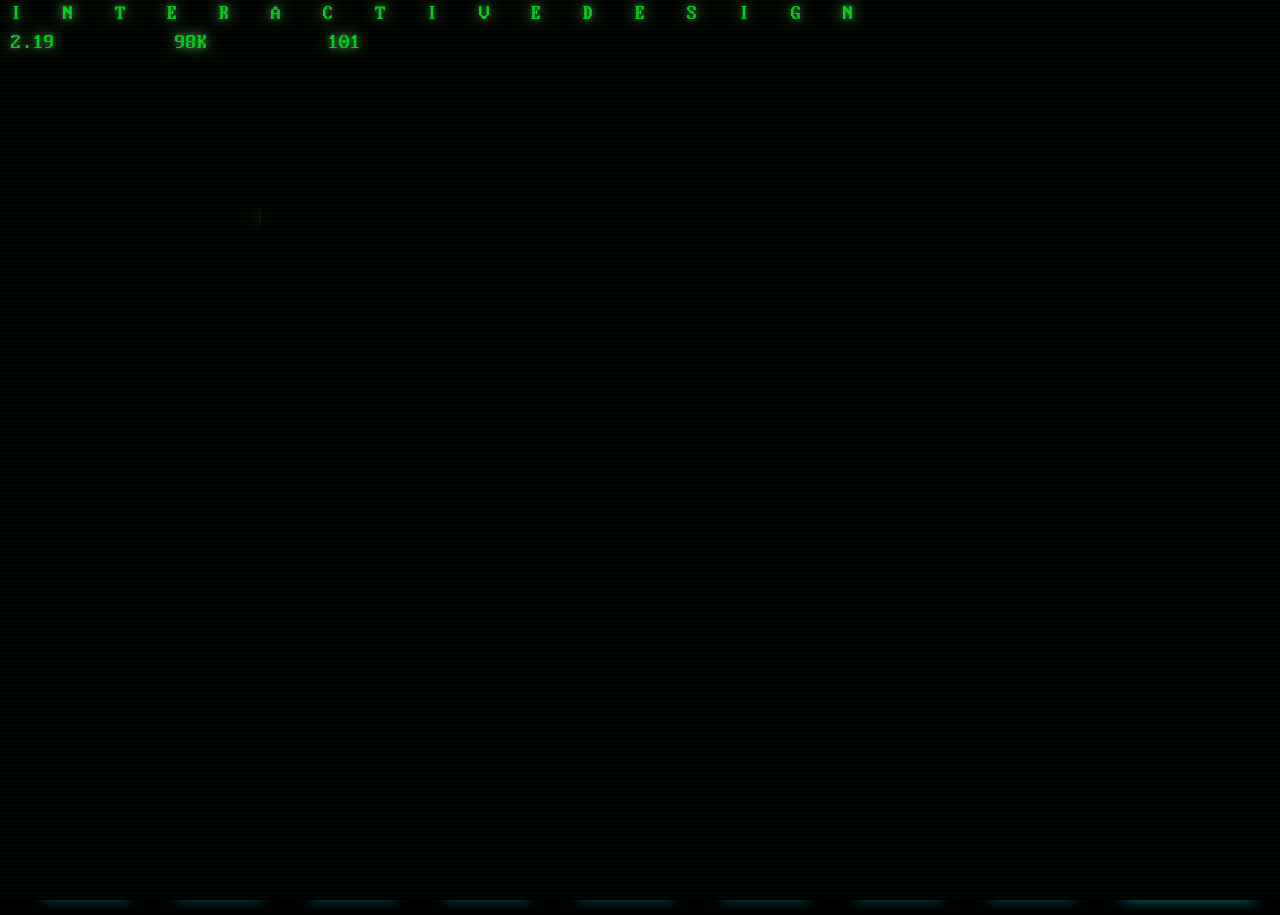
<file: index.html>
<!DOCTYPE html>
<html lang="en">
<head>

    <!-- Google tag (gtag.js) -->
    <script async src="https://www.googletagmanager.com/gtag/js?id=G-GS159GVDZD"></script>
    <script>
    window.dataLayer = window.dataLayer || [];
    function gtag(){dataLayer.push(arguments);}
    gtag('js', new Date());

    gtag('config', 'G-GS159GVDZD');
    </script>


    <meta charset="UTF-8">
    <meta name="viewport" content="width=device-width, initial-scale=1.0">
    <meta http-equiv="X-UA-Compatible" content="ie=edge">


    <!-- Open Graph -->

    <meta property="og:title" content="Interactive design | Emerging technologies & Product Development Services" />
    <meta property="og:type" content="website" />
    <meta property="og:image" content="img/OG-image.png" />
    <meta property="og:url" content="https://interactivedesign.io/" />
    <meta property="og:locale" content="en_US" />
    <meta property="og:description " content="Interactive Design is a web & mobile development company heavily focused on UX/UI design approach building world-class digital transformation solutions." />


    <title>Interactive Design</title>
    <link rel="stylesheet" href="css/all.css">
    <link rel="stylesheet" href="css/style.css">
    <link rel="shortcut icon" href="img/logo.svg" type="image/x-icon">
</head>
<body>
        <!-- main_header -->
    <header class="main_header">
      <p class="main_header_text">InteractiveDesign</p>
    </header>
    <!-- main_header-end -->
    <!-- main_nav -->
    <nav class="main_nav ">
        <a href="#" class="menu_btn">
            Files
        </a>
        <ul class="menu_list" id="navigation_list">
            <li class="active"><a href="index.html"><div><span class="main_letter">H</span>ome </div><span>F1</span></a></li>
            <li><a href="design.html"><div><span class="main_letter">D</span>esign</div><span>F2</span></a></li>
            <li><a href="branding.html"><div><span class="main_letter">B</span>randing</div><span>F3</span></a></li>
            <li><a href="development.html"><div><span class="main_letter">D</span>evelopment</div><span>F4</span></a></li>
            <li class="marketing_li"><a href="marketing.html"><div><span class="main_letter">M</span>arketing</div><span>F5</span></a></li>
            <li class="quit_li"><a  href="mailto:info@interactivedesign.io" class="quit"><div><span class="main_letter">Q</span>uit </div><span>F8</span></a></li>
            <ul class="socials_list_mobile">
              <li class="socials_item_mobile">
                <a href="https://www.facebook.com/interactivedesigncompany" target="_blank" class="socials_link_mobile">
                    <img src="img/facebook-mob.svg" class="mob-f" alt="">
                </a>
              </li>
              <li class="socials_item_mobile">
                <a href="https://www.instagram.com/interactive.design.io/" target="_blank" class="socials_link_mobile">
                  <img src="img/instagram-mob.svg" class="mob-ins" alt="">
                </a>
              </li>
              <li class="socials_item_mobile">
                <a href="https://medium.com/interactive-design-company"  target="_blank" class="socials_link_mobile">
                  <img src="img/medium-mob.svg" class="mob-m" alt="">
                </a>
              </li>
              <li class="socials_item_mobile">
                <a href="https://twitter.com/id_interactive"  target="_blank" class="socials_link_mobile">
                  <img src="img/twitter-mob.svg" class="mob-t" alt="">
                </a>
              </li>
              <li class="socials_item_mobile">
                <a href="https://t.me/interactive_design_company" target="_blank" class="socials_link_mobile">
                  <img src="img/telegram-mob.svg" alt="">
                </a>
              </li>
              <li class="socials_item_mobile">
                <a href="https://www.linkedin.com/company/56426121/" target="_blank" class="socials_link_mobile">
                  <img src="img/linkedin-mob.svg" alt="">
                </a>
              </li>
              <li class="socials_item_mobile">
                <a href="https://www.behance.net/Interactive_Design" target="_blank" class="socials_link_mobile">
                  <img src="img/behance-mob.svg" alt="">
                </a>
              </li>
              <li class="socials_item_mobile">
                <a href="https://dribbble.com/interactive_design_company" target="_blank" class="socials_link_mobile">
                  <img src="img/dribbble-mob.svg" alt="">
                </a>
              </li>
            </ul>
        </ul>
        <div class="main_nav_right">
            <a href="#modalLeva" data-modal-btn="modalLeva" class="contact_modalBtn"> [Leave a message]</a>
            <ul class="social_list">
                <li><a href="https://www.linkedin.com/company/56426121/" target="_blank"><img src="img/linkedin.svg" alt="linkedin icon"></a></li>
                <li><a href="https://www.instagram.com/interactive.design.io/" target="_blank"><img src="img/instagram.svg" alt="instagram icon"></a></li>
                <li><a href="https://twitter.com/id_interactive" target="_blank"><img src="img/twitter.svg" alt="twitter icon"></a></li>
                <li><a href="https://t.me/interactive_design_company" target="_blank"><img src="img/telegram.svg" alt="telegram icon"></a></li>
                <li><a href="https://www.facebook.com/interactivedesigncompany" target="_blank"><img src="img/facebook.svg" alt="facebook icon"></a></li>
                <li><a href="https://www.behance.net/Interactive_Design" target="_blank"><img src="img/behance.svg" alt="behance icon"></a></li>
                <li><a href="https://dribbble.com/interactive_design_company"  target="_blank"><img src="img/dribble.svg" alt="dribbble icon"></a></li>
                <li><a href="https://medium.com/interactive-design-company" target="_blank"><img src="img/medium.svg" alt="medium icon"></a></li>
            </ul>
        </div>
    </nav>
    <!-- main_nav-end -->
    <!-- section-content -->
    <section class="services_block content_page" id="content" >
        <a  href="#modalDesign" data-modal-btn="design.html" class="services_item">
            <img src="img/border.svg" class="service_border1" alt="">
            <img src="img/border2.svg" class="service_border2" alt="">
            <img src="img/service1.svg" class="service_img" alt=""> 
            <h6>Design</h6>
        </a>
        <a href="#modalBranding" data-modal-btn="branding.html" class="services_item">
            <img src="img/border.svg" class="service_border1" alt="">
            <img src="img/border2.svg" class="service_border2" alt="">
            <img src="img/service2.svg"  class="service_img" alt="">
            <h6>Branding</h6>
        </a>
        <a href="#modalDevelopment" data-modal-btn="development.html" class="services_item">
            <img src="img/border.svg" class="service_border1" alt="">
            <img src="img/border2.svg" class="service_border2" alt="">
            <img src="img/service3.svg" class="service_img">
            <h6>Development</h6>
        </a>
        <a  href="#modalMarketing" data-modal-btn="marketing.html" class="services_item">
            <img src="img/border.svg" class="service_border1" alt="">
            <img src="img/border2.svg" class="service_border2" alt="">
            <img src="img/service4.svg" class="service_img"  alt="">
            <h6>Marketing</h6>
        </a>
    </section>
    <div class="beforeFooter before_main">
        <p>Interactive Design 1984 “The Web3.0 is near” <br>
          We develop the most advanced techological solutions in the most advanced technical field... </p>
    </div>
    
    <!-- section-content-end -->

    
    <section class="breadcrumb_section">
        <div class="breadcrumb_container">
            <div class="search_frame">
                <ul class="breadcrumbs">
                    <li><p>ID:\></p></li>
                    <li>
                        <form class="terminal">
                            <input type="text" id="search" class=" setter" placeholder="_">
                            <div id="getter">
                              <span class="writer"></span><b class="cursor"></b>
                            </div>
                        </form>
                    </li>
                </ul>
            </div>
        </div>
    </section>
    <footer class="main_footer">
        <ol class="main_footer_list">
            <li><a href="#modalAbout" data-modal-btn="modalAbout">About</a></li>
            <li><a href="https://medium.com/interactive-design-company"  target="_blank">Blog</a></li>
            <li><a href="https://www.behance.net/Interactive_Design" target="_blank">Works</a></li>
            <li><a href="#modalContact" data-modal-btn="modalContact">Cont.</a></li>
            <li><a href="#modalDesign" data-modal-btn="modalDesign">Desig.</a></li>
            <li><a href="#modalBranding" data-modal-btn="modalBranding">Bra.</a></li>
            <li><a href="#modalDevelopment" data-modal-btn="modalDevelopment">Dev.</a>
            <li><a href="#modalMarketing" data-modal-btn="modalMarketing">Mark.</a></li>
            <li><span><img src="img/copy.png" class="copyRight">  1984</span></li>
        </ol>
    </footer>

    <!-- modal-modalAbout -->
    <div class="modal_container" id="modalAbout">
        <div class="modal" >
            <div class="modal_title">
                <span>About</span>
            </div>
            <div class="modal_frame" id="modalAboutScroll">
                <p>
                    Let me tell you why you are here. We are the most urging development company in the field of blockchain and fintech. Our only goal is to make an impact to the evolving world of advanced technologies by helping our clients. Everything we do is totally devoted to that mission. We research. We blog. We develop. We create. 
                    <br> You have come because you know something. What you know you can't explain but you feel it. You've felt it your whole life, felt that something is wrong with the world. You don't know what, but it's there like a splinter in your mind, driving you mad. It is this feeling that brought you to me. Do you know what I'm talking about? We create products that give meaning to the world. Contact me and I will show you how deep the rabbit-hole goes.                
                </p>
            </div>
            <div class="wrapper" id="wrapper">
                <img src="img/Arrow.png" alt="" class="arrow arrow_up" id="arrow_up2">
                <div class="line active">
                    <span class="dot1 dot"></span>
                    <span class="dot2 dot"></span>
                    <span class="dot1 dot"></span>
                    <span class="dot2 dot"></span>
                </div>
                <div class="line active">
                    <span class="dot1 dot"></span>
                    <span class="dot2 dot"></span>
                    <span class="dot1 dot"></span>
                    <span class="dot2 dot"></span>
                </div>
                <div class="line active">
                    <span class="dot1 dot"></span>
                    <span class="dot2 dot"></span>
                    <span class="dot1 dot"></span>
                    <span class="dot2 dot"></span>
                </div>
                <div class="line active">
                    <span class="dot1 dot"></span>
                    <span class="dot2 dot"></span>
                    <span class="dot1 dot"></span>
                    <span class="dot2 dot"></span>
                </div>
                <div class="line active">
                    <span class="dot1 dot"></span>
                    <span class="dot2 dot"></span>
                    <span class="dot1 dot"></span>
                    <span class="dot2 dot"></span>
                </div>
                <div class="line active">
                    <span class="dot1 dot"></span>
                    <span class="dot2 dot"></span>
                    <span class="dot1 dot"></span>
                    <span class="dot2 dot"></span>
                </div>
                <div class="line">
                    <span class="dot1 dot"></span>
                    <span class="dot2 dot"></span>
                    <span class="dot1 dot"></span>
                    <span class="dot2 dot"></span>
                </div>
                <div class="line">
                    <span class="dot1 dot"></span>
                    <span class="dot2 dot"></span>
                    <span class="dot1 dot"></span>
                    <span class="dot2 dot"></span>
                </div>
                <div class="line">
                    <span class="dot1 dot"></span>
                    <span class="dot2 dot"></span>
                    <span class="dot1 dot"></span>
                    <span class="dot2 dot"></span>
                </div>
                <div class="line">
                    <span class="dot1 dot"></span>
                    <span class="dot2 dot"></span>
                    <span class="dot1 dot"></span>
                    <span class="dot2 dot"></span>
                </div>
                <div class="line">
                    <span class="dot1 dot"></span>
                    <span class="dot2 dot"></span>
                    <span class="dot1 dot"></span>
                    <span class="dot2 dot"></span>
                </div>
                <div class="line">
                    <span class="dot1 dot"></span>
                    <span class="dot2 dot"></span>
                    <span class="dot1 dot"></span>
                    <span class="dot2 dot"></span>
                </div>
                <div class="line">
                    <span class="dot1 dot"></span>
                    <span class="dot2 dot"></span>
                    <span class="dot1 dot"></span>
                    <span class="dot2 dot"></span>
                </div>
                <div class="line">
                    <span class="dot1 dot"></span>
                    <span class="dot2 dot"></span>
                    <span class="dot1 dot"></span>
                    <span class="dot2 dot"></span>
                </div>
                <div class="line">
                    <span class="dot1 dot"></span>
                    <span class="dot2 dot"></span>
                    <span class="dot1 dot"></span>
                    <span class="dot2 dot"></span>
                </div>
                <div class="line">
                    <span class="dot1 dot"></span>
                    <span class="dot2 dot"></span>
                    <span class="dot1 dot"></span>
                    <span class="dot2 dot"></span>
                </div>
                <div class="line">
                    <span class="dot1 dot"></span>
                    <span class="dot2 dot"></span>
                    <span class="dot1 dot"></span>
                    <span class="dot2 dot"></span>
                </div>
                <div class="line">
                    <span class="dot1 dot"></span>
                    <span class="dot2 dot"></span>
                    <span class="dot1 dot"></span>
                    <span class="dot2 dot"></span>
                </div>
                <div class="line">
                    <span class="dot1 dot"></span>
                    <span class="dot2 dot"></span>
                    <span class="dot1 dot"></span>
                    <span class="dot2 dot"></span>
                </div>
                <div class="line">
                    <span class="dot1 dot"></span>
                    <span class="dot2 dot"></span>
                    <span class="dot1 dot"></span>
                    <span class="dot2 dot"></span>
                </div>
                <div class="line">
                    <span class="dot1 dot"></span>
                    <span class="dot2 dot"></span>
                    <span class="dot1 dot"></span>
                    <span class="dot2 dot"></span>
                </div>
                <div class="line">
                    <span class="dot1 dot"></span>
                    <span class="dot2 dot"></span>
                    <span class="dot1 dot"></span>
                    <span class="dot2 dot"></span>
                </div>
                <div class="line">
                    <span class="dot1 dot"></span>
                    <span class="dot2 dot"></span>
                    <span class="dot1 dot"></span>
                    <span class="dot2 dot"></span>
                </div>
                <div class="line">
                    <span class="dot1 dot"></span>
                    <span class="dot2 dot"></span>
                    <span class="dot1 dot"></span>
                    <span class="dot2 dot"></span>
                </div>
                <div class="line">
                    <span class="dot1 dot"></span>
                    <span class="dot2 dot"></span>
                    <span class="dot1 dot"></span>
                    <span class="dot2 dot"></span>
                </div>
                <div class="line">
                    <span class="dot1 dot"></span>
                    <span class="dot2 dot"></span>
                    <span class="dot1 dot"></span>
                    <span class="dot2 dot"></span>
                </div>
                <div class="line">
                    <span class="dot1 dot"></span>
                    <span class="dot2 dot"></span>
                    <span class="dot1 dot"></span>
                    <span class="dot2 dot"></span>
                </div>
                <div class="line">
                    <span class="dot1 dot"></span>
                    <span class="dot2 dot"></span>
                    <span class="dot1 dot"></span>
                    <span class="dot2 dot"></span>
                </div>
                <div class="line">
                    <span class="dot1 dot"></span>
                    <span class="dot2 dot"></span>
                    <span class="dot1 dot"></span>
                    <span class="dot2 dot"></span>
                </div>
                <div class="line">
                    <span class="dot1 dot"></span>
                    <span class="dot2 dot"></span>
                    <span class="dot1 dot"></span>
                    <span class="dot2 dot"></span>
                </div>
                <div class="line">
                    <span class="dot1 dot"></span>
                    <span class="dot2 dot"></span>
                    <span class="dot1 dot"></span>
                    <span class="dot2 dot"></span>
                </div>
                <div class="line">
                    <span class="dot1 dot"></span>
                    <span class="dot2 dot"></span>
                    <span class="dot1 dot"></span>
                    <span class="dot2 dot"></span>
                </div>
                <div class="line">
                    <span class="dot1 dot"></span>
                    <span class="dot2 dot"></span>
                    <span class="dot1 dot"></span>
                    <span class="dot2 dot"></span>
                </div>
                <div class="line">
                    <span class="dot1 dot"></span>
                    <span class="dot2 dot"></span>
                    <span class="dot1 dot"></span>
                    <span class="dot2 dot"></span>
                </div>
                <div class="line">
                    <span class="dot1 dot"></span>
                    <span class="dot2 dot"></span>
                    <span class="dot1 dot"></span>
                    <span class="dot2 dot"></span>
                </div>
                <div class="line">
                    <span class="dot1 dot"></span>
                    <span class="dot2 dot"></span>
                    <span class="dot1 dot"></span>
                    <span class="dot2 dot"></span>
                </div>
                <div class="line">
                    <span class="dot1 dot"></span>
                    <span class="dot2 dot"></span>
                    <span class="dot1 dot"></span>
                    <span class="dot2 dot"></span>
                </div>
                <div class="line">
                    <span class="dot1 dot"></span>
                    <span class="dot2 dot"></span>
                    <span class="dot1 dot"></span>
                    <span class="dot2 dot"></span>
                </div>
                <div class="line">
                    <span class="dot1 dot"></span>
                    <span class="dot2 dot"></span>
                    <span class="dot1 dot"></span>
                    <span class="dot2 dot"></span>
                </div>
                <div class="line">
                    <span class="dot1 dot"></span>
                    <span class="dot2 dot"></span>
                    <span class="dot1 dot"></span>
                    <span class="dot2 dot"></span>
                </div>
                <div class="line">
                    <span class="dot1 dot"></span>
                    <span class="dot2 dot"></span>
                    <span class="dot1 dot"></span>
                    <span class="dot2 dot"></span>
                </div>
                <div class="line">
                    <span class="dot1 dot"></span>
                    <span class="dot2 dot"></span>
                    <span class="dot1 dot"></span>
                    <span class="dot2 dot"></span>
                </div>
                <div class="line">
                    <span class="dot1 dot"></span>
                    <span class="dot2 dot"></span>
                    <span class="dot1 dot"></span>
                    <span class="dot2 dot"></span>
                </div>
                <div class="line">
                    <span class="dot1 dot"></span>
                    <span class="dot2 dot"></span>
                    <span class="dot1 dot"></span>
                    <span class="dot2 dot"></span>
                </div>
                <div class="line">
                    <span class="dot1 dot"></span>
                    <span class="dot2 dot"></span>
                    <span class="dot1 dot"></span>
                    <span class="dot2 dot"></span>
                </div>
                <div class="line">
                    <span class="dot1 dot"></span>
                    <span class="dot2 dot"></span>
                    <span class="dot1 dot"></span>
                    <span class="dot2 dot"></span>
                </div>
                <div class="line">
                    <span class="dot1 dot"></span>
                    <span class="dot2 dot"></span>
                    <span class="dot1 dot"></span>
                    <span class="dot2 dot"></span>
                </div>
                <div class="line">
                    <span class="dot1 dot"></span>
                    <span class="dot2 dot"></span>
                    <span class="dot1 dot"></span>
                    <span class="dot2 dot"></span>
                </div>
                <div class="line">
                    <span class="dot1 dot"></span>
                    <span class="dot2 dot"></span>
                    <span class="dot1 dot"></span>
                    <span class="dot2 dot"></span>
                </div>
                
                <img src="img/Arrow.png" alt="" class="arrow arrow_down" id="arrow_down2">
            </div>
            <div class="modal_footer" id="modalFooter">
                <span>[Press mouse key anywhere to quit]</span>
            </div>
        </div>
    </div>
    <!-- modal-modalAbout-end -->


    <!-- modal-modalContact -->
    <div class="modal_container" id="modalContact">
        <div class="modal modal_contacts" >
            <div class="modal_title">
                <span>Contact</span>
            </div>
            <div class="modal_frame contacts">
                <p>
                    If you have any questions, please contact us through the link below. <br>
                    Warning: there`s no way back. Once you contact, we are helping you rock the world.                </p>
                    <div class="contacts_social">
                        <a href="#modalLeva" data-modal-btn="modalLeva" class="message" >[Leave a message]</a>
                        <ul class="social_list">
                          <li><a href="https://www.facebook.com/interactivedesigncompany" target="_blank"><img src="img/facebook.svg" alt="facebook icon"></a></li>
                          <li><a href="https://www.instagram.com/interactive.design.io/" target="_blank"><img src="img/instagram.svg" alt="instagram icon"></a></li>
                          <li><a href="https://medium.com/interactive-design-company" target="_blank"><img src="img/medium.svg" alt="medium icon"></a></li>
                          <li><a href="https://twitter.com/id_interactive" target="_blank"><img src="img/twitter.svg" alt="twitter icon"></a></li>
                          <li><a href="https://t.me/interactive_design_company" target="_blank"><img src="img/telegram.svg" alt="telegram icon"></a></li>
                          <li><a href="https://www.linkedin.com/company/56426121/" target="_blank"><img src="img/linkedin.svg" alt="linkedin icon"></a></li>
                          <li><a href="https://www.behance.net/Interactive_Design" target="_blank"><img src="img/behance.svg" alt="behance icon"></a></li>
                          <li><a href="https://dribbble.com/interactive_design_company"  target="_blank"><img src="img/dribble.svg" alt="dribbble icon"></a></li>
                      </ul>
                    </div>
            </div>
            <div class="modal_footer" id="modalFooter">
                <span>[Press mouse key anywhere to quit]</span>
            </div>
        </div>
    </div>
    <!-- modal-modalContact-end -->

    <!-- modal-modalLeva -->
    <div class="modal_container" id="modalLeva">
        <div class="modal leaveModal" >
            <div class="modal_title">
                <span>Leave a message</span>
            </div>
            <div class="modal_frame">
                <p>
                    Leave a request for project development
                </p>
                
                
                <form action="form1.php" id="form" method="post" class="form1">
                    <div class="wrapper_form1">
                        <div class="form1_header">
                            <label for="name" class="label_form1">Name</label>
                            <div class="error_form1" id="error1">Error!</div>
                        </div>
                        <div class="main_part_form1">
                            <div class="item_form1">
                                <input type="text" id="input" name="name" class="input_form1">
                                <div class="line_form1" id="line">
                                    <span class="dot_form1">.</span>
                                    <span class="dot_form1">.</span>
                                    <span class="dot_form1">.</span>
                                    <span class="dot_form1">.</span>
                                    <span class="dot_form1">.</span>
                                    <span class="dot_form1">.</span>
                                    <span class="dot_form1">.</span>
                                    <span class="dot_form1">.</span>
                                    <span class="dot_form1">.</span>
                                    <span class="dot_form1">.</span>
                                    <span class="dot_form1">.</span>
                                    <span class="dot_form1">.</span>
                                    <span class="dot_form1">.</span>
                                    <span class="dot_form1">.</span>
                                    <span class="dot_form1">.</span>
                                    <span class="dot_form1">.</span>
                                </div>
                                <span class="cursor_form1" id="cursor"></span>
                            </div>
                        </div>
                    </div>
                    <div class="wrapper_form1">
                        <div class="form1_header">
                            <label for="email" class="label_form1">Email</label>
                            <div class="error_form1" id="error2">Error!</div>
                        </div>
                        <div class="main_part_form1">
                            <div class="item_form1">
                                <input type="text" id="input2" name="email" class="input_form1">
                                <div class="line_form1" id="line2">
                                    <span class="dot_form1">.</span>
                                    <span class="dot_form1">.</span>
                                    <span class="dot_form1">.</span>
                                    <span class="dot_form1">.</span>
                                    <span class="dot_form1">.</span>
                                    <span class="dot_form1">.</span>
                                    <span class="dot_form1">.</span>
                                    <span class="dot_form1">.</span>
                                    <span class="dot_form1">.</span>
                                    <span class="dot_form1">.</span>
                                    <span class="dot_form1">.</span>
                                    <span class="dot_form1">.</span>
                                    <span class="dot_form1">.</span>
                                    <span class="dot_form1">.</span>
                                    <span class="dot_form1">.</span>
                                    <span class="dot_form1">.</span>
                                </div>
                                <span class="cursor_form1" id="cursor2"></span>
                            </div>
                        </div>
                    </div>
                    <div class="wrapper_form1">
                        <div class="form1_header">
                            <label for="phone" class="label_form1">Phone</label>
                            <div class="error_form1" id="error3">Error!</div>
                        </div>
                        <div class="main_part_form1">
                            <div class="item_form1">
                                <input type="text" id="input3" name="phone" class="input_form1">
                                <div class="line_form1" id="line3">
                                    <span class="dot_form1">.</span>
                                    <span class="dot_form1">.</span>
                                    <span class="dot_form1">.</span>
                                    <span class="dot_form1">.</span>
                                    <span class="dot_form1">.</span>
                                    <span class="dot_form1">.</span>
                                    <span class="dot_form1">.</span>
                                    <span class="dot_form1">.</span>
                                    <span class="dot_form1">.</span>
                                    <span class="dot_form1">.</span>
                                    <span class="dot_form1">.</span>
                                    <span class="dot_form1">.</span>
                                    <span class="dot_form1">.</span>
                                    <span class="dot_form1">.</span>
                                    <span class="dot_form1">.</span>
                                    <span class="dot_form1">.</span>
                                </div>
                                <span class="cursor_form1" id="cursor3"></span>
                            </div>
                        </div>
                    </div>
                    <div class="wrapper_form1">
                        <div class="form1_header">
                            <label for="message" class="label_form1">Message</label>
                            <div class="error_form1" id="error4">Error!</div>
                        </div>
                        <div class="main_part_form1">
                            <div class="item_form1">
                                <input type="text" id="input4" name="message" class="input_form1">
                                <div class="line_form1" id="line4">
                                    <span class="dot_form1">.</span>
                                    <span class="dot_form1">.</span>
                                    <span class="dot_form1">.</span>
                                    <span class="dot_form1">.</span>
                                    <span class="dot_form1">.</span>
                                    <span class="dot_form1">.</span>
                                    <span class="dot_form1">.</span>
                                    <span class="dot_form1">.</span>
                                    <span class="dot_form1">.</span>
                                    <span class="dot_form1">.</span>
                                    <span class="dot_form1">.</span>
                                    <span class="dot_form1">.</span>
                                    <span class="dot_form1">.</span>
                                    <span class="dot_form1">.</span>
                                    <span class="dot_form1">.</span>
                                    <span class="dot_form1">.</span>
                                </div>
                                <span class="cursor_form1" id="cursor4"></span>
                            </div>
                        </div>
                    </div>
                    <input type="submit" value="[Press to leave a request]" class="submit_form1" id="submit">
                </form>


            </div>
            <div class="modal_footer" id="modalFooter">
                <span>[Press mouse key anywhere to quit]</span>
            </div>
        </div>
    </div>    
<!-- modal-modalThank -->
    <div class="modal_container" id="modalThank">
        <div class="modal leaveModal" >
            <div class="modal_title">
                <span>Leave a message</span>
            </div>
            <div class="modal_frame">
                <p>
                    Thank you for your appeal! <br> Our manager will contact you as soon as possible!
                </p>
            </div>
            <div class="modal_footer" id="modalFooter">
                <span>[Press mouse key anywhere to quit]</span>
            </div>
        </div>
    </div>
    <!-- modal-modalThank-end -->

    <!-- Modal modalDesign start -->
    <div class="modal_submit_container" id="modalDesign">
        <div class="modal_submit">
            <div class="modal_submit_frame">
                <div class="modal_submit_title">
                    <span>Go to page</span>
                </div>
                <div class="modal_submit_body">
                    <p>Are you sure you want to go to the page?</p>
                </div>
                <div class="modal_submit_buttons">
                    <a href="#modalDesign" data-modal-btn="modalBlog" class="btn btn_no">No</button>
                    <a href="design.html" class="btn btn_yes">Yes</a>
                </div>
            </div>
        </div>
    </div>
    <!-- Modal modalDesign end -->

    <!-- Modal modalBranding start -->
    <div class="modal_submit_container" id="modalBranding">
        <div class="modal_submit">
            <div class="modal_submit_frame">
                <div class="modal_submit_title">
                    <span>Go to page</span>
                </div>
                <div class="modal_submit_body">
                    <p>Are you sure you want to go to the page?</p>
                </div>
                <div class="modal_submit_buttons">
                    <a href="#modalBranding" data-modal-btn="modalBlog" class="btn btn_no">No</button>
                    <a href="branding.html" class="btn btn_yes">Yes</a>
                </div>
            </div>
        </div>
    </div>
    <!-- Modal modalBranding end -->

    <!-- Modal modalDevelopment start -->
    <div class="modal_submit_container" id="modalDevelopment">
        <div class="modal_submit">
            <div class="modal_submit_frame">
                <div class="modal_submit_title">
                    <span>Go to page</span>
                </div>
                <div class="modal_submit_body">
                    <p>Are you sure you want to go to the page?</p>
                </div>
                <div class="modal_submit_buttons">
                    <a href="#modalDevelopment" data-modal-btn="modalBlog" class="btn btn_no">No</button>
                    <a href="development.html" class="btn btn_yes">Yes</a>
                </div>
            </div>
        </div>
    </div>
    <!-- Modal modalDevelopment end -->

    <!-- Modal modalMarketing start -->
    <div class="modal_submit_container" id="modalMarketing">
        <div class="modal_submit">
            <div class="modal_submit_frame">
                <div class="modal_submit_title">
                    <span>Go to page</span>
                </div>
                <div class="modal_submit_body">
                    <p>Are you sure you want to go to the page?</p>
                </div>
                <div class="modal_submit_buttons">
                    <a href="#modalMarketing" data-modal-btn="modalBlog" class="btn btn_no">No</button>
                    <a href="marketing.html" class="btn btn_yes">Yes</a>
                </div>
            </div>
        </div>
    </div>
    <!-- Modal modalMarketing end -->

    <!-- Modal modalQuit start -->
    <div class="modal_submit_container" id="modalQuit">
        <div class="modal_submit">
            <div class="modal_submit_frame">
                <div class="modal_submit_title">
                    <span>Quit</span>
                </div>
                <div class="modal_submit_body">
                    <p>Are you sure you want to quit?</p>
                </div>
                <div class="modal_submit_buttons">
                    <a href="#modalQuit" data-modal-btn="modalQuit" class="btn btn_no">No</button>
                    <a href="https://www.google.com/" class="btn btn_yes">Yes</a>
                </div>
            </div>
        </div>
    </div>
    <!-- Modal modalQuit end -->




    <div class="scroll scroll-mob" id="scroll">
        <img src="img/arrow.svg" alt=""  class="scroll_btn btn_up" id="up">
        <div class="elem elem1 show "></div>
        <div class="elem elem2 show"></div>
        <div class="elem elem3 show"></div>
        <div class="elem elem4"></div>
        <div class="elem elem5"></div>
        <div class="elem elem6"></div>
        <div class="elem elem7"></div>
        <div class="elem elem8"></div>
        <div class="elem elem9"></div>
        <div class="elem elem10"></div>
        <div class="elem elem11"></div>
        <div class="elem elem12"></div>
        <img src="img/arrow.svg" alt="" class="scroll_btn btn_down" id="down">
    </div>

    <section class="loader" id="preloader">
        <div class="loader_container">
            <div class="group_techno_cantainer">
                <div class="group_techno_text">
                    <p>I N T E R A C T I V E D E S I G N</p>
                </div> 
                <div class="group_techno_number">
                    <span>2.19</span>
                    <span>98K</span>
                    <span>101</span>
                </div> 
            </div>
            <div class="group_techno_welcome mt-50">
                <p>Welcome to InteracticeDesign’s 9-18-99 14:32:21 REC:Log></p>
            </div>
            <div class="group_techno_webdesign">
                <p>Shell(OFM edition) Version 2.19</p>
                <p>Copyright 1984, 90, 00, 10, 16, 17, 18, 19, 20, 21, 22 ID Corp.</p>
            </div>
            <div class="group_techno_version mt-50">
                <p>ID(R) InteractiveDesign(R) MARKIII N11</p>
                <p class="copyright_year">(C)Copyright 1989 - 2020</p>
            </div>
            <div class="group_techno_device_driver">
                <p>Metacortex Driver Version 9.03b   OK</p>
            </div>
            <div class="group_techno_startup mt-50">
                <p>ID(C)2022 Web Shell Starting up... </p>
            </div>
            <div class="group_techno_loaded mt-50">
                <p>Loaded consuming 2718281 bytes.</p>
            </div>
            <div class="group_techno_loading_files mt-50">
                <p>Loading data . . . . . . . . . . . . . .</p>
            </div>
            <div class="group_techno_ready">
              <p>READY.</p>
          </div>
        </div>
    </section>

    <div class="old-screen"></div>

    <script src="js/jquery.js"></script>
    <script src="js/all.js"></script>
    <!-- <script src="js/animate.js"></script> -->
    <script src="js/form1.js"></script>
    <script src="js/scroll.js"></script>
    <script src="js/scroll2.js"></script>
    <script src="js/underline.js"></script>
    <script src="js/hover.js"></script>
    <script src="js/smtp.js"></script>
    <script src="js/script.js"></script>


</body>
</html>
</file>
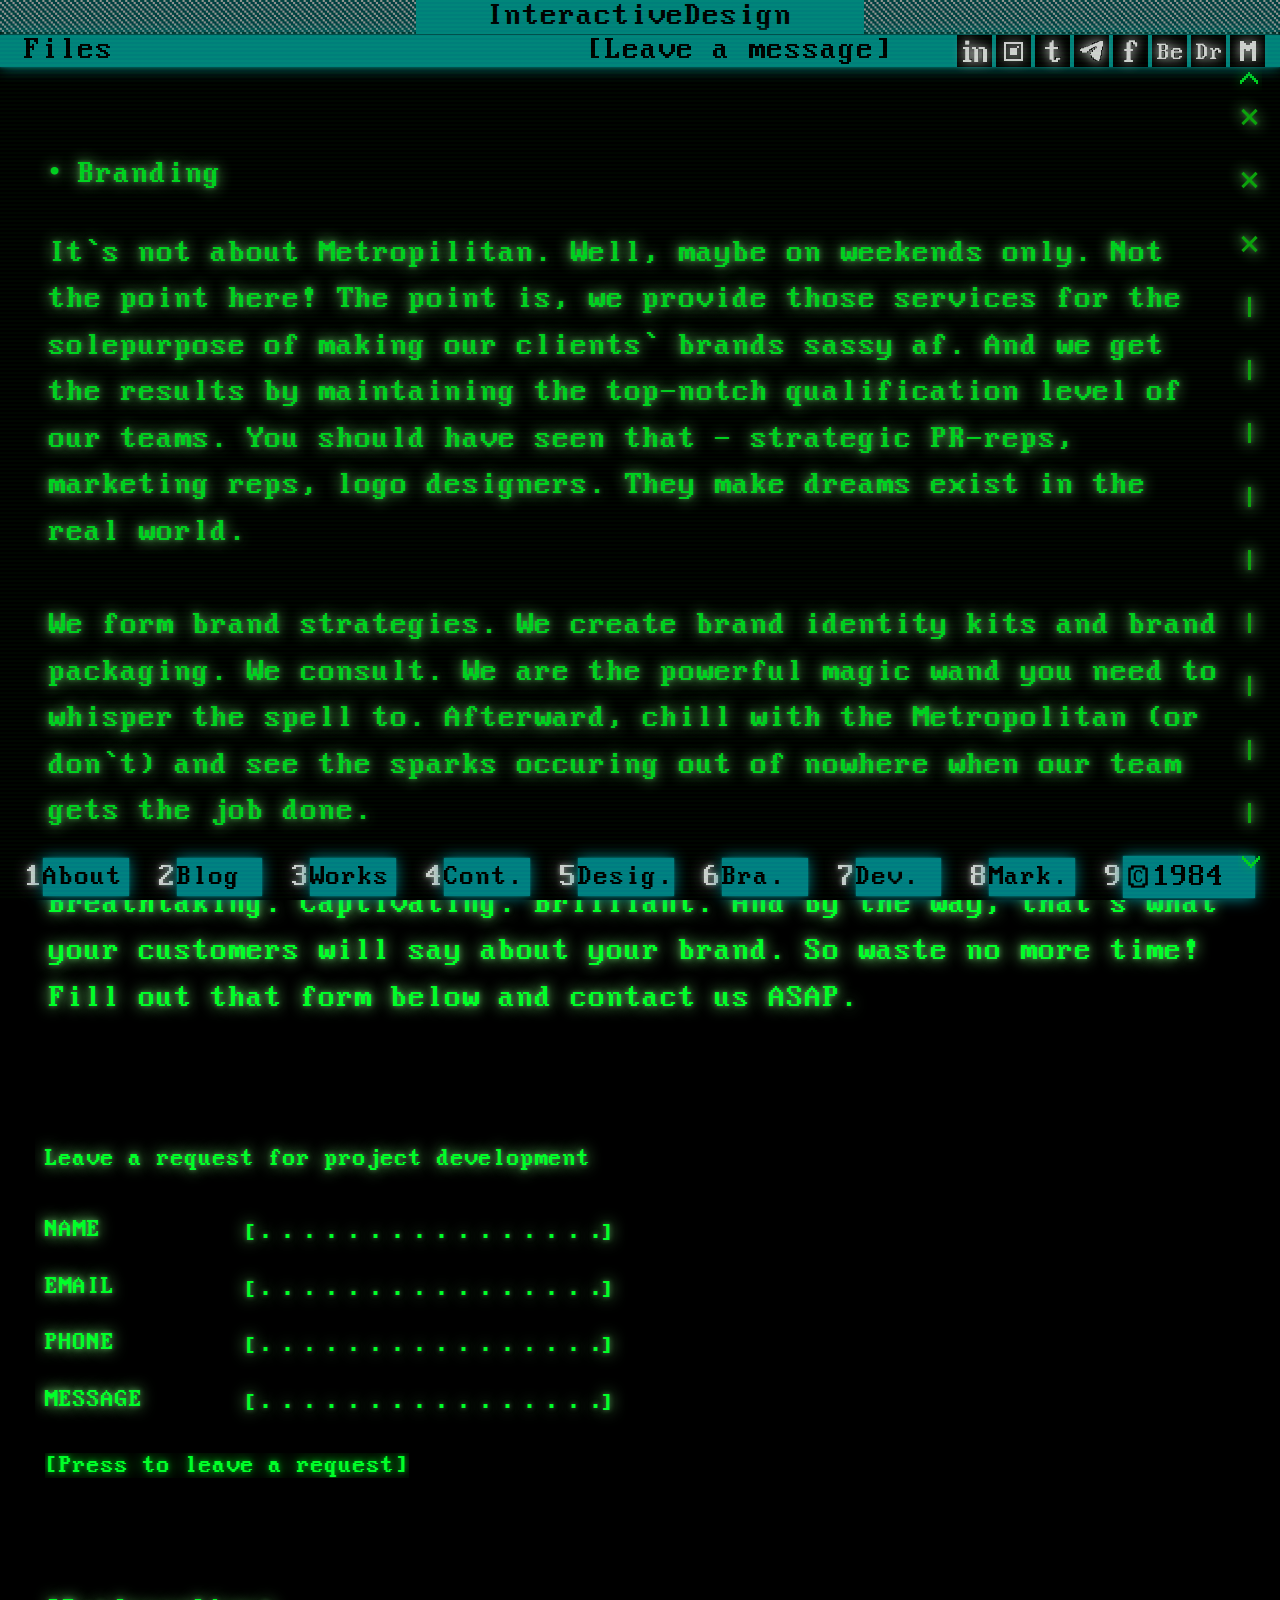
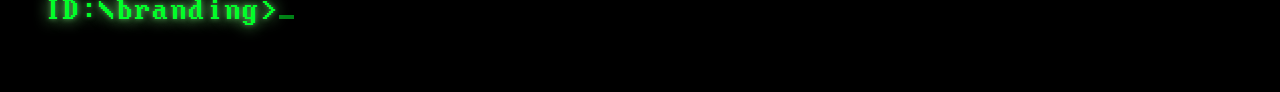
<file: branding.html>
<!DOCTYPE html>
<html lang="en">
<head>

    <!-- Google tag (gtag.js) -->
    <script async src="https://www.googletagmanager.com/gtag/js?id=G-GS159GVDZD"></script>
    <script>
    window.dataLayer = window.dataLayer || [];
    function gtag(){dataLayer.push(arguments);}
    gtag('js', new Date());

    gtag('config', 'G-GS159GVDZD');
    </script>

    <meta charset="UTF-8">
    <meta name="viewport" content="width=device-width, initial-scale=1.0">
    <meta http-equiv="X-UA-Compatible" content="ie=edge">


    <!-- Open Graph -->

    <meta property="og:title" content="Interactive design | Emerging technologies & Product Development Services" />
    <meta property="og:type" content="website" />
    <meta property="og:image" content="img/OG-image.png" />
    <meta property="og:url" content="https://interactivedesign.io/" />
    <meta property="og:locale" content="en_US" />
    <meta property="og:description " content="Interactive Design is a web & mobile development company heavily focused on UX/UI design approach building world-class digital transformation solutions." />


    <title>Interactive Design</title>
    <link rel="stylesheet" href="css/all.css">
    <link rel="stylesheet" href="css/style.css">
    <link rel="shortcut icon" href="img/logo.svg" type="image/x-icon">
</head>
<body>
        <!-- main_header -->
    <header class="main_header">
        <p class="main_header_text">InteractiveDesign</p>
    </header>
    <!-- main_header-end -->
    <!-- main_nav -->
    <nav class="main_nav ">
        <a href="#" class="menu_btn">
            Files
        </a>
        <ul class="menu_list" id="navigation_list">
            <li><a href="index.html"><div><span class="main_letter">H</span>ome </div><span>F1</span></a></li>
            <li><a href="design.html"><div><span class="main_letter">D</span>esign</div><span>F2</span></a></li>
            <li class="active"><a href="branding.html"><div><span class="main_letter">B</span>randing</div><span>F3</span></a></li>
            <li><a href="development.html"><div><span class="main_letter">D</span>evelopment</div><span>F4</span></a></li>
            <li class="marketing_li"><a href="marketing.html"><div><span class="main_letter">M</span>arketing</div><span>F5</span></a></li>
            <li class="quit_li"><a  href="mailto:info@interactivedesign.io" class="quit"><div><span class="main_letter">Q</span>uit </div><span>F8</span></a></li>
            <ul class="socials_list_mobile">
              <li class="socials_item_mobile">
                <a href="https://www.facebook.com/interactivedesigncompany" target="_blank" class="socials_link_mobile">
                    <img src="img/facebook-mob.svg" class="mob-f" alt="">
                </a>
              </li>
              <li class="socials_item_mobile">
                <a href="https://www.instagram.com/interactive.design.io/" target="_blank" class="socials_link_mobile">
                  <img src="img/instagram-mob.svg" class="mob-ins" alt="">
                </a>
              </li>
              <li class="socials_item_mobile">
                <a href="https://medium.com/interactive-design-company" target="_blank" class="socials_link_mobile">
                  <img src="img/medium-mob.svg" class="mob-m" alt="">
                </a>
              </li>
              <li class="socials_item_mobile">
                <a href="https://twitter.com/id_interactive" target="_blank" class="socials_link_mobile">
                  <img src="img/twitter-mob.svg" class="mob-t" alt="">
                </a>
              </li>
              <li class="socials_item_mobile">
                <a href="https://t.me/interactive_design_company" target="_blank" class="socials_link_mobile">
                  <img src="img/telegram-mob.svg" alt="">
                </a>
              </li>
              <li class="socials_item_mobile">
                <a href="https://www.linkedin.com/company/56426121/" target="_blank" class="socials_link_mobile">
                  <img src="img/linkedin-mob.svg" alt="">
                </a>
              </li>
              <li class="socials_item_mobile">
                <a href="https://www.behance.net/Interactive_Design" target="_blank" class="socials_link_mobile">
                  <img src="img/behance-mob.svg" alt="">
                </a>
              </li>
              <li class="socials_item_mobile">
                <a href="https://dribbble.com/interactive_design_company" target="_blank" class="socials_link_mobile">
                  <img src="img/dribbble-mob.svg" alt="">
                </a>
              </li>
            </ul>
        </ul>
        <div class="main_nav_right">
            <a href="#modalLeva" data-modal-btn="modalLeva" class="contact_modalBtn"> [Leave a message]</a>
            <ul class="social_list">
                <li><a href="https://www.linkedin.com/company/56426121/" target="_blank"><img src="img/linkedin.svg" alt="linkedin icon"></a></li>
                <li><a href="https://www.instagram.com/interactive.design.io/" target="_blank"><img src="img/instagram.svg" alt="instagram icon"></a></li>
                <li><a href="https://twitter.com/id_interactive" target="_blank"><img src="img/twitter.svg" alt="twitter icon"></a></li>
                <li><a href="https://t.me/interactive_design_company" target="_blank"><img src="img/telegram.svg" alt="telegram icon"></a></li>
                <li><a href="https://www.facebook.com/interactivedesigncompany" target="_blank"><img src="img/facebook.svg" alt="facebook icon"></a></li>
                <li><a href="https://www.behance.net/Interactive_Design" target="_blank"><img src="img/behance.svg" alt="behance icon"></a></li>
                <li><a href="https://dribbble.com/interactive_design_company"  target="_blank"><img src="img/dribble.svg" alt="dribbble icon"></a></li>
                <li><a href="https://medium.com/interactive-design-company" target="_blank"><img src="img/medium.svg" alt="medium icon"></a></li>
            </ul>
        </div>
    </nav>
    <!-- main_nav-end -->

    <!-- section-content -->
    <section class="services_block content_page design" id="content">
        <p class="design_content">
         • Branding
        </p>
        <p class="design_content">
         It`s not about Metropilitan. Well, maybe on weekends only. Not the point here! The point is, we provide those services for the solepurpose of making our clients` brands sassy af. And we get the results by maintaining the top-notch qualification level of our teams. You should have seen that - strategic PR-reps, marketing reps, logo designers. They make dreams exist in the real world.
         <br>
         <br>
         We form brand strategies. We create brand identity kits and brand packaging. We consult. We are the powerful magic wand you need to whisper the spell to. Afterward, chill with the Metropolitan (or don`t) and see the sparks occuring out of nowhere when our team gets the job done.
         <br>
         <br>
         Breathtaking. Captivating. Brilliant. And by the way, that`s what your customers will say about your brand. So waste no more time! Fill out that form below and contact us ASAP.
        </p>
     </section>
     <div class="beforeFooter">
         <div class="modal_frame design_modal">
             <p>
                 Leave a request for project development
             </p>
             
            <form action="form2.php" id="form2" method="post" class="form1 form2">
                <div class="wrapper_form1 wrapper_form2">
                    <div class="form1_header form2_header">
                        <label for="name2" class="label_form1 label_form2">Name</label>
                        <div class="error_form1 error_form2" id="error5">Error!</div>
                    </div>
                    <div class="main_part_form1 main_part_form2">
                        <div class="item_form1 item_form2">
                            <input type="text" id="input5" name="name2" class="input_form1 input_form2">
                            <div class="line_form1 line_form2" id="line5">
                                <span class="dot_form1 dot_form2">.</span>
                                <span class="dot_form1 dot_form2">.</span>
                                <span class="dot_form1 dot_form2">.</span>
                                <span class="dot_form1 dot_form2">.</span>
                                <span class="dot_form1 dot_form2">.</span>
                                <span class="dot_form1 dot_form2">.</span>
                                <span class="dot_form1 dot_form2">.</span>
                                <span class="dot_form1 dot_form2">.</span>
                                <span class="dot_form1 dot_form2">.</span>
                                <span class="dot_form1 dot_form2">.</span>
                                <span class="dot_form1 dot_form2">.</span>
                                <span class="dot_form1 dot_form2">.</span>
                                <span class="dot_form1 dot_form2">.</span>
                                <span class="dot_form1 dot_form2">.</span>
                                <span class="dot_form1 dot_form2">.</span>
                                <span class="dot_form1 dot_form2">.</span>
                            </div>
                            <span class="cursor_form1 cursor_form2" id="cursor5"></span>
                        </div>
                    </div>
                </div>
                <div class="wrapper_form1 wrapper_form2">
                    <div class="form1_header form2_header">
                        <label for="email2" class="label_form1 label_form2">Email</label>
                        <div class="error_form1 error_form2" id="error6">Error!</div>
                    </div>
                    <div class="main_part_form1 main_part_form2">
                        <div class="item_form1 item_form2">
                            <input type="text" id="input6" name="email2" class="input_form1 input_form2">
                            <div class="line_form1 line_form2" id="line6">
                                <span class="dot_form1 dot_form2">.</span>
                                <span class="dot_form1 dot_form2">.</span>
                                <span class="dot_form1 dot_form2">.</span>
                                <span class="dot_form1 dot_form2">.</span>
                                <span class="dot_form1 dot_form2">.</span>
                                <span class="dot_form1 dot_form2">.</span>
                                <span class="dot_form1 dot_form2">.</span>
                                <span class="dot_form1 dot_form2">.</span>
                                <span class="dot_form1 dot_form2">.</span>
                                <span class="dot_form1 dot_form2">.</span>
                                <span class="dot_form1 dot_form2">.</span>
                                <span class="dot_form1 dot_form2">.</span>
                                <span class="dot_form1 dot_form2">.</span>
                                <span class="dot_form1 dot_form2">.</span>
                                <span class="dot_form1 dot_form2">.</span>
                                <span class="dot_form1 dot_form2">.</span>
                            </div>
                            <span class="cursor_form1 cursor_form2" id="cursor6"></span>
                        </div>
                    </div>
                </div>
                <div class="wrapper_form1 wrapper_form2">
                    <div class="form1_header form2_header">
                        <label for="phone2" class="label_form1 label_form2">Phone</label>
                        <div class="error_form1 error_form2" id="error7">Error!</div>
                    </div>
                    <div class="main_part_form1 main_part_form2">
                        <div class="item_form1 item_form2">
                            <input type="text" id="input7" name="phone2" class="input_form1 input_form2">
                            <div class="line_form1 line_form2" id="line7">
                                <span class="dot_form1 dot_form2">.</span>
                                <span class="dot_form1 dot_form2">.</span>
                                <span class="dot_form1 dot_form2">.</span>
                                <span class="dot_form1 dot_form2">.</span>
                                <span class="dot_form1 dot_form2">.</span>
                                <span class="dot_form1 dot_form2">.</span>
                                <span class="dot_form1 dot_form2">.</span>
                                <span class="dot_form1 dot_form2">.</span>
                                <span class="dot_form1 dot_form2">.</span>
                                <span class="dot_form1 dot_form2">.</span>
                                <span class="dot_form1 dot_form2">.</span>
                                <span class="dot_form1 dot_form2">.</span>
                                <span class="dot_form1 dot_form2">.</span>
                                <span class="dot_form1 dot_form2">.</span>
                                <span class="dot_form1 dot_form2">.</span>
                                <span class="dot_form1 dot_form2">.</span>
                            </div>
                            <span class="cursor_form1 cursor_form2" id="cursor7"></span>
                        </div>
                    </div>
                </div>
                <div class="wrapper_form1 wrapper_form2">
                    <div class="form1_header form2_header">
                        <label for="message2" class="label_form1 label_form2">Message</label>
                        <div class="error_form1 error_form2" id="error8">Error!</div>
                    </div>
                    <div class="main_part_form1 main_part_form2">
                        <div class="item_form1 item_form2">
                            <input type="text" id="input8" name="message2" class="input_form1 input_form2">
                            <div class="line_form1 line_form2" id="line8">
                                <span class="dot_form1 dot_form2">.</span>
                                <span class="dot_form1 dot_form2">.</span>
                                <span class="dot_form1 dot_form2">.</span>
                                <span class="dot_form1 dot_form2">.</span>
                                <span class="dot_form1 dot_form2">.</span>
                                <span class="dot_form1 dot_form2">.</span>
                                <span class="dot_form1 dot_form2">.</span>
                                <span class="dot_form1 dot_form2">.</span>
                                <span class="dot_form1 dot_form2">.</span>
                                <span class="dot_form1 dot_form2">.</span>
                                <span class="dot_form1 dot_form2">.</span>
                                <span class="dot_form1 dot_form2">.</span>
                                <span class="dot_form1 dot_form2">.</span>
                                <span class="dot_form1 dot_form2">.</span>
                                <span class="dot_form1 dot_form2">.</span>
                                <span class="dot_form1 dot_form2">.</span>
                            </div>
                            <span class="cursor_form1 cursor_form2" id="cursor8"></span>
                        </div>
                    </div>
                </div>
                <input type="submit" value="[Press to leave a request]" class="submit_form1 submit_form2" id="submit2">
            </form>

         </div>
     </div>
     
     <!-- section-content-end -->
 
     
     <section class="breadcrumb_section">
         <div class="breadcrumb_container">
             <div class="search_frame">
                 <ul class="breadcrumbs">
                     <li><p>ID:\branding></p></li>
                     <li>
                         <form class="terminal">
                             <input type="text" id="search" class=" setter" placeholder="_">
                             <div id="getter">
                               <span class="writer"></span><b class="cursor"></b>
                             </div>
                         </form>
                     </li>
                 </ul>
             </div>
         </div>
     </section>


    <footer class="main_footer">
        <ol class="main_footer_list">
            <li><a href="#modalAbout" data-modal-btn="modalAbout">About</a></li>
            <li><a href="https://medium.com/interactive-design-company"  target="_blank">Blog</a></li>
            <li><a href="https://www.behance.net/Interactive_Design" target="_blank">Works</a></li>
            <li><a href="#modalContact" data-modal-btn="modalContact">Cont.</a></li>
            <li><a href="#modalDesign" data-modal-btn="modalDesign">Desig.</a></li>
            <li><a href="#modalBranding" data-modal-btn="modalBranding">Bra.</a></li>
            <li><a href="#modalDevelopment" data-modal-btn="modalDevelopment">Dev.</a>
            <li><a href="#modalMarketing" data-modal-btn="modalMarketing">Mark.</a></li>
            <li><span><img src="img/copy.png" class="copyRight">  1984</span></li>
        </ol>
    </footer>

    <!-- modal-modalAbout -->
    <div class="modal_container" id="modalAbout">
        <div class="modal" >
            <div class="modal_title">
                <span>About</span>
            </div>
            <div class="modal_frame" id="modalAboutScroll">
                <p>
                    Let me tell you why you are here. We are the most urging development company in the field of blockchain and fintech. Our only goal is to make an impact to the evolving world of advanced technologies by helping our clients. Everything we do is totally devoted to that mission. We research. We blog. We develop. We create. 
                    <br> You have come because you know something. What you know you can't explain but you feel it. You've felt it your whole life, felt that something is wrong with the world. You don't know what, but it's there like a splinter in your mind, driving you mad. It is this feeling that brought you to me. Do you know what I'm talking about? We create products that give meaning to the world. Contact me and I will show you how deep the rabbit-hole goes.                </p>
            </div>
            <div class="wrapper" id="wrapper">
                <img src="img/Arrow.png" alt="" class="arrow arrow_up" id="arrow_up2">
                <div class="line active">
                    <span class="dot1 dot"></span>
                    <span class="dot2 dot"></span>
                    <span class="dot1 dot"></span>
                    <span class="dot2 dot"></span>
                </div>
                <div class="line active">
                    <span class="dot1 dot"></span>
                    <span class="dot2 dot"></span>
                    <span class="dot1 dot"></span>
                    <span class="dot2 dot"></span>
                </div>
                <div class="line active">
                    <span class="dot1 dot"></span>
                    <span class="dot2 dot"></span>
                    <span class="dot1 dot"></span>
                    <span class="dot2 dot"></span>
                </div>
                <div class="line active">
                    <span class="dot1 dot"></span>
                    <span class="dot2 dot"></span>
                    <span class="dot1 dot"></span>
                    <span class="dot2 dot"></span>
                </div>
                <div class="line active">
                    <span class="dot1 dot"></span>
                    <span class="dot2 dot"></span>
                    <span class="dot1 dot"></span>
                    <span class="dot2 dot"></span>
                </div>
                <div class="line active">
                    <span class="dot1 dot"></span>
                    <span class="dot2 dot"></span>
                    <span class="dot1 dot"></span>
                    <span class="dot2 dot"></span>
                </div>
                <div class="line">
                    <span class="dot1 dot"></span>
                    <span class="dot2 dot"></span>
                    <span class="dot1 dot"></span>
                    <span class="dot2 dot"></span>
                </div>
                <div class="line">
                    <span class="dot1 dot"></span>
                    <span class="dot2 dot"></span>
                    <span class="dot1 dot"></span>
                    <span class="dot2 dot"></span>
                </div>
                <div class="line">
                    <span class="dot1 dot"></span>
                    <span class="dot2 dot"></span>
                    <span class="dot1 dot"></span>
                    <span class="dot2 dot"></span>
                </div>
                <div class="line">
                    <span class="dot1 dot"></span>
                    <span class="dot2 dot"></span>
                    <span class="dot1 dot"></span>
                    <span class="dot2 dot"></span>
                </div>
                <div class="line">
                    <span class="dot1 dot"></span>
                    <span class="dot2 dot"></span>
                    <span class="dot1 dot"></span>
                    <span class="dot2 dot"></span>
                </div>
                <div class="line">
                    <span class="dot1 dot"></span>
                    <span class="dot2 dot"></span>
                    <span class="dot1 dot"></span>
                    <span class="dot2 dot"></span>
                </div>
                <div class="line">
                    <span class="dot1 dot"></span>
                    <span class="dot2 dot"></span>
                    <span class="dot1 dot"></span>
                    <span class="dot2 dot"></span>
                </div>
                <div class="line">
                    <span class="dot1 dot"></span>
                    <span class="dot2 dot"></span>
                    <span class="dot1 dot"></span>
                    <span class="dot2 dot"></span>
                </div>
                <div class="line">
                    <span class="dot1 dot"></span>
                    <span class="dot2 dot"></span>
                    <span class="dot1 dot"></span>
                    <span class="dot2 dot"></span>
                </div>
                <div class="line">
                    <span class="dot1 dot"></span>
                    <span class="dot2 dot"></span>
                    <span class="dot1 dot"></span>
                    <span class="dot2 dot"></span>
                </div>
                <div class="line">
                    <span class="dot1 dot"></span>
                    <span class="dot2 dot"></span>
                    <span class="dot1 dot"></span>
                    <span class="dot2 dot"></span>
                </div>
                <div class="line">
                    <span class="dot1 dot"></span>
                    <span class="dot2 dot"></span>
                    <span class="dot1 dot"></span>
                    <span class="dot2 dot"></span>
                </div>
                <div class="line">
                    <span class="dot1 dot"></span>
                    <span class="dot2 dot"></span>
                    <span class="dot1 dot"></span>
                    <span class="dot2 dot"></span>
                </div>
                <div class="line">
                    <span class="dot1 dot"></span>
                    <span class="dot2 dot"></span>
                    <span class="dot1 dot"></span>
                    <span class="dot2 dot"></span>
                </div>
                <div class="line">
                    <span class="dot1 dot"></span>
                    <span class="dot2 dot"></span>
                    <span class="dot1 dot"></span>
                    <span class="dot2 dot"></span>
                </div>
                <div class="line">
                    <span class="dot1 dot"></span>
                    <span class="dot2 dot"></span>
                    <span class="dot1 dot"></span>
                    <span class="dot2 dot"></span>
                </div>
                <div class="line">
                    <span class="dot1 dot"></span>
                    <span class="dot2 dot"></span>
                    <span class="dot1 dot"></span>
                    <span class="dot2 dot"></span>
                </div>
                <div class="line">
                    <span class="dot1 dot"></span>
                    <span class="dot2 dot"></span>
                    <span class="dot1 dot"></span>
                    <span class="dot2 dot"></span>
                </div>
                <div class="line">
                    <span class="dot1 dot"></span>
                    <span class="dot2 dot"></span>
                    <span class="dot1 dot"></span>
                    <span class="dot2 dot"></span>
                </div>
                <div class="line">
                    <span class="dot1 dot"></span>
                    <span class="dot2 dot"></span>
                    <span class="dot1 dot"></span>
                    <span class="dot2 dot"></span>
                </div>
                <div class="line">
                    <span class="dot1 dot"></span>
                    <span class="dot2 dot"></span>
                    <span class="dot1 dot"></span>
                    <span class="dot2 dot"></span>
                </div>
                <div class="line">
                    <span class="dot1 dot"></span>
                    <span class="dot2 dot"></span>
                    <span class="dot1 dot"></span>
                    <span class="dot2 dot"></span>
                </div>
                <div class="line">
                    <span class="dot1 dot"></span>
                    <span class="dot2 dot"></span>
                    <span class="dot1 dot"></span>
                    <span class="dot2 dot"></span>
                </div>
                <div class="line">
                    <span class="dot1 dot"></span>
                    <span class="dot2 dot"></span>
                    <span class="dot1 dot"></span>
                    <span class="dot2 dot"></span>
                </div>
                <div class="line">
                    <span class="dot1 dot"></span>
                    <span class="dot2 dot"></span>
                    <span class="dot1 dot"></span>
                    <span class="dot2 dot"></span>
                </div>
                <div class="line">
                    <span class="dot1 dot"></span>
                    <span class="dot2 dot"></span>
                    <span class="dot1 dot"></span>
                    <span class="dot2 dot"></span>
                </div>
                <div class="line">
                    <span class="dot1 dot"></span>
                    <span class="dot2 dot"></span>
                    <span class="dot1 dot"></span>
                    <span class="dot2 dot"></span>
                </div>
                <div class="line">
                    <span class="dot1 dot"></span>
                    <span class="dot2 dot"></span>
                    <span class="dot1 dot"></span>
                    <span class="dot2 dot"></span>
                </div>
                <div class="line">
                    <span class="dot1 dot"></span>
                    <span class="dot2 dot"></span>
                    <span class="dot1 dot"></span>
                    <span class="dot2 dot"></span>
                </div>
                <div class="line">
                    <span class="dot1 dot"></span>
                    <span class="dot2 dot"></span>
                    <span class="dot1 dot"></span>
                    <span class="dot2 dot"></span>
                </div>
                <div class="line">
                    <span class="dot1 dot"></span>
                    <span class="dot2 dot"></span>
                    <span class="dot1 dot"></span>
                    <span class="dot2 dot"></span>
                </div>
                <div class="line">
                    <span class="dot1 dot"></span>
                    <span class="dot2 dot"></span>
                    <span class="dot1 dot"></span>
                    <span class="dot2 dot"></span>
                </div>
                <div class="line">
                    <span class="dot1 dot"></span>
                    <span class="dot2 dot"></span>
                    <span class="dot1 dot"></span>
                    <span class="dot2 dot"></span>
                </div>
                <div class="line">
                    <span class="dot1 dot"></span>
                    <span class="dot2 dot"></span>
                    <span class="dot1 dot"></span>
                    <span class="dot2 dot"></span>
                </div>
                <div class="line">
                    <span class="dot1 dot"></span>
                    <span class="dot2 dot"></span>
                    <span class="dot1 dot"></span>
                    <span class="dot2 dot"></span>
                </div>
                <div class="line">
                    <span class="dot1 dot"></span>
                    <span class="dot2 dot"></span>
                    <span class="dot1 dot"></span>
                    <span class="dot2 dot"></span>
                </div>
                <div class="line">
                    <span class="dot1 dot"></span>
                    <span class="dot2 dot"></span>
                    <span class="dot1 dot"></span>
                    <span class="dot2 dot"></span>
                </div>
                <div class="line">
                    <span class="dot1 dot"></span>
                    <span class="dot2 dot"></span>
                    <span class="dot1 dot"></span>
                    <span class="dot2 dot"></span>
                </div>
                <div class="line">
                    <span class="dot1 dot"></span>
                    <span class="dot2 dot"></span>
                    <span class="dot1 dot"></span>
                    <span class="dot2 dot"></span>
                </div>
                <div class="line">
                    <span class="dot1 dot"></span>
                    <span class="dot2 dot"></span>
                    <span class="dot1 dot"></span>
                    <span class="dot2 dot"></span>
                </div>
                <div class="line">
                    <span class="dot1 dot"></span>
                    <span class="dot2 dot"></span>
                    <span class="dot1 dot"></span>
                    <span class="dot2 dot"></span>
                </div>
                <div class="line">
                    <span class="dot1 dot"></span>
                    <span class="dot2 dot"></span>
                    <span class="dot1 dot"></span>
                    <span class="dot2 dot"></span>
                </div>
                <div class="line">
                    <span class="dot1 dot"></span>
                    <span class="dot2 dot"></span>
                    <span class="dot1 dot"></span>
                    <span class="dot2 dot"></span>
                </div>
                
                <img src="img/Arrow.png" alt="" class="arrow arrow_down" id="arrow_down2">
            </div>
            <div class="modal_footer">
                <span>[Press tap to anywhare]</span>
            </div>
        </div>
    </div>
    <!-- modal-modalAbout-end -->


    <!-- modal-modalContact -->
    <div class="modal_container" id="modalContact">
        <div class="modal modal_contacts" >
            <div class="modal_title">
                <span>Contact</span>
            </div>
            <div class="modal_frame contacts">
                <p>
                    If you have any questions, please contact us through the link below. <br>
                    Warning: there`s no way back. Once you contact, we are helping you rock the world.                </p>
                    <div class="contacts_social">
                        <a href="#modalLeva" data-modal-btn="modalLeva" class="message" >[Leave a message]</a>
                        <ul class="social_list">
                          <li><a href="https://www.facebook.com/interactivedesigncompany" target="_blank"><img src="img/facebook.svg" alt="facebook icon"></a></li>
                          <li><a href="https://www.instagram.com/interactive.design.io/" target="_blank"><img src="img/instagram.svg" alt="instagram icon"></a></li>
                          <li><a href="https://medium.com/interactive-design-company" target="_blank"><img src="img/medium.svg" alt="medium icon"></a></li>
                          <li><a href="https://twitter.com/id_interactive" target="_blank"><img src="img/twitter.svg" alt="twitter icon"></a></li>
                          <li><a href="https://t.me/interactive_design_company" target="_blank"><img src="img/telegram.svg" alt="telegram icon"></a></li>
                          <li><a href="https://www.linkedin.com/company/56426121/" target="_blank"><img src="img/linkedin.svg" alt="linkedin icon"></a></li>
                          <li><a href="https://www.behance.net/Interactive_Design" target="_blank"><img src="img/behance.svg" alt="behance icon"></a></li>
                          <li><a href="https://dribbble.com/interactive_design_company"  target="_blank"><img src="img/dribble.svg" alt="dribbble icon"></a></li>
                      </ul>
                    </div>
            </div>
            <div class="modal_footer">
                <span>[Press tap to anywhare]</span>
            </div>
        </div>
    </div>
    <!-- modal-modalContact-end -->

    <!-- modal-modalLeva -->
    <div class="modal_container" id="modalLeva">
        <div class="modal leaveModal" >
            <div class="modal_title">
                <span>Leave a message</span>
            </div>
            <div class="modal_frame">
                <p>
                    Leave a request for project development
                </p>
                
                <form action="form1.php" id="form" method="post" class="form1">
                    <div class="wrapper_form1">
                        <div class="form1_header">
                            <label for="name" class="label_form1">Name</label>
                            <div class="error_form1" id="error1">Error!</div>
                        </div>
                        <div class="main_part_form1">
                            <div class="item_form1">
                                <input type="text" id="input" name="name" class="input_form1">
                                <div class="line_form1" id="line">
                                    <span class="dot_form1">.</span>
                                    <span class="dot_form1">.</span>
                                    <span class="dot_form1">.</span>
                                    <span class="dot_form1">.</span>
                                    <span class="dot_form1">.</span>
                                    <span class="dot_form1">.</span>
                                    <span class="dot_form1">.</span>
                                    <span class="dot_form1">.</span>
                                    <span class="dot_form1">.</span>
                                    <span class="dot_form1">.</span>
                                    <span class="dot_form1">.</span>
                                    <span class="dot_form1">.</span>
                                    <span class="dot_form1">.</span>
                                    <span class="dot_form1">.</span>
                                    <span class="dot_form1">.</span>
                                    <span class="dot_form1">.</span>
                                </div>
                                <span class="cursor_form1" id="cursor"></span>
                            </div>
                        </div>
                    </div>
                    <div class="wrapper_form1">
                        <div class="form1_header">
                            <label for="email" class="label_form1">Email</label>
                            <div class="error_form1" id="error2">Error!</div>
                        </div>
                        <div class="main_part_form1">
                            <div class="item_form1">
                                <input type="text" id="input2" name="email" class="input_form1">
                                <div class="line_form1" id="line2">
                                    <span class="dot_form1">.</span>
                                    <span class="dot_form1">.</span>
                                    <span class="dot_form1">.</span>
                                    <span class="dot_form1">.</span>
                                    <span class="dot_form1">.</span>
                                    <span class="dot_form1">.</span>
                                    <span class="dot_form1">.</span>
                                    <span class="dot_form1">.</span>
                                    <span class="dot_form1">.</span>
                                    <span class="dot_form1">.</span>
                                    <span class="dot_form1">.</span>
                                    <span class="dot_form1">.</span>
                                    <span class="dot_form1">.</span>
                                    <span class="dot_form1">.</span>
                                    <span class="dot_form1">.</span>
                                    <span class="dot_form1">.</span>
                                </div>
                                <span class="cursor_form1" id="cursor2"></span>
                            </div>
                        </div>
                    </div>
                    <div class="wrapper_form1">
                        <div class="form1_header">
                            <label for="phone" class="label_form1">Phone</label>
                            <div class="error_form1" id="error3">Error!</div>
                        </div>
                        <div class="main_part_form1">
                            <div class="item_form1">
                                <input type="text" id="input3" name="phone" class="input_form1">
                                <div class="line_form1" id="line3">
                                    <span class="dot_form1">.</span>
                                    <span class="dot_form1">.</span>
                                    <span class="dot_form1">.</span>
                                    <span class="dot_form1">.</span>
                                    <span class="dot_form1">.</span>
                                    <span class="dot_form1">.</span>
                                    <span class="dot_form1">.</span>
                                    <span class="dot_form1">.</span>
                                    <span class="dot_form1">.</span>
                                    <span class="dot_form1">.</span>
                                    <span class="dot_form1">.</span>
                                    <span class="dot_form1">.</span>
                                    <span class="dot_form1">.</span>
                                    <span class="dot_form1">.</span>
                                    <span class="dot_form1">.</span>
                                    <span class="dot_form1">.</span>
                                </div>
                                <span class="cursor_form1" id="cursor3"></span>
                            </div>
                        </div>
                    </div>
                    <div class="wrapper_form1">
                        <div class="form1_header">
                            <label for="message" class="label_form1">Message</label>
                            <div class="error_form1" id="error4">Error!</div>
                        </div>
                        <div class="main_part_form1">
                            <div class="item_form1">
                                <input type="text" id="input4" name="message" class="input_form1">
                                <div class="line_form1" id="line4">
                                    <span class="dot_form1">.</span>
                                    <span class="dot_form1">.</span>
                                    <span class="dot_form1">.</span>
                                    <span class="dot_form1">.</span>
                                    <span class="dot_form1">.</span>
                                    <span class="dot_form1">.</span>
                                    <span class="dot_form1">.</span>
                                    <span class="dot_form1">.</span>
                                    <span class="dot_form1">.</span>
                                    <span class="dot_form1">.</span>
                                    <span class="dot_form1">.</span>
                                    <span class="dot_form1">.</span>
                                    <span class="dot_form1">.</span>
                                    <span class="dot_form1">.</span>
                                    <span class="dot_form1">.</span>
                                    <span class="dot_form1">.</span>
                                </div>
                                <span class="cursor_form1" id="cursor4"></span>
                            </div>
                        </div>
                    </div>
                    <input type="submit" value="[Press to leave a request]" class="submit_form1" id="submit">
                </form>

            </div>
            <div class="modal_footer">
                <span>[Press tap to anywhare]</span>
            </div>
        </div>
    </div>    
<!-- modal-modalThank -->
    <div class="modal_container" id="modalThank">
        <div class="modal leaveModal" >
            <div class="modal_title">
                <span>Leave a message</span>
            </div>
            <div class="modal_frame">
                <p>
                    Thank you for your appeal! <br> Our manager will contact you as soon as possible!
                </p>
            </div>
            <div class="modal_footer">
                <span>[Press tap to anywhare]</span>
            </div>
        </div>
    </div>
    <!-- modal-modalThank-end -->

    <!-- Modal modalDesign start -->
    <div class="modal_submit_container" id="modalDesign">
        <div class="modal_submit">
            <div class="modal_submit_frame">
                <div class="modal_submit_title">
                    <span>Go to page</span>
                </div>
                <div class="modal_submit_body">
                    <p>Are you sure you want to go to the page?</p>
                </div>
                <div class="modal_submit_buttons">
                    <a href="#modalDesign" data-modal-btn="modalBlog" class="btn btn_no">No</button>
                    <a href="design.html" class="btn btn_yes">Yes</a>
                </div>
            </div>
        </div>
    </div>
    <!-- Modal modalDesign end -->

    <!-- Modal modalBranding start -->
    <div class="modal_submit_container" id="modalBranding">
        <div class="modal_submit">
            <div class="modal_submit_frame">
                <div class="modal_submit_title">
                    <span>Go to page</span>
                </div>
                <div class="modal_submit_body">
                    <p>Are you sure you want to go to the page?</p>
                </div>
                <div class="modal_submit_buttons">
                    <a href="#modalBranding" data-modal-btn="modalBlog" class="btn btn_no">No</button>
                    <a href="branding.html" class="btn btn_yes">Yes</a>
                </div>
            </div>
        </div>
    </div>
    <!-- Modal modalBranding end -->

    <!-- Modal modalDevelopment start -->
    <div class="modal_submit_container" id="modalDevelopment">
        <div class="modal_submit">
            <div class="modal_submit_frame">
                <div class="modal_submit_title">
                    <span>Go to page</span>
                </div>
                <div class="modal_submit_body">
                    <p>Are you sure you want to go to the page?</p>
                </div>
                <div class="modal_submit_buttons">
                    <a href="#modalDevelopment" data-modal-btn="modalBlog" class="btn btn_no">No</button>
                    <a href="development.html" class="btn btn_yes">Yes</a>
                </div>
            </div>
        </div>
    </div>
    <!-- Modal modalDevelopment end -->

    <!-- Modal modalMarketing start -->
    <div class="modal_submit_container" id="modalMarketing">
        <div class="modal_submit">
            <div class="modal_submit_frame">
                <div class="modal_submit_title">
                    <span>Go to page</span>
                </div>
                <div class="modal_submit_body">
                    <p>Are you sure you want to go to the page?</p>
                </div>
                <div class="modal_submit_buttons">
                    <a href="#modalMarketing" data-modal-btn="modalBlog" class="btn btn_no">No</button>
                    <a href="marketing.html" class="btn btn_yes">Yes</a>
                </div>
            </div>
        </div>
    </div>
    <!-- Modal modalMarketing end -->

    <!-- Modal modalQuit start -->
    <div class="modal_submit_container" id="modalQuit">
        <div class="modal_submit">
            <div class="modal_submit_frame">
                <div class="modal_submit_title">
                    <span>Quit</span>
                </div>
                <div class="modal_submit_body">
                    <p>Are you sure you want to quit?</p>
                </div>
                <div class="modal_submit_buttons">
                    <a href="#modalQuit" data-modal-btn="modalQuit" class="btn btn_no">No</button>
                    <a href="https://www.google.com/" class="btn btn_yes">Yes</a>
                </div>
            </div>
        </div>
    </div>
    <!-- Modal modalQuit end -->



    <div class="scroll" id="scroll">
        <img src="img/arrow.svg" alt=""  class="scroll_btn btn_up" id="up">
        <div class="elem elem1 show "></div>
        <div class="elem elem2 show"></div>
        <div class="elem elem3 show"></div>
        <div class="elem elem4"></div>
        <div class="elem elem5"></div>
        <div class="elem elem6"></div>
        <div class="elem elem7"></div>
        <div class="elem elem8"></div>
        <div class="elem elem9"></div>
        <div class="elem elem10"></div>
        <div class="elem elem11"></div>
        <div class="elem elem12"></div>
        <img src="img/arrow.svg" alt="" class="scroll_btn btn_down" id="down">
    </div>

    <div class="old-screen"></div>

    <script src="js/jquery.js"></script>
    <script src="js/all.js"></script>
    <!-- <script src="js/animate.js"></script> -->
    <script src="js/form1.js"></script>
    <script src="js/form2.js"></script>
    <script src="js/scroll.js"></script>
    <script src="js/scroll2.js"></script>
    <script src="js/underline.js"></script>
    <script src="js/hover.js"></script>
    <script src="js/smtp.js"></script>
    <script src="js/script.js"></script>


</body>
</html>
</file>
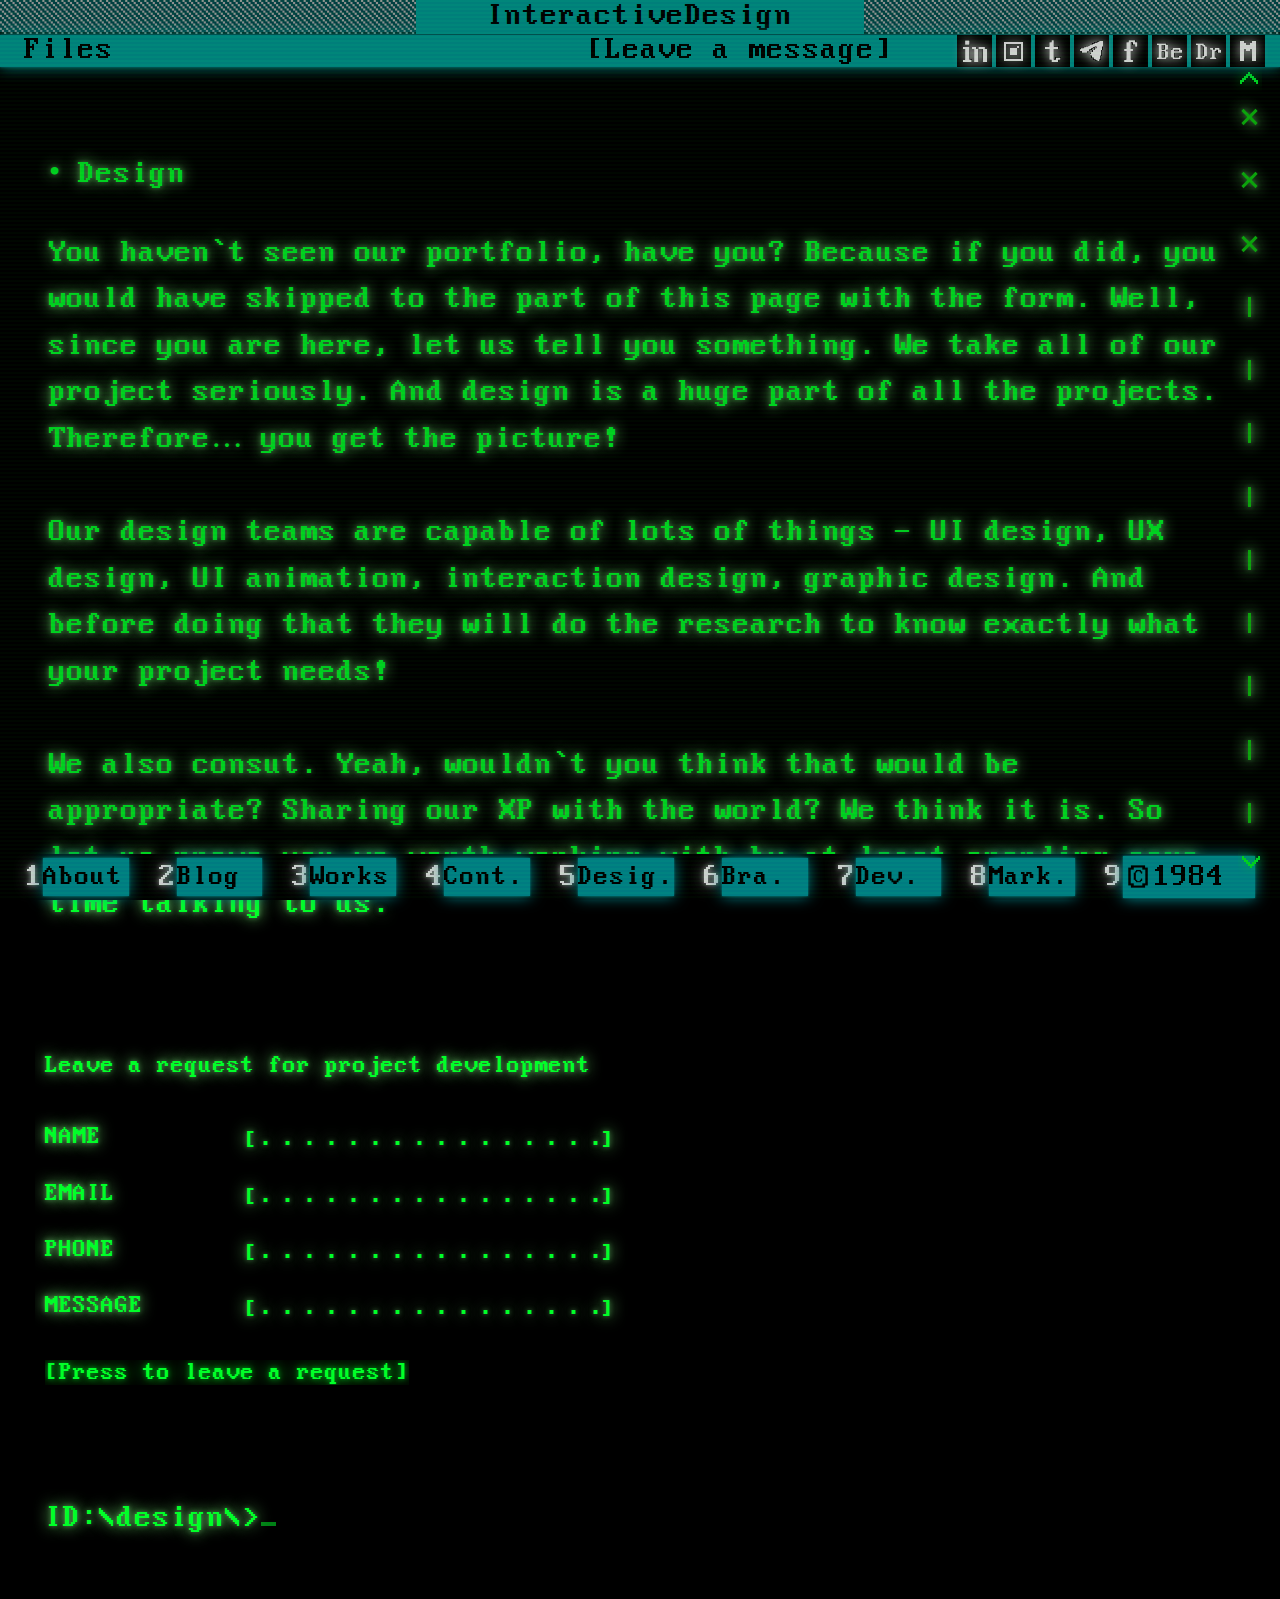
<file: design.html>
<!DOCTYPE html>
<html lang="en">
<head>


     <!-- Google tag (gtag.js) -->
     <script async src="https://www.googletagmanager.com/gtag/js?id=G-GS159GVDZD"></script>
     <script>
     window.dataLayer = window.dataLayer || [];
     function gtag(){dataLayer.push(arguments);}
     gtag('js', new Date());
 
     gtag('config', 'G-GS159GVDZD');
     </script>

    <meta charset="UTF-8">
    <meta name="viewport" content="width=device-width, initial-scale=1.0">
    <meta http-equiv="X-UA-Compatible" content="ie=edge">


    <!-- Open Graph -->

    <meta property="og:title" content="Interactive design | Emerging technologies & Product Development Services" />
    <meta property="og:type" content="website" />
    <meta property="og:image" content="img/OG-image.png" />
    <meta property="og:url" content="https://interactivedesign.io/" />
    <meta property="og:locale" content="en_US" />
    <meta property="og:description " content="Interactive Design is a web & mobile development company heavily focused on UX/UI design approach building world-class digital transformation solutions." />


    <title>Interactive Design</title>
    <link rel="stylesheet" href="css/all.css">
    <link rel="stylesheet" href="css/style.css">
    <link rel="shortcut icon" href="img/logo.svg" type="image/x-icon">
</head>
<body>
        <!-- main_header -->
    <header class="main_header">
        <p class="main_header_text">InteractiveDesign</p>
    </header>
    <!-- main_header-end -->
    <!-- main_nav -->
    <nav class="main_nav ">
        <a href="#" class="menu_btn">
            Files
        </a>
        <ul class="menu_list" id="navigation_list">
            <li><a href="index.html"><div><span class="main_letter">H</span>ome </div><span>F1</span></a></li>
            <li class="active"><a href="design.html"><div><span class="main_letter">D</span>esign</div><span>F2</span></a></li>
            <li><a href="branding.html"><div><span class="main_letter">B</span>randing</div><span>F3</span></a></li>
            <li><a href="development.html"><div><span class="main_letter">D</span>evelopment</div><span>F4</span></a></li>
            <li class="marketing_li"><a href="marketing.html"><div><span class="main_letter">M</span>arketing</div><span>F5</span></a></li>
            <li class="quit_li"><a  href="mailto:info@interactivedesign.io" class="quit"><div><span class="main_letter">Q</span>uit </div><span>F8</span></a></li>
            <ul class="socials_list_mobile">
              <li class="socials_item_mobile">
                <a href="https://www.facebook.com/interactivedesigncompany" target="_blank" class="socials_link_mobile">
                    <img src="img/facebook-mob.svg" class="mob-f" alt="">
                </a>
              </li>
              <li class="socials_item_mobile">
                <a href="https://www.instagram.com/interactive.design.io/" target="_blank" class="socials_link_mobile">
                  <img src="img/instagram-mob.svg" class="mob-ins" alt="">
                </a>
              </li>
              <li class="socials_item_mobile">
                <a href="https://medium.com/interactive-design-company" target="_blank" class="socials_link_mobile">
                  <img src="img/medium-mob.svg" class="mob-m" alt="">
                </a>
              </li>
              <li class="socials_item_mobile">
                <a href="https://twitter.com/id_interactive" target="_blank" class="socials_link_mobile">
                  <img src="img/twitter-mob.svg" class="mob-t" alt="">
                </a>
              </li>
              <li class="socials_item_mobile">
                <a href="https://t.me/interactive_design_company" target="_blank" class="socials_link_mobile">
                  <img src="img/telegram-mob.svg" alt="">
                </a>
              </li>
              <li class="socials_item_mobile">
                <a href="https://www.linkedin.com/company/56426121/" target="_blank" class="socials_link_mobile">
                  <img src="img/linkedin-mob.svg" alt="">
                </a>
              </li>
              <li class="socials_item_mobile">
                <a href="https://www.behance.net/Interactive_Design" target="_blank" class="socials_link_mobile">
                  <img src="img/behance-mob.svg" alt="">
                </a>
              </li>
              <li class="socials_item_mobile">
                <a href="https://dribbble.com/interactive_design_company" target="_blank" class="socials_link_mobile">
                  <img src="img/dribbble-mob.svg" alt="">
                </a>
              </li>
            </ul>
        </ul>
        <div class="main_nav_right">
            <a href="#modalLeva" data-modal-btn="modalLeva" class="contact_modalBtn"> [Leave a message]</a>
            <ul class="social_list">
                <li><a href="https://www.linkedin.com/company/56426121/" target="_blank"><img src="img/linkedin.svg" alt="linkedin icon"></a></li>
                <li><a href="https://www.instagram.com/interactive.design.io/" target="_blank"><img src="img/instagram.svg" alt="instagram icon"></a></li>
                <li><a href="https://twitter.com/id_interactive" target="_blank"><img src="img/twitter.svg" alt="twitter icon"></a></li>
                <li><a href="https://t.me/interactive_design_company" target="_blank"><img src="img/telegram.svg" alt="telegram icon"></a></li>
                <li><a href="https://www.facebook.com/interactivedesigncompany" target="_blank"><img src="img/facebook.svg" alt="facebook icon"></a></li>
                <li><a href="https://www.behance.net/Interactive_Design" target="_blank"><img src="img/behance.svg" alt="behance icon"></a></li>
                <li><a href="https://dribbble.com/interactive_design_company"  target="_blank"><img src="img/dribble.svg" alt="dribbble icon"></a></li>
                <li><a href="https://medium.com/interactive-design-company" target="_blank"><img src="img/medium.svg" alt="medium icon"></a></li>
            </ul>
        </div>
    </nav>
    <!-- main_nav-end -->
    <!-- section-content -->
    <section class="services_block content_page design" id="content">
        <p class="design_content">
         • Design
        </p>
        <p class="design_content">
         You haven`t seen our portfolio, have you? Because if you did, you would have skipped to the part of this page with the form. Well, since you are here, let us tell you something. We take all of our project seriously. And design is a huge part of all the projects. Therefore… you get the picture!
         <br>
         <br>
         Our design teams are capable of lots of things - UI design, UX design, UI animation, interaction design, graphic design. And before doing that they will do the research to know exactly what your project needs!
         <br>
         <br>
         We also consut. Yeah, wouldn`t you think that would be appropriate? Sharing our XP with the world? We think it is. So let us prove you we worth working with by at least spending some time talking to us.
        </p>
     </section>
     <div class="beforeFooter">
         <div class="modal_frame design_modal">
             <p>
                 Leave a request for project development
             </p>
             
             <form action="form2.php" id="form2" method="post" class="form1 form2">
                <div class="wrapper_form1 wrapper_form2">
                    <div class="form1_header form2_header">
                        <label for="name2" class="label_form1 label_form2">Name</label>
                        <div class="error_form1 error_form2" id="error5">Error!</div>
                    </div>
                    <div class="main_part_form1 main_part_form2">
                        <div class="item_form1 item_form2">
                            <input type="text" id="input5" name="name2" class="input_form1 input_form2">
                            <div class="line_form1 line_form2" id="line5">
                                <span class="dot_form1 dot_form2">.</span>
                                <span class="dot_form1 dot_form2">.</span>
                                <span class="dot_form1 dot_form2">.</span>
                                <span class="dot_form1 dot_form2">.</span>
                                <span class="dot_form1 dot_form2">.</span>
                                <span class="dot_form1 dot_form2">.</span>
                                <span class="dot_form1 dot_form2">.</span>
                                <span class="dot_form1 dot_form2">.</span>
                                <span class="dot_form1 dot_form2">.</span>
                                <span class="dot_form1 dot_form2">.</span>
                                <span class="dot_form1 dot_form2">.</span>
                                <span class="dot_form1 dot_form2">.</span>
                                <span class="dot_form1 dot_form2">.</span>
                                <span class="dot_form1 dot_form2">.</span>
                                <span class="dot_form1 dot_form2">.</span>
                                <span class="dot_form1 dot_form2">.</span>
                            </div>
                            <span class="cursor_form1 cursor_form2" id="cursor5"></span>
                        </div>
                    </div>
                </div>
                <div class="wrapper_form1 wrapper_form2">
                    <div class="form1_header form2_header">
                        <label for="email2" class="label_form1 label_form2">Email</label>
                        <div class="error_form1 error_form2" id="error6">Error!</div>
                    </div>
                    <div class="main_part_form1 main_part_form2">
                        <div class="item_form1 item_form2">
                            <input type="text" id="input6" name="email2" class="input_form1 input_form2">
                            <div class="line_form1 line_form2" id="line6">
                                <span class="dot_form1 dot_form2">.</span>
                                <span class="dot_form1 dot_form2">.</span>
                                <span class="dot_form1 dot_form2">.</span>
                                <span class="dot_form1 dot_form2">.</span>
                                <span class="dot_form1 dot_form2">.</span>
                                <span class="dot_form1 dot_form2">.</span>
                                <span class="dot_form1 dot_form2">.</span>
                                <span class="dot_form1 dot_form2">.</span>
                                <span class="dot_form1 dot_form2">.</span>
                                <span class="dot_form1 dot_form2">.</span>
                                <span class="dot_form1 dot_form2">.</span>
                                <span class="dot_form1 dot_form2">.</span>
                                <span class="dot_form1 dot_form2">.</span>
                                <span class="dot_form1 dot_form2">.</span>
                                <span class="dot_form1 dot_form2">.</span>
                                <span class="dot_form1 dot_form2">.</span>
                            </div>
                            <span class="cursor_form1 cursor_form2" id="cursor6"></span>
                        </div>
                    </div>
                </div>
                <div class="wrapper_form1 wrapper_form2">
                    <div class="form1_header form2_header">
                        <label for="phone2" class="label_form1 label_form2">Phone</label>
                        <div class="error_form1 error_form2" id="error7">Error!</div>
                    </div>
                    <div class="main_part_form1 main_part_form2">
                        <div class="item_form1 item_form2">
                            <input type="text" id="input7" name="phone2" class="input_form1 input_form2">
                            <div class="line_form1 line_form2" id="line7">
                                <span class="dot_form1 dot_form2">.</span>
                                <span class="dot_form1 dot_form2">.</span>
                                <span class="dot_form1 dot_form2">.</span>
                                <span class="dot_form1 dot_form2">.</span>
                                <span class="dot_form1 dot_form2">.</span>
                                <span class="dot_form1 dot_form2">.</span>
                                <span class="dot_form1 dot_form2">.</span>
                                <span class="dot_form1 dot_form2">.</span>
                                <span class="dot_form1 dot_form2">.</span>
                                <span class="dot_form1 dot_form2">.</span>
                                <span class="dot_form1 dot_form2">.</span>
                                <span class="dot_form1 dot_form2">.</span>
                                <span class="dot_form1 dot_form2">.</span>
                                <span class="dot_form1 dot_form2">.</span>
                                <span class="dot_form1 dot_form2">.</span>
                                <span class="dot_form1 dot_form2">.</span>
                            </div>
                            <span class="cursor_form1 cursor_form2" id="cursor7"></span>
                        </div>
                    </div>
                </div>
                <div class="wrapper_form1 wrapper_form2">
                    <div class="form1_header form2_header">
                        <label for="message2" class="label_form1 label_form2">Message</label>
                        <div class="error_form1 error_form2" id="error8">Error!</div>
                    </div>
                    <div class="main_part_form1 main_part_form2">
                        <div class="item_form1 item_form2">
                            <input type="text" id="input8" name="message2" class="input_form1 input_form2">
                            <div class="line_form1 line_form2" id="line8">
                                <span class="dot_form1 dot_form2">.</span>
                                <span class="dot_form1 dot_form2">.</span>
                                <span class="dot_form1 dot_form2">.</span>
                                <span class="dot_form1 dot_form2">.</span>
                                <span class="dot_form1 dot_form2">.</span>
                                <span class="dot_form1 dot_form2">.</span>
                                <span class="dot_form1 dot_form2">.</span>
                                <span class="dot_form1 dot_form2">.</span>
                                <span class="dot_form1 dot_form2">.</span>
                                <span class="dot_form1 dot_form2">.</span>
                                <span class="dot_form1 dot_form2">.</span>
                                <span class="dot_form1 dot_form2">.</span>
                                <span class="dot_form1 dot_form2">.</span>
                                <span class="dot_form1 dot_form2">.</span>
                                <span class="dot_form1 dot_form2">.</span>
                                <span class="dot_form1 dot_form2">.</span>
                            </div>
                            <span class="cursor_form1 cursor_form2" id="cursor8"></span>
                        </div>
                    </div>
                </div>
                <input type="submit" value="[Press to leave a request]" class="submit_form1 submit_form2" id="submit2">
            </form>
         </div>
     </div>
     
     <!-- section-content-end -->
 
     
     <section class="breadcrumb_section">
         <div class="breadcrumb_container">
             <div class="search_frame">
                 <ul class="breadcrumbs">
                     <li><p>ID:\design\></p></li>
                     <li>
                         <form class="terminal">
                             <input type="text" id="search" class=" setter" placeholder="_">
                             <div id="getter">
                               <span class="writer"></span><b class="cursor"></b>
                             </div>
                         </form>
                     </li>
                 </ul>
             </div>
         </div>
     </section>


    <footer class="main_footer">
        <ol class="main_footer_list">
            <li><a href="#modalAbout" data-modal-btn="modalAbout">About</a></li>
            <li><a href="https://medium.com/interactive-design-company"  target="_blank">Blog</a></li>
            <li><a href="https://www.behance.net/Interactive_Design" target="_blank">Works</a></li>
            <li><a href="#modalContact" data-modal-btn="modalContact">Cont.</a></li>
            <li><a href="#modalDesign" data-modal-btn="modalDesign">Desig.</a></li>
            <li><a href="#modalBranding" data-modal-btn="modalBranding">Bra.</a></li>
            <li><a href="#modalDevelopment" data-modal-btn="modalDevelopment">Dev.</a>
            <li><a href="#modalMarketing" data-modal-btn="modalMarketing">Mark.</a></li>
            <li><span><img src="img/copy.png" class="copyRight">  1984</span></li>
        </ol>
    </footer>

    <!-- modal-modalAbout -->
    <div class="modal_container" id="modalAbout">
        <div class="modal" >
            <div class="modal_title">
                <span>About</span>
            </div>
            <div class="modal_frame" id="modalAboutScroll">
                <p>
                    Let me tell you why you are here. We are the most urging development company in the field of blockchain and fintech. Our only goal is to make an impact to the evolving world of advanced technologies by helping our clients. Everything we do is totally devoted to that mission. We research. We blog. We develop. We create. 
                    <br> You have come because you know something. What you know you can't explain but you feel it. You've felt it your whole life, felt that something is wrong with the world. You don't know what, but it's there like a splinter in your mind, driving you mad. It is this feeling that brought you to me. Do you know what I'm talking about? We create products that give meaning to the world. Contact me and I will show you how deep the rabbit-hole goes.                </p>
            </div>
            <div class="wrapper" id="wrapper">
                <img src="img/Arrow.png" alt="" class="arrow arrow_up" id="arrow_up2">
                <div class="line active">
                    <span class="dot1 dot"></span>
                    <span class="dot2 dot"></span>
                    <span class="dot1 dot"></span>
                    <span class="dot2 dot"></span>
                </div>
                <div class="line active">
                    <span class="dot1 dot"></span>
                    <span class="dot2 dot"></span>
                    <span class="dot1 dot"></span>
                    <span class="dot2 dot"></span>
                </div>
                <div class="line active">
                    <span class="dot1 dot"></span>
                    <span class="dot2 dot"></span>
                    <span class="dot1 dot"></span>
                    <span class="dot2 dot"></span>
                </div>
                <div class="line active">
                    <span class="dot1 dot"></span>
                    <span class="dot2 dot"></span>
                    <span class="dot1 dot"></span>
                    <span class="dot2 dot"></span>
                </div>
                <div class="line active">
                    <span class="dot1 dot"></span>
                    <span class="dot2 dot"></span>
                    <span class="dot1 dot"></span>
                    <span class="dot2 dot"></span>
                </div>
                <div class="line active">
                    <span class="dot1 dot"></span>
                    <span class="dot2 dot"></span>
                    <span class="dot1 dot"></span>
                    <span class="dot2 dot"></span>
                </div>
                <div class="line">
                    <span class="dot1 dot"></span>
                    <span class="dot2 dot"></span>
                    <span class="dot1 dot"></span>
                    <span class="dot2 dot"></span>
                </div>
                <div class="line">
                    <span class="dot1 dot"></span>
                    <span class="dot2 dot"></span>
                    <span class="dot1 dot"></span>
                    <span class="dot2 dot"></span>
                </div>
                <div class="line">
                    <span class="dot1 dot"></span>
                    <span class="dot2 dot"></span>
                    <span class="dot1 dot"></span>
                    <span class="dot2 dot"></span>
                </div>
                <div class="line">
                    <span class="dot1 dot"></span>
                    <span class="dot2 dot"></span>
                    <span class="dot1 dot"></span>
                    <span class="dot2 dot"></span>
                </div>
                <div class="line">
                    <span class="dot1 dot"></span>
                    <span class="dot2 dot"></span>
                    <span class="dot1 dot"></span>
                    <span class="dot2 dot"></span>
                </div>
                <div class="line">
                    <span class="dot1 dot"></span>
                    <span class="dot2 dot"></span>
                    <span class="dot1 dot"></span>
                    <span class="dot2 dot"></span>
                </div>
                <div class="line">
                    <span class="dot1 dot"></span>
                    <span class="dot2 dot"></span>
                    <span class="dot1 dot"></span>
                    <span class="dot2 dot"></span>
                </div>
                <div class="line">
                    <span class="dot1 dot"></span>
                    <span class="dot2 dot"></span>
                    <span class="dot1 dot"></span>
                    <span class="dot2 dot"></span>
                </div>
                <div class="line">
                    <span class="dot1 dot"></span>
                    <span class="dot2 dot"></span>
                    <span class="dot1 dot"></span>
                    <span class="dot2 dot"></span>
                </div>
                <div class="line">
                    <span class="dot1 dot"></span>
                    <span class="dot2 dot"></span>
                    <span class="dot1 dot"></span>
                    <span class="dot2 dot"></span>
                </div>
                <div class="line">
                    <span class="dot1 dot"></span>
                    <span class="dot2 dot"></span>
                    <span class="dot1 dot"></span>
                    <span class="dot2 dot"></span>
                </div>
                <div class="line">
                    <span class="dot1 dot"></span>
                    <span class="dot2 dot"></span>
                    <span class="dot1 dot"></span>
                    <span class="dot2 dot"></span>
                </div>
                <div class="line">
                    <span class="dot1 dot"></span>
                    <span class="dot2 dot"></span>
                    <span class="dot1 dot"></span>
                    <span class="dot2 dot"></span>
                </div>
                <div class="line">
                    <span class="dot1 dot"></span>
                    <span class="dot2 dot"></span>
                    <span class="dot1 dot"></span>
                    <span class="dot2 dot"></span>
                </div>
                <div class="line">
                    <span class="dot1 dot"></span>
                    <span class="dot2 dot"></span>
                    <span class="dot1 dot"></span>
                    <span class="dot2 dot"></span>
                </div>
                <div class="line">
                    <span class="dot1 dot"></span>
                    <span class="dot2 dot"></span>
                    <span class="dot1 dot"></span>
                    <span class="dot2 dot"></span>
                </div>
                <div class="line">
                    <span class="dot1 dot"></span>
                    <span class="dot2 dot"></span>
                    <span class="dot1 dot"></span>
                    <span class="dot2 dot"></span>
                </div>
                <div class="line">
                    <span class="dot1 dot"></span>
                    <span class="dot2 dot"></span>
                    <span class="dot1 dot"></span>
                    <span class="dot2 dot"></span>
                </div>
                <div class="line">
                    <span class="dot1 dot"></span>
                    <span class="dot2 dot"></span>
                    <span class="dot1 dot"></span>
                    <span class="dot2 dot"></span>
                </div>
                <div class="line">
                    <span class="dot1 dot"></span>
                    <span class="dot2 dot"></span>
                    <span class="dot1 dot"></span>
                    <span class="dot2 dot"></span>
                </div>
                <div class="line">
                    <span class="dot1 dot"></span>
                    <span class="dot2 dot"></span>
                    <span class="dot1 dot"></span>
                    <span class="dot2 dot"></span>
                </div>
                <div class="line">
                    <span class="dot1 dot"></span>
                    <span class="dot2 dot"></span>
                    <span class="dot1 dot"></span>
                    <span class="dot2 dot"></span>
                </div>
                <div class="line">
                    <span class="dot1 dot"></span>
                    <span class="dot2 dot"></span>
                    <span class="dot1 dot"></span>
                    <span class="dot2 dot"></span>
                </div>
                <div class="line">
                    <span class="dot1 dot"></span>
                    <span class="dot2 dot"></span>
                    <span class="dot1 dot"></span>
                    <span class="dot2 dot"></span>
                </div>
                <div class="line">
                    <span class="dot1 dot"></span>
                    <span class="dot2 dot"></span>
                    <span class="dot1 dot"></span>
                    <span class="dot2 dot"></span>
                </div>
                <div class="line">
                    <span class="dot1 dot"></span>
                    <span class="dot2 dot"></span>
                    <span class="dot1 dot"></span>
                    <span class="dot2 dot"></span>
                </div>
                <div class="line">
                    <span class="dot1 dot"></span>
                    <span class="dot2 dot"></span>
                    <span class="dot1 dot"></span>
                    <span class="dot2 dot"></span>
                </div>
                <div class="line">
                    <span class="dot1 dot"></span>
                    <span class="dot2 dot"></span>
                    <span class="dot1 dot"></span>
                    <span class="dot2 dot"></span>
                </div>
                <div class="line">
                    <span class="dot1 dot"></span>
                    <span class="dot2 dot"></span>
                    <span class="dot1 dot"></span>
                    <span class="dot2 dot"></span>
                </div>
                <div class="line">
                    <span class="dot1 dot"></span>
                    <span class="dot2 dot"></span>
                    <span class="dot1 dot"></span>
                    <span class="dot2 dot"></span>
                </div>
                <div class="line">
                    <span class="dot1 dot"></span>
                    <span class="dot2 dot"></span>
                    <span class="dot1 dot"></span>
                    <span class="dot2 dot"></span>
                </div>
                <div class="line">
                    <span class="dot1 dot"></span>
                    <span class="dot2 dot"></span>
                    <span class="dot1 dot"></span>
                    <span class="dot2 dot"></span>
                </div>
                <div class="line">
                    <span class="dot1 dot"></span>
                    <span class="dot2 dot"></span>
                    <span class="dot1 dot"></span>
                    <span class="dot2 dot"></span>
                </div>
                <div class="line">
                    <span class="dot1 dot"></span>
                    <span class="dot2 dot"></span>
                    <span class="dot1 dot"></span>
                    <span class="dot2 dot"></span>
                </div>
                <div class="line">
                    <span class="dot1 dot"></span>
                    <span class="dot2 dot"></span>
                    <span class="dot1 dot"></span>
                    <span class="dot2 dot"></span>
                </div>
                <div class="line">
                    <span class="dot1 dot"></span>
                    <span class="dot2 dot"></span>
                    <span class="dot1 dot"></span>
                    <span class="dot2 dot"></span>
                </div>
                <div class="line">
                    <span class="dot1 dot"></span>
                    <span class="dot2 dot"></span>
                    <span class="dot1 dot"></span>
                    <span class="dot2 dot"></span>
                </div>
                <div class="line">
                    <span class="dot1 dot"></span>
                    <span class="dot2 dot"></span>
                    <span class="dot1 dot"></span>
                    <span class="dot2 dot"></span>
                </div>
                <div class="line">
                    <span class="dot1 dot"></span>
                    <span class="dot2 dot"></span>
                    <span class="dot1 dot"></span>
                    <span class="dot2 dot"></span>
                </div>
                <div class="line">
                    <span class="dot1 dot"></span>
                    <span class="dot2 dot"></span>
                    <span class="dot1 dot"></span>
                    <span class="dot2 dot"></span>
                </div>
                <div class="line">
                    <span class="dot1 dot"></span>
                    <span class="dot2 dot"></span>
                    <span class="dot1 dot"></span>
                    <span class="dot2 dot"></span>
                </div>
                <div class="line">
                    <span class="dot1 dot"></span>
                    <span class="dot2 dot"></span>
                    <span class="dot1 dot"></span>
                    <span class="dot2 dot"></span>
                </div>
                <div class="line">
                    <span class="dot1 dot"></span>
                    <span class="dot2 dot"></span>
                    <span class="dot1 dot"></span>
                    <span class="dot2 dot"></span>
                </div>
                
                <img src="img/Arrow.png" alt="" class="arrow arrow_down" id="arrow_down2">
            </div>
            <div class="modal_footer">
                <span>[Press tap to anywhare]</span>
            </div>
        </div>
    </div>
    <!-- modal-modalAbout-end -->


    <!-- modal-modalContact -->
    <div class="modal_container" id="modalContact">
        <div class="modal modal_contacts" >
            <div class="modal_title">
                <span>Contact</span>
            </div>
            <div class="modal_frame contacts">
                <p>
                    If you have any questions, please contact us through the link below. <br>
                    Warning: there`s no way back. Once you contact, we are helping you rock the world.                </p>
                    <div class="contacts_social">
                        <a href="#modalLeva" data-modal-btn="modalLeva" class="message" >[Leave a message]</a>
                        <ul class="social_list">
                          <li><a href="https://www.facebook.com/interactivedesigncompany" target="_blank"><img src="img/facebook.svg" alt="facebook icon"></a></li>
                          <li><a href="https://www.instagram.com/interactive.design.io/" target="_blank"><img src="img/instagram.svg" alt="instagram icon"></a></li>
                          <li><a href="https://medium.com/interactive-design-company" target="_blank"><img src="img/medium.svg" alt="medium icon"></a></li>
                          <li><a href="https://twitter.com/id_interactive" target="_blank"><img src="img/twitter.svg" alt="twitter icon"></a></li>
                          <li><a href="https://t.me/interactive_design_company" target="_blank"><img src="img/telegram.svg" alt="telegram icon"></a></li>
                          <li><a href="https://www.linkedin.com/company/56426121/" target="_blank"><img src="img/linkedin.svg" alt="linkedin icon"></a></li>
                          <li><a href="https://www.behance.net/Interactive_Design" target="_blank"><img src="img/behance.svg" alt="behance icon"></a></li>
                          <li><a href="https://dribbble.com/interactive_design_company"  target="_blank"><img src="img/dribble.svg" alt="dribbble icon"></a></li>
                      </ul>
                    </div>
            </div>
            <div class="modal_footer">
                <span>[Press tap to anywhare]</span>
            </div>
        </div>
    </div>
    <!-- modal-modalContact-end -->

    <!-- modal-modalLeva -->
    <div class="modal_container" id="modalLeva">
        <div class="modal leaveModal" >
            <div class="modal_title">
                <span>Leave a message</span>
            </div>
            <div class="modal_frame">
                <p>
                    Leave a request for project development
                </p>
                
                <form action="form1.php" id="form" method="post" class="form1">
                    <div class="wrapper_form1">
                        <div class="form1_header">
                            <label for="name" class="label_form1">Name</label>
                            <div class="error_form1" id="error1">Error!</div>
                        </div>
                        <div class="main_part_form1">
                            <div class="item_form1">
                                <input type="text" id="input" name="name" class="input_form1">
                                <div class="line_form1" id="line">
                                    <span class="dot_form1">.</span>
                                    <span class="dot_form1">.</span>
                                    <span class="dot_form1">.</span>
                                    <span class="dot_form1">.</span>
                                    <span class="dot_form1">.</span>
                                    <span class="dot_form1">.</span>
                                    <span class="dot_form1">.</span>
                                    <span class="dot_form1">.</span>
                                    <span class="dot_form1">.</span>
                                    <span class="dot_form1">.</span>
                                    <span class="dot_form1">.</span>
                                    <span class="dot_form1">.</span>
                                    <span class="dot_form1">.</span>
                                    <span class="dot_form1">.</span>
                                    <span class="dot_form1">.</span>
                                    <span class="dot_form1">.</span>
                                </div>
                                <span class="cursor_form1" id="cursor"></span>
                            </div>
                        </div>
                    </div>
                    <div class="wrapper_form1">
                        <div class="form1_header">
                            <label for="email" class="label_form1">Email</label>
                            <div class="error_form1" id="error2">Error!</div>
                        </div>
                        <div class="main_part_form1">
                            <div class="item_form1">
                                <input type="text" id="input2" name="email" class="input_form1">
                                <div class="line_form1" id="line2">
                                    <span class="dot_form1">.</span>
                                    <span class="dot_form1">.</span>
                                    <span class="dot_form1">.</span>
                                    <span class="dot_form1">.</span>
                                    <span class="dot_form1">.</span>
                                    <span class="dot_form1">.</span>
                                    <span class="dot_form1">.</span>
                                    <span class="dot_form1">.</span>
                                    <span class="dot_form1">.</span>
                                    <span class="dot_form1">.</span>
                                    <span class="dot_form1">.</span>
                                    <span class="dot_form1">.</span>
                                    <span class="dot_form1">.</span>
                                    <span class="dot_form1">.</span>
                                    <span class="dot_form1">.</span>
                                    <span class="dot_form1">.</span>
                                </div>
                                <span class="cursor_form1" id="cursor2"></span>
                            </div>
                        </div>
                    </div>
                    <div class="wrapper_form1">
                        <div class="form1_header">
                            <label for="phone" class="label_form1">Phone</label>
                            <div class="error_form1" id="error3">Error!</div>
                        </div>
                        <div class="main_part_form1">
                            <div class="item_form1">
                                <input type="text" id="input3" name="phone" class="input_form1">
                                <div class="line_form1" id="line3">
                                    <span class="dot_form1">.</span>
                                    <span class="dot_form1">.</span>
                                    <span class="dot_form1">.</span>
                                    <span class="dot_form1">.</span>
                                    <span class="dot_form1">.</span>
                                    <span class="dot_form1">.</span>
                                    <span class="dot_form1">.</span>
                                    <span class="dot_form1">.</span>
                                    <span class="dot_form1">.</span>
                                    <span class="dot_form1">.</span>
                                    <span class="dot_form1">.</span>
                                    <span class="dot_form1">.</span>
                                    <span class="dot_form1">.</span>
                                    <span class="dot_form1">.</span>
                                    <span class="dot_form1">.</span>
                                    <span class="dot_form1">.</span>
                                </div>
                                <span class="cursor_form1" id="cursor3"></span>
                            </div>
                        </div>
                    </div>
                    <div class="wrapper_form1">
                        <div class="form1_header">
                            <label for="message" class="label_form1">Message</label>
                            <div class="error_form1" id="error4">Error!</div>
                        </div>
                        <div class="main_part_form1">
                            <div class="item_form1">
                                <input type="text" id="input4" name="message" class="input_form1">
                                <div class="line_form1" id="line4">
                                    <span class="dot_form1">.</span>
                                    <span class="dot_form1">.</span>
                                    <span class="dot_form1">.</span>
                                    <span class="dot_form1">.</span>
                                    <span class="dot_form1">.</span>
                                    <span class="dot_form1">.</span>
                                    <span class="dot_form1">.</span>
                                    <span class="dot_form1">.</span>
                                    <span class="dot_form1">.</span>
                                    <span class="dot_form1">.</span>
                                    <span class="dot_form1">.</span>
                                    <span class="dot_form1">.</span>
                                    <span class="dot_form1">.</span>
                                    <span class="dot_form1">.</span>
                                    <span class="dot_form1">.</span>
                                    <span class="dot_form1">.</span>
                                </div>
                                <span class="cursor_form1" id="cursor4"></span>
                            </div>
                        </div>
                    </div>
                    <input type="submit" value="[Press to leave a request]" class="submit_form1" id="submit">
                </form>

            </div>
            <div class="modal_footer">
                <span>[Press tap to anywhare]</span>
            </div>
        </div>
    </div>    
<!-- modal-modalThank -->
    <div class="modal_container" id="modalThank">
        <div class="modal leaveModal" >
            <div class="modal_title">
                <span>Leave a message</span>
            </div>
            <div class="modal_frame">
                <p>
                    Thank you for your appeal! <br> Our manager will contact you as soon as possible!
                </p>
            </div>
            <div class="modal_footer">
                <span>[Press tap to anywhare]</span>
            </div>
        </div>
    </div>
    <!-- modal-modalThank-end -->

    <!-- Modal modalDesign start -->
    <div class="modal_submit_container" id="modalDesign">
        <div class="modal_submit">
            <div class="modal_submit_frame">
                <div class="modal_submit_title">
                    <span>Go to page</span>
                </div>
                <div class="modal_submit_body">
                    <p>Are you sure you want to go to the page?</p>
                </div>
                <div class="modal_submit_buttons">
                    <a href="#modalDesign" data-modal-btn="modalBlog" class="btn btn_no">No</button>
                    <a href="design.html" class="btn btn_yes">Yes</a>
                </div>
            </div>
        </div>
    </div>
    <!-- Modal modalDesign end -->

    <!-- Modal modalBranding start -->
    <div class="modal_submit_container" id="modalBranding">
        <div class="modal_submit">
            <div class="modal_submit_frame">
                <div class="modal_submit_title">
                    <span>Go to page</span>
                </div>
                <div class="modal_submit_body">
                    <p>Are you sure you want to go to the page?</p>
                </div>
                <div class="modal_submit_buttons">
                    <a href="#modalBranding" data-modal-btn="modalBlog" class="btn btn_no">No</button>
                    <a href="branding.html" class="btn btn_yes">Yes</a>
                </div>
            </div>
        </div>
    </div>
    <!-- Modal modalBranding end -->

    <!-- Modal modalDevelopment start -->
    <div class="modal_submit_container" id="modalDevelopment">
        <div class="modal_submit">
            <div class="modal_submit_frame">
                <div class="modal_submit_title">
                    <span>Go to page</span>
                </div>
                <div class="modal_submit_body">
                    <p>Are you sure you want to go to the page?</p>
                </div>
                <div class="modal_submit_buttons">
                    <a href="#modalDevelopment" data-modal-btn="modalBlog" class="btn btn_no">No</button>
                    <a href="development.html" class="btn btn_yes">Yes</a>
                </div>
            </div>
        </div>
    </div>
    <!-- Modal modalDevelopment end -->

    <!-- Modal modalMarketing start -->
    <div class="modal_submit_container" id="modalMarketing">
        <div class="modal_submit">
            <div class="modal_submit_frame">
                <div class="modal_submit_title">
                    <span>Go to page</span>
                </div>
                <div class="modal_submit_body">
                    <p>Are you sure you want to go to the page?</p>
                </div>
                <div class="modal_submit_buttons">
                    <a href="#modalMarketing" data-modal-btn="modalBlog" class="btn btn_no">No</button>
                    <a href="marketing.html" class="btn btn_yes">Yes</a>
                </div>
            </div>
        </div>
    </div>
    <!-- Modal modalMarketing end -->

    <!-- Modal modalQuit start -->
    <div class="modal_submit_container" id="modalQuit">
        <div class="modal_submit">
            <div class="modal_submit_frame">
                <div class="modal_submit_title">
                    <span>Quit</span>
                </div>
                <div class="modal_submit_body">
                    <p>Are you sure you want to quit?</p>
                </div>
                <div class="modal_submit_buttons">
                    <a href="#modalQuit" data-modal-btn="modalQuit" class="btn btn_no">No</button>
                    <a href="https://www.google.com/" class="btn btn_yes">Yes</a>
                </div>
            </div>
        </div>
    </div>
    <!-- Modal modalQuit end -->



    <div class="scroll" id="scroll">
        <img src="img/arrow.svg" alt=""  class="scroll_btn btn_up" id="up">
        <div class="elem elem1 show "></div>
        <div class="elem elem2 show"></div>
        <div class="elem elem3 show"></div>
        <div class="elem elem4"></div>
        <div class="elem elem5"></div>
        <div class="elem elem6"></div>
        <div class="elem elem7"></div>
        <div class="elem elem8"></div>
        <div class="elem elem9"></div>
        <div class="elem elem10"></div>
        <div class="elem elem11"></div>
        <div class="elem elem12"></div>
        <img src="img/arrow.svg" alt="" class="scroll_btn btn_down" id="down">
    </div>

    <div class="old-screen"></div>
    
    <script src="js/jquery.js"></script>
    <script src="js/all.js"></script>
    <!-- <script src="js/animate.js"></script> -->
    <script src="js/form2.js"></script>
    <script src="js/form1.js"></script>
    <script src="js/scroll.js"></script>
    <script src="js/scroll2.js"></script>
    <script src="js/underline.js"></script>
    <script src="js/hover.js"></script>
    <script src="js/smtp.js"></script>
    <script src="js/script.js"></script>


</body>
</html>
</file>
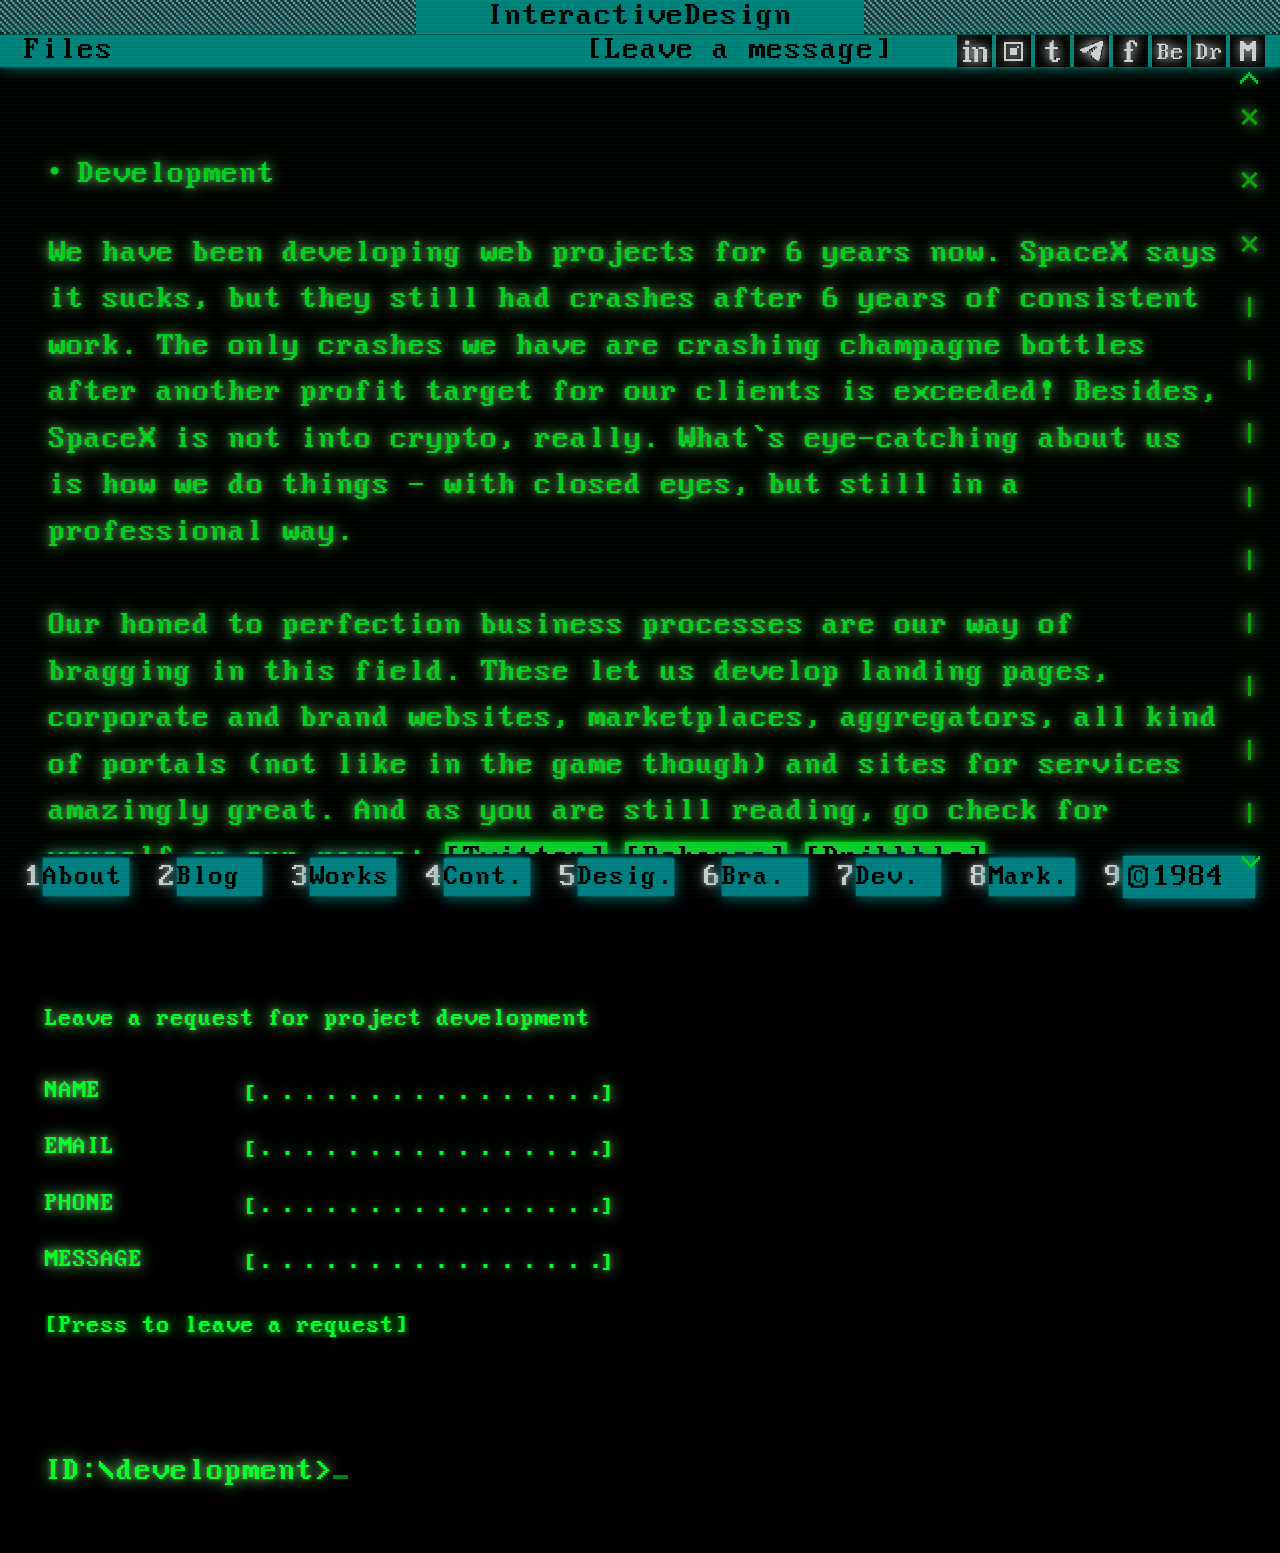
<file: development.html>
<!DOCTYPE html>
<html lang="en">
<head>

     <!-- Google tag (gtag.js) -->
     <script async src="https://www.googletagmanager.com/gtag/js?id=G-GS159GVDZD"></script>
     <script>
     window.dataLayer = window.dataLayer || [];
     function gtag(){dataLayer.push(arguments);}
     gtag('js', new Date());
 
     gtag('config', 'G-GS159GVDZD');
     </script>


    <meta charset="UTF-8">
    <meta name="viewport" content="width=device-width, initial-scale=1.0">
    <meta http-equiv="X-UA-Compatible" content="ie=edge">


    <!-- Open Graph -->

    <meta property="og:title" content="Interactive design | Emerging technologies & Product Development Services" />
    <meta property="og:type" content="website" />
    <meta property="og:image" content="img/OG-image.png" />
    <meta property="og:url" content="https://interactivedesign.io/" />
    <meta property="og:locale" content="en_US" />
    <meta property="og:description " content="Interactive Design is a web & mobile development company heavily focused on UX/UI design approach building world-class digital transformation solutions." />


    <title>Interactive Design</title>
    <link rel="stylesheet" href="css/all.css">
    <link rel="stylesheet" href="css/style.css">
    <link rel="shortcut icon" href="img/logo.svg" type="image/x-icon">
</head>
<body>
        <!-- main_header -->
    <header class="main_header">
        <p class="main_header_text">InteractiveDesign</p>
    </header>
    <!-- main_header-end -->
    <!-- main_nav -->
    <nav class="main_nav ">
        <a href="#" class="menu_btn">
            Files
        </a>
        <ul class="menu_list" id="navigation_list">
            <li><a href="index.html"><div><span class="main_letter">H</span>ome </div><span>F1</span></a></li>
            <li><a href="design.html"><div><span class="main_letter">D</span>esign</div><span>F2</span></a></li>
            <li><a href="branding.html"><div><span class="main_letter">B</span>randing</div><span>F3</span></a></li>
            <li class="active"><a href="development.html"><div><span class="main_letter">D</span>evelopment</div><span>F4</span></a></li>
            <li class="marketing_li"><a href="marketing.html"><div><span class="main_letter">M</span>arketing</div><span>F5</span></a></li>
            <li class="quit_li"><a  href="mailto:info@interactivedesign.io" class="quit"><div><span class="main_letter">Q</span>uit </div><span>F8</span></a></li>
            <ul class="socials_list_mobile">
              <li class="socials_item_mobile">
                <a href="https://www.facebook.com/interactivedesigncompany" class="socials_link_mobile">
                    <img src="img/facebook-mob.svg" class="mob-f" alt="">
                </a>
              </li>
              <li class="socials_item_mobile">
                <a href="https://www.instagram.com/interactive.design.io/" target="_blank" class="socials_link_mobile">
                  <img src="img/instagram-mob.svg" class="mob-ins" alt="">
                </a>
              </li>
              <li class="socials_item_mobile">
                <a href="https://medium.com/interactive-design-company" target="_blank" class="socials_link_mobile">
                  <img src="img/medium-mob.svg" class="mob-m" alt="">
                </a>
              </li>
              <li class="socials_item_mobile">
                <a href="https://twitter.com/id_interactive" target="_blank" class="socials_link_mobile">
                  <img src="img/twitter-mob.svg" class="mob-t" alt="">
                </a>
              </li>
              <li class="socials_item_mobile">
                <a href="https://t.me/interactive_design_company" target="_blank" class="socials_link_mobile">
                  <img src="img/telegram-mob.svg" alt="">
                </a>
              </li>
              <li class="socials_item_mobile">
                <a href="https://www.linkedin.com/company/56426121/" target="_blank" class="socials_link_mobile">
                  <img src="img/linkedin-mob.svg" alt="">
                </a>
              </li>
              <li class="socials_item_mobile">
                <a href="https://www.behance.net/Interactive_Design" target="_blank" class="socials_link_mobile">
                  <img src="img/behance-mob.svg" alt="">
                </a>
              </li>
              <li class="socials_item_mobile">
                <a href="https://dribbble.com/interactive_design_company" target="_blank" class="socials_link_mobile">
                  <img src="img/dribbble-mob.svg" alt="">
                </a>
              </li>
            </ul>
        </ul>
        <div class="main_nav_right">
            <a href="#modalLeva" data-modal-btn="modalLeva" class="contact_modalBtn"> [Leave a message]</a>
            <ul class="social_list">
                <li><a href="https://www.linkedin.com/company/56426121/" target="_blank"><img src="img/linkedin.svg" alt="linkedin icon"></a></li>
                <li><a href="https://www.instagram.com/interactive.design.io/" target="_blank"><img src="img/instagram.svg" alt="instagram icon"></a></li>
                <li><a href="https://twitter.com/id_interactive" target="_blank"><img src="img/twitter.svg" alt="twitter icon"></a></li>
                <li><a href="https://t.me/interactive_design_company" target="_blank"><img src="img/telegram.svg" alt="telegram icon"></a></li>
                <li><a href="https://www.facebook.com/interactivedesigncompany" target="_blank"><img src="img/facebook.svg" alt="facebook icon"></a></li>
                <li><a href="https://www.behance.net/Interactive_Design" target="_blank"><img src="img/behance.svg" alt="behance icon"></a></li>
                <li><a href="https://dribbble.com/interactive_design_company"  target="_blank"><img src="img/dribble.svg" alt="dribbble icon"></a></li>
                <li><a href="https://medium.com/interactive-design-company" target="_blank"><img src="img/medium.svg" alt="medium icon"></a></li>
            </ul>
        </div>
    </nav>
    <!-- main_nav-end -->


    <!-- section-content -->
    <section class="services_block content_page design"  id="content">
        <p class="design_content">
         • Development
        </p>
        <p class="design_content">
         We have been developing web projects for 6 years now. SpaceX says it sucks, but they still had crashes after 6 years of consistent work. The only crashes we have are crashing champagne bottles after another profit target for our clients is exceeded! Besides, SpaceX is not into crypto, really. What`s eye-catching about us is how we do things - with closed eyes, but still in a professional way.
         <br>
         <br>
         Our honed to perfection business processes are our way of bragging in this field. These let us develop landing pages, corporate and brand websites, marketplaces, aggregators, all kind of portals (not like in the game though) and sites for services amazingly great. And as you are still reading, go check for youself on our pages: <a href="https://twitter.com/id_interactive"  target="_blank" class="development_link">[Twitter]</a>,<a href="https://www.behance.net/Interactive_Design" target="_blank" class="development_link">[Behance]</a>,<a href="https://dribbble.com/interactive_design_company" target="_blank" class="development_link">[Dribbble]</a>.
        </p>
     </section>
     <div class="beforeFooter">
         <div class="modal_frame design_modal">
             <p>
                 Leave a request for project development
             </p>
             
             <form action="form2.php" id="form2" method="post" class="form1 form2">
                <div class="wrapper_form1 wrapper_form2">
                    <div class="form1_header form2_header">
                        <label for="name2" class="label_form1 label_form2">Name</label>
                        <div class="error_form1 error_form2" id="error5">Error!</div>
                    </div>
                    <div class="main_part_form1 main_part_form2">
                        <div class="item_form1 item_form2">
                            <input type="text" id="input5" name="name2" class="input_form1 input_form2">
                            <div class="line_form1 line_form2" id="line5">
                                <span class="dot_form1 dot_form2">.</span>
                                <span class="dot_form1 dot_form2">.</span>
                                <span class="dot_form1 dot_form2">.</span>
                                <span class="dot_form1 dot_form2">.</span>
                                <span class="dot_form1 dot_form2">.</span>
                                <span class="dot_form1 dot_form2">.</span>
                                <span class="dot_form1 dot_form2">.</span>
                                <span class="dot_form1 dot_form2">.</span>
                                <span class="dot_form1 dot_form2">.</span>
                                <span class="dot_form1 dot_form2">.</span>
                                <span class="dot_form1 dot_form2">.</span>
                                <span class="dot_form1 dot_form2">.</span>
                                <span class="dot_form1 dot_form2">.</span>
                                <span class="dot_form1 dot_form2">.</span>
                                <span class="dot_form1 dot_form2">.</span>
                                <span class="dot_form1 dot_form2">.</span>
                            </div>
                            <span class="cursor_form1 cursor_form2" id="cursor5"></span>
                        </div>
                    </div>
                </div>
                <div class="wrapper_form1 wrapper_form2">
                    <div class="form1_header form2_header">
                        <label for="email2" class="label_form1 label_form2">Email</label>
                        <div class="error_form1 error_form2" id="error6">Error!</div>
                    </div>
                    <div class="main_part_form1 main_part_form2">
                        <div class="item_form1 item_form2">
                            <input type="text" id="input6" name="email2" class="input_form1 input_form2">
                            <div class="line_form1 line_form2" id="line6">
                                <span class="dot_form1 dot_form2">.</span>
                                <span class="dot_form1 dot_form2">.</span>
                                <span class="dot_form1 dot_form2">.</span>
                                <span class="dot_form1 dot_form2">.</span>
                                <span class="dot_form1 dot_form2">.</span>
                                <span class="dot_form1 dot_form2">.</span>
                                <span class="dot_form1 dot_form2">.</span>
                                <span class="dot_form1 dot_form2">.</span>
                                <span class="dot_form1 dot_form2">.</span>
                                <span class="dot_form1 dot_form2">.</span>
                                <span class="dot_form1 dot_form2">.</span>
                                <span class="dot_form1 dot_form2">.</span>
                                <span class="dot_form1 dot_form2">.</span>
                                <span class="dot_form1 dot_form2">.</span>
                                <span class="dot_form1 dot_form2">.</span>
                                <span class="dot_form1 dot_form2">.</span>
                            </div>
                            <span class="cursor_form1 cursor_form2" id="cursor6"></span>
                        </div>
                    </div>
                </div>
                <div class="wrapper_form1 wrapper_form2">
                    <div class="form1_header form2_header">
                        <label for="phone2" class="label_form1 label_form2">Phone</label>
                        <div class="error_form1 error_form2" id="error7">Error!</div>
                    </div>
                    <div class="main_part_form1 main_part_form2">
                        <div class="item_form1 item_form2">
                            <input type="text" id="input7" name="phone2" class="input_form1 input_form2">
                            <div class="line_form1 line_form2" id="line7">
                                <span class="dot_form1 dot_form2">.</span>
                                <span class="dot_form1 dot_form2">.</span>
                                <span class="dot_form1 dot_form2">.</span>
                                <span class="dot_form1 dot_form2">.</span>
                                <span class="dot_form1 dot_form2">.</span>
                                <span class="dot_form1 dot_form2">.</span>
                                <span class="dot_form1 dot_form2">.</span>
                                <span class="dot_form1 dot_form2">.</span>
                                <span class="dot_form1 dot_form2">.</span>
                                <span class="dot_form1 dot_form2">.</span>
                                <span class="dot_form1 dot_form2">.</span>
                                <span class="dot_form1 dot_form2">.</span>
                                <span class="dot_form1 dot_form2">.</span>
                                <span class="dot_form1 dot_form2">.</span>
                                <span class="dot_form1 dot_form2">.</span>
                                <span class="dot_form1 dot_form2">.</span>
                            </div>
                            <span class="cursor_form1 cursor_form2" id="cursor7"></span>
                        </div>
                    </div>
                </div>
                <div class="wrapper_form1 wrapper_form2">
                    <div class="form1_header form2_header">
                        <label for="message2" class="label_form1 label_form2">Message</label>
                        <div class="error_form1 error_form2" id="error8">Error!</div>
                    </div>
                    <div class="main_part_form1 main_part_form2">
                        <div class="item_form1 item_form2">
                            <input type="text" id="input8" name="message2" class="input_form1 input_form2">
                            <div class="line_form1 line_form2" id="line8">
                                <span class="dot_form1 dot_form2">.</span>
                                <span class="dot_form1 dot_form2">.</span>
                                <span class="dot_form1 dot_form2">.</span>
                                <span class="dot_form1 dot_form2">.</span>
                                <span class="dot_form1 dot_form2">.</span>
                                <span class="dot_form1 dot_form2">.</span>
                                <span class="dot_form1 dot_form2">.</span>
                                <span class="dot_form1 dot_form2">.</span>
                                <span class="dot_form1 dot_form2">.</span>
                                <span class="dot_form1 dot_form2">.</span>
                                <span class="dot_form1 dot_form2">.</span>
                                <span class="dot_form1 dot_form2">.</span>
                                <span class="dot_form1 dot_form2">.</span>
                                <span class="dot_form1 dot_form2">.</span>
                                <span class="dot_form1 dot_form2">.</span>
                                <span class="dot_form1 dot_form2">.</span>
                            </div>
                            <span class="cursor_form1 cursor_form2" id="cursor8"></span>
                        </div>
                    </div>
                </div>
                <input type="submit" value="[Press to leave a request]" class="submit_form1 submit_form2" id="submit2">
            </form>
         </div>
     </div>
     
     <!-- section-content-end -->
 
     
     <section class="breadcrumb_section">
         <div class="breadcrumb_container">
             <div class="search_frame">
                 <ul class="breadcrumbs">
                     <li><p>ID:\development></p></li>
                     <li>
                         <form class="terminal">
                             <input type="text" id="search" class=" setter" placeholder="_">
                             <div id="getter">
                               <span class="writer"></span><b class="cursor"></b>
                             </div>
                         </form>
                     </li>
                 </ul>
             </div>
         </div>
     </section>



    <footer class="main_footer">
        <ol class="main_footer_list">
            <li><a href="#modalAbout" data-modal-btn="modalAbout">About</a></li>
            <li><a href="https://medium.com/interactive-design-company"  target="_blank">Blog</a></li>
            <li><a href="https://www.behance.net/Interactive_Design" target="_blank">Works</a></li>
            <li><a href="#modalContact" data-modal-btn="modalContact">Cont.</a></li>
            <li><a href="#modalDesign" data-modal-btn="modalDesign">Desig.</a></li>
            <li><a href="#modalBranding" data-modal-btn="modalBranding">Bra.</a></li>
            <li><a href="#modalDevelopment" data-modal-btn="modalDevelopment">Dev.</a>
            <li><a href="#modalMarketing" data-modal-btn="modalMarketing">Mark.</a></li>
            <li><span><img src="img/copy.png" class="copyRight">  1984</span></li>
        </ol>
    </footer>

    <!-- modal-modalAbout -->
    <div class="modal_container" id="modalAbout">
        <div class="modal" >
            <div class="modal_title">
                <span>About</span>
            </div>
            <div class="modal_frame" id="modalAboutScroll">
                <p>
                    Let me tell you why you are here. We are the most urging development company in the field of blockchain and fintech. Our only goal is to make an impact to the evolving world of advanced technologies by helping our clients. Everything we do is totally devoted to that mission. We research. We blog. We develop. We create. 
                    <br> You have come because you know something. What you know you can't explain but you feel it. You've felt it your whole life, felt that something is wrong with the world. You don't know what, but it's there like a splinter in your mind, driving you mad. It is this feeling that brought you to me. Do you know what I'm talking about? We create products that give meaning to the world. Contact me and I will show you how deep the rabbit-hole goes.                </p>
            </div>
            <div class="wrapper" id="wrapper">
                <img src="img/Arrow.png" alt="" class="arrow arrow_up" id="arrow_up2">
                <div class="line active">
                    <span class="dot1 dot"></span>
                    <span class="dot2 dot"></span>
                    <span class="dot1 dot"></span>
                    <span class="dot2 dot"></span>
                </div>
                <div class="line active">
                    <span class="dot1 dot"></span>
                    <span class="dot2 dot"></span>
                    <span class="dot1 dot"></span>
                    <span class="dot2 dot"></span>
                </div>
                <div class="line active">
                    <span class="dot1 dot"></span>
                    <span class="dot2 dot"></span>
                    <span class="dot1 dot"></span>
                    <span class="dot2 dot"></span>
                </div>
                <div class="line active">
                    <span class="dot1 dot"></span>
                    <span class="dot2 dot"></span>
                    <span class="dot1 dot"></span>
                    <span class="dot2 dot"></span>
                </div>
                <div class="line active">
                    <span class="dot1 dot"></span>
                    <span class="dot2 dot"></span>
                    <span class="dot1 dot"></span>
                    <span class="dot2 dot"></span>
                </div>
                <div class="line active">
                    <span class="dot1 dot"></span>
                    <span class="dot2 dot"></span>
                    <span class="dot1 dot"></span>
                    <span class="dot2 dot"></span>
                </div>
                <div class="line">
                    <span class="dot1 dot"></span>
                    <span class="dot2 dot"></span>
                    <span class="dot1 dot"></span>
                    <span class="dot2 dot"></span>
                </div>
                <div class="line">
                    <span class="dot1 dot"></span>
                    <span class="dot2 dot"></span>
                    <span class="dot1 dot"></span>
                    <span class="dot2 dot"></span>
                </div>
                <div class="line">
                    <span class="dot1 dot"></span>
                    <span class="dot2 dot"></span>
                    <span class="dot1 dot"></span>
                    <span class="dot2 dot"></span>
                </div>
                <div class="line">
                    <span class="dot1 dot"></span>
                    <span class="dot2 dot"></span>
                    <span class="dot1 dot"></span>
                    <span class="dot2 dot"></span>
                </div>
                <div class="line">
                    <span class="dot1 dot"></span>
                    <span class="dot2 dot"></span>
                    <span class="dot1 dot"></span>
                    <span class="dot2 dot"></span>
                </div>
                <div class="line">
                    <span class="dot1 dot"></span>
                    <span class="dot2 dot"></span>
                    <span class="dot1 dot"></span>
                    <span class="dot2 dot"></span>
                </div>
                <div class="line">
                    <span class="dot1 dot"></span>
                    <span class="dot2 dot"></span>
                    <span class="dot1 dot"></span>
                    <span class="dot2 dot"></span>
                </div>
                <div class="line">
                    <span class="dot1 dot"></span>
                    <span class="dot2 dot"></span>
                    <span class="dot1 dot"></span>
                    <span class="dot2 dot"></span>
                </div>
                <div class="line">
                    <span class="dot1 dot"></span>
                    <span class="dot2 dot"></span>
                    <span class="dot1 dot"></span>
                    <span class="dot2 dot"></span>
                </div>
                <div class="line">
                    <span class="dot1 dot"></span>
                    <span class="dot2 dot"></span>
                    <span class="dot1 dot"></span>
                    <span class="dot2 dot"></span>
                </div>
                <div class="line">
                    <span class="dot1 dot"></span>
                    <span class="dot2 dot"></span>
                    <span class="dot1 dot"></span>
                    <span class="dot2 dot"></span>
                </div>
                <div class="line">
                    <span class="dot1 dot"></span>
                    <span class="dot2 dot"></span>
                    <span class="dot1 dot"></span>
                    <span class="dot2 dot"></span>
                </div>
                <div class="line">
                    <span class="dot1 dot"></span>
                    <span class="dot2 dot"></span>
                    <span class="dot1 dot"></span>
                    <span class="dot2 dot"></span>
                </div>
                <div class="line">
                    <span class="dot1 dot"></span>
                    <span class="dot2 dot"></span>
                    <span class="dot1 dot"></span>
                    <span class="dot2 dot"></span>
                </div>
                <div class="line">
                    <span class="dot1 dot"></span>
                    <span class="dot2 dot"></span>
                    <span class="dot1 dot"></span>
                    <span class="dot2 dot"></span>
                </div>
                <div class="line">
                    <span class="dot1 dot"></span>
                    <span class="dot2 dot"></span>
                    <span class="dot1 dot"></span>
                    <span class="dot2 dot"></span>
                </div>
                <div class="line">
                    <span class="dot1 dot"></span>
                    <span class="dot2 dot"></span>
                    <span class="dot1 dot"></span>
                    <span class="dot2 dot"></span>
                </div>
                <div class="line">
                    <span class="dot1 dot"></span>
                    <span class="dot2 dot"></span>
                    <span class="dot1 dot"></span>
                    <span class="dot2 dot"></span>
                </div>
                <div class="line">
                    <span class="dot1 dot"></span>
                    <span class="dot2 dot"></span>
                    <span class="dot1 dot"></span>
                    <span class="dot2 dot"></span>
                </div>
                <div class="line">
                    <span class="dot1 dot"></span>
                    <span class="dot2 dot"></span>
                    <span class="dot1 dot"></span>
                    <span class="dot2 dot"></span>
                </div>
                <div class="line">
                    <span class="dot1 dot"></span>
                    <span class="dot2 dot"></span>
                    <span class="dot1 dot"></span>
                    <span class="dot2 dot"></span>
                </div>
                <div class="line">
                    <span class="dot1 dot"></span>
                    <span class="dot2 dot"></span>
                    <span class="dot1 dot"></span>
                    <span class="dot2 dot"></span>
                </div>
                <div class="line">
                    <span class="dot1 dot"></span>
                    <span class="dot2 dot"></span>
                    <span class="dot1 dot"></span>
                    <span class="dot2 dot"></span>
                </div>
                <div class="line">
                    <span class="dot1 dot"></span>
                    <span class="dot2 dot"></span>
                    <span class="dot1 dot"></span>
                    <span class="dot2 dot"></span>
                </div>
                <div class="line">
                    <span class="dot1 dot"></span>
                    <span class="dot2 dot"></span>
                    <span class="dot1 dot"></span>
                    <span class="dot2 dot"></span>
                </div>
                <div class="line">
                    <span class="dot1 dot"></span>
                    <span class="dot2 dot"></span>
                    <span class="dot1 dot"></span>
                    <span class="dot2 dot"></span>
                </div>
                <div class="line">
                    <span class="dot1 dot"></span>
                    <span class="dot2 dot"></span>
                    <span class="dot1 dot"></span>
                    <span class="dot2 dot"></span>
                </div>
                <div class="line">
                    <span class="dot1 dot"></span>
                    <span class="dot2 dot"></span>
                    <span class="dot1 dot"></span>
                    <span class="dot2 dot"></span>
                </div>
                <div class="line">
                    <span class="dot1 dot"></span>
                    <span class="dot2 dot"></span>
                    <span class="dot1 dot"></span>
                    <span class="dot2 dot"></span>
                </div>
                <div class="line">
                    <span class="dot1 dot"></span>
                    <span class="dot2 dot"></span>
                    <span class="dot1 dot"></span>
                    <span class="dot2 dot"></span>
                </div>
                <div class="line">
                    <span class="dot1 dot"></span>
                    <span class="dot2 dot"></span>
                    <span class="dot1 dot"></span>
                    <span class="dot2 dot"></span>
                </div>
                <div class="line">
                    <span class="dot1 dot"></span>
                    <span class="dot2 dot"></span>
                    <span class="dot1 dot"></span>
                    <span class="dot2 dot"></span>
                </div>
                <div class="line">
                    <span class="dot1 dot"></span>
                    <span class="dot2 dot"></span>
                    <span class="dot1 dot"></span>
                    <span class="dot2 dot"></span>
                </div>
                <div class="line">
                    <span class="dot1 dot"></span>
                    <span class="dot2 dot"></span>
                    <span class="dot1 dot"></span>
                    <span class="dot2 dot"></span>
                </div>
                <div class="line">
                    <span class="dot1 dot"></span>
                    <span class="dot2 dot"></span>
                    <span class="dot1 dot"></span>
                    <span class="dot2 dot"></span>
                </div>
                <div class="line">
                    <span class="dot1 dot"></span>
                    <span class="dot2 dot"></span>
                    <span class="dot1 dot"></span>
                    <span class="dot2 dot"></span>
                </div>
                <div class="line">
                    <span class="dot1 dot"></span>
                    <span class="dot2 dot"></span>
                    <span class="dot1 dot"></span>
                    <span class="dot2 dot"></span>
                </div>
                <div class="line">
                    <span class="dot1 dot"></span>
                    <span class="dot2 dot"></span>
                    <span class="dot1 dot"></span>
                    <span class="dot2 dot"></span>
                </div>
                <div class="line">
                    <span class="dot1 dot"></span>
                    <span class="dot2 dot"></span>
                    <span class="dot1 dot"></span>
                    <span class="dot2 dot"></span>
                </div>
                <div class="line">
                    <span class="dot1 dot"></span>
                    <span class="dot2 dot"></span>
                    <span class="dot1 dot"></span>
                    <span class="dot2 dot"></span>
                </div>
                <div class="line">
                    <span class="dot1 dot"></span>
                    <span class="dot2 dot"></span>
                    <span class="dot1 dot"></span>
                    <span class="dot2 dot"></span>
                </div>
                <div class="line">
                    <span class="dot1 dot"></span>
                    <span class="dot2 dot"></span>
                    <span class="dot1 dot"></span>
                    <span class="dot2 dot"></span>
                </div>
                <div class="line">
                    <span class="dot1 dot"></span>
                    <span class="dot2 dot"></span>
                    <span class="dot1 dot"></span>
                    <span class="dot2 dot"></span>
                </div>
                
                <img src="img/Arrow.png" alt="" class="arrow arrow_down" id="arrow_down2">
            </div>
            <div class="modal_footer">
                <span>[Press tap to anywhare]</span>
            </div>
        </div>
    </div>
    <!-- modal-modalAbout-end -->


    <!-- modal-modalContact -->
    <div class="modal_container" id="modalContact">
        <div class="modal modal_contacts" >
            <div class="modal_title">
                <span>Contact</span>
            </div>
            <div class="modal_frame contacts">
                <p>
                    If you have any questions, please contact us through the link below. <br>
                    Warning: there`s no way back. Once you contact, we are helping you rock the world.                </p>
                    <div class="contacts_social">
                        <a href="#modalLeva" data-modal-btn="modalLeva" class="message" >[Leave a message]</a>
                        <ul class="social_list">
                          <li><a href="https://www.facebook.com/interactivedesigncompany" target="_blank"><img src="img/facebook.svg" alt="facebook icon"></a></li>
                          <li><a href="https://www.instagram.com/interactive.design.io/" target="_blank"><img src="img/instagram.svg" alt="instagram icon"></a></li>
                          <li><a href="https://medium.com/interactive-design-company" target="_blank"><img src="img/medium.svg" alt="medium icon"></a></li>
                          <li><a href="https://twitter.com/id_interactive" target="_blank"><img src="img/twitter.svg" alt="twitter icon"></a></li>
                          <li><a href="https://t.me/interactive_design_company" target="_blank"><img src="img/telegram.svg" alt="telegram icon"></a></li>
                          <li><a href="https://www.linkedin.com/company/56426121/" target="_blank"><img src="img/linkedin.svg" alt="linkedin icon"></a></li>
                          <li><a href="https://www.behance.net/Interactive_Design" target="_blank"><img src="img/behance.svg" alt="behance icon"></a></li>
                          <li><a href="https://dribbble.com/interactive_design_company"  target="_blank"><img src="img/dribble.svg" alt="dribbble icon"></a></li>
                      </ul>
                    </div>
            </div>
            <div class="modal_footer">
                <span>[Press tap to anywhare]</span>
            </div>
        </div>
    </div>
    <!-- modal-modalContact-end -->

    <!-- modal-modalLeva -->
    <div class="modal_container" id="modalLeva">
        <div class="modal leaveModal" >
            <div class="modal_title">
                <span>Leave a message</span>
            </div>
            <div class="modal_frame">
                <p>
                    Leave a request for project development
                </p>
                
                <form action="form1.php" id="form" method="post" class="form1">
                    <div class="wrapper_form1">
                        <div class="form1_header">
                            <label for="name" class="label_form1">Name</label>
                            <div class="error_form1" id="error1">Error!</div>
                        </div>
                        <div class="main_part_form1">
                            <div class="item_form1">
                                <input type="text" id="input" name="name" class="input_form1">
                                <div class="line_form1" id="line">
                                    <span class="dot_form1">.</span>
                                    <span class="dot_form1">.</span>
                                    <span class="dot_form1">.</span>
                                    <span class="dot_form1">.</span>
                                    <span class="dot_form1">.</span>
                                    <span class="dot_form1">.</span>
                                    <span class="dot_form1">.</span>
                                    <span class="dot_form1">.</span>
                                    <span class="dot_form1">.</span>
                                    <span class="dot_form1">.</span>
                                    <span class="dot_form1">.</span>
                                    <span class="dot_form1">.</span>
                                    <span class="dot_form1">.</span>
                                    <span class="dot_form1">.</span>
                                    <span class="dot_form1">.</span>
                                    <span class="dot_form1">.</span>
                                </div>
                                <span class="cursor_form1" id="cursor"></span>
                            </div>
                        </div>
                    </div>
                    <div class="wrapper_form1">
                        <div class="form1_header">
                            <label for="email" class="label_form1">Email</label>
                            <div class="error_form1" id="error2">Error!</div>
                        </div>
                        <div class="main_part_form1">
                            <div class="item_form1">
                                <input type="text" id="input2" name="email" class="input_form1">
                                <div class="line_form1" id="line2">
                                    <span class="dot_form1">.</span>
                                    <span class="dot_form1">.</span>
                                    <span class="dot_form1">.</span>
                                    <span class="dot_form1">.</span>
                                    <span class="dot_form1">.</span>
                                    <span class="dot_form1">.</span>
                                    <span class="dot_form1">.</span>
                                    <span class="dot_form1">.</span>
                                    <span class="dot_form1">.</span>
                                    <span class="dot_form1">.</span>
                                    <span class="dot_form1">.</span>
                                    <span class="dot_form1">.</span>
                                    <span class="dot_form1">.</span>
                                    <span class="dot_form1">.</span>
                                    <span class="dot_form1">.</span>
                                    <span class="dot_form1">.</span>
                                </div>
                                <span class="cursor_form1" id="cursor2"></span>
                            </div>
                        </div>
                    </div>
                    <div class="wrapper_form1">
                        <div class="form1_header">
                            <label for="phone" class="label_form1">Phone</label>
                            <div class="error_form1" id="error3">Error!</div>
                        </div>
                        <div class="main_part_form1">
                            <div class="item_form1">
                                <input type="text" id="input3" name="phone" class="input_form1">
                                <div class="line_form1" id="line3">
                                    <span class="dot_form1">.</span>
                                    <span class="dot_form1">.</span>
                                    <span class="dot_form1">.</span>
                                    <span class="dot_form1">.</span>
                                    <span class="dot_form1">.</span>
                                    <span class="dot_form1">.</span>
                                    <span class="dot_form1">.</span>
                                    <span class="dot_form1">.</span>
                                    <span class="dot_form1">.</span>
                                    <span class="dot_form1">.</span>
                                    <span class="dot_form1">.</span>
                                    <span class="dot_form1">.</span>
                                    <span class="dot_form1">.</span>
                                    <span class="dot_form1">.</span>
                                    <span class="dot_form1">.</span>
                                    <span class="dot_form1">.</span>
                                </div>
                                <span class="cursor_form1" id="cursor3"></span>
                            </div>
                        </div>
                    </div>
                    <div class="wrapper_form1">
                        <div class="form1_header">
                            <label for="message" class="label_form1">Message</label>
                            <div class="error_form1" id="error4">Error!</div>
                        </div>
                        <div class="main_part_form1">
                            <div class="item_form1">
                                <input type="text" id="input4" name="message" class="input_form1">
                                <div class="line_form1" id="line4">
                                    <span class="dot_form1">.</span>
                                    <span class="dot_form1">.</span>
                                    <span class="dot_form1">.</span>
                                    <span class="dot_form1">.</span>
                                    <span class="dot_form1">.</span>
                                    <span class="dot_form1">.</span>
                                    <span class="dot_form1">.</span>
                                    <span class="dot_form1">.</span>
                                    <span class="dot_form1">.</span>
                                    <span class="dot_form1">.</span>
                                    <span class="dot_form1">.</span>
                                    <span class="dot_form1">.</span>
                                    <span class="dot_form1">.</span>
                                    <span class="dot_form1">.</span>
                                    <span class="dot_form1">.</span>
                                    <span class="dot_form1">.</span>
                                </div>
                                <span class="cursor_form1" id="cursor4"></span>
                            </div>
                        </div>
                    </div>
                    <input type="submit" value="[Press to leave a request]" class="submit_form1" id="submit">
                </form>

            </div>
            <div class="modal_footer">
                <span>[Press tap to anywhare]</span>
            </div>
        </div>
    </div>    
<!-- modal-modalThank -->
    <div class="modal_container" id="modalThank">
        <div class="modal leaveModal" >
            <div class="modal_title">
                <span>Leave a message</span>
            </div>
            <div class="modal_frame">
                <p>
                    Thank you for your appeal! <br> Our manager will contact you as soon as possible!
                </p>
            </div>
            <div class="modal_footer">
                <span>[Press tap to anywhare]</span>
            </div>
        </div>
    </div>
    <!-- modal-modalThank-end -->

    <!-- Modal modalDesign start -->
    <div class="modal_submit_container" id="modalDesign">
        <div class="modal_submit">
            <div class="modal_submit_frame">
                <div class="modal_submit_title">
                    <span>Go to page</span>
                </div>
                <div class="modal_submit_body">
                    <p>Are you sure you want to go to the page?</p>
                </div>
                <div class="modal_submit_buttons">
                    <a href="#modalDesign" data-modal-btn="modalBlog" class="btn btn_no">No</button>
                    <a href="design.html" class="btn btn_yes">Yes</a>
                </div>
            </div>
        </div>
    </div>
    <!-- Modal modalDesign end -->

    <!-- Modal modalBranding start -->
    <div class="modal_submit_container" id="modalBranding">
        <div class="modal_submit">
            <div class="modal_submit_frame">
                <div class="modal_submit_title">
                    <span>Go to page</span>
                </div>
                <div class="modal_submit_body">
                    <p>Are you sure you want to go to the page?</p>
                </div>
                <div class="modal_submit_buttons">
                    <a href="#modalBranding" data-modal-btn="modalBlog" class="btn btn_no">No</button>
                    <a href="branding.html" class="btn btn_yes">Yes</a>
                </div>
            </div>
        </div>
    </div>
    <!-- Modal modalBranding end -->

    <!-- Modal modalDevelopment start -->
    <div class="modal_submit_container" id="modalDevelopment">
        <div class="modal_submit">
            <div class="modal_submit_frame">
                <div class="modal_submit_title">
                    <span>Go to page</span>
                </div>
                <div class="modal_submit_body">
                    <p>Are you sure you want to go to the page?</p>
                </div>
                <div class="modal_submit_buttons">
                    <a href="#modalDevelopment" data-modal-btn="modalBlog" class="btn btn_no">No</button>
                    <a href="development.html" class="btn btn_yes">Yes</a>
                </div>
            </div>
        </div>
    </div>
    <!-- Modal modalDevelopment end -->

    <!-- Modal modalMarketing start -->
    <div class="modal_submit_container" id="modalMarketing">
        <div class="modal_submit">
            <div class="modal_submit_frame">
                <div class="modal_submit_title">
                    <span>Go to page</span>
                </div>
                <div class="modal_submit_body">
                    <p>Are you sure you want to go to the page?</p>
                </div>
                <div class="modal_submit_buttons">
                    <a href="#modalMarketing" data-modal-btn="modalBlog" class="btn btn_no">No</button>
                    <a href="marketing.html" class="btn btn_yes">Yes</a>
                </div>
            </div>
        </div>
    </div>
    <!-- Modal modalMarketing end -->

    <!-- Modal modalQuit start -->
    <div class="modal_submit_container" id="modalQuit">
        <div class="modal_submit">
            <div class="modal_submit_frame">
                <div class="modal_submit_title">
                    <span>Quit</span>
                </div>
                <div class="modal_submit_body">
                    <p>Are you sure you want to quit?</p>
                </div>
                <div class="modal_submit_buttons">
                    <a href="#modalQuit" data-modal-btn="modalQuit" class="btn btn_no">No</button>
                    <a href="https://www.google.com/" class="btn btn_yes">Yes</a>
                </div>
            </div>
        </div>
    </div>
    <!-- Modal modalQuit end -->



    <div class="scroll" id="scroll">
        <img src="img/arrow.svg" alt=""  class="scroll_btn btn_up" id="up">
        <div class="elem elem1 show "></div>
        <div class="elem elem2 show"></div>
        <div class="elem elem3 show"></div>
        <div class="elem elem4"></div>
        <div class="elem elem5"></div>
        <div class="elem elem6"></div>
        <div class="elem elem7"></div>
        <div class="elem elem8"></div>
        <div class="elem elem9"></div>
        <div class="elem elem10"></div>
        <div class="elem elem11"></div>
        <div class="elem elem12"></div>
        <img src="img/arrow.svg" alt="" class="scroll_btn btn_down" id="down">
    </div>


    <div class="old-screen"></div>

    <script src="js/jquery.js"></script>
    <script src="js/all.js"></script>
    <!-- <script src="js/animate.js"></script> -->
    <script src="js/form2.js"></script>
    <script src="js/form1.js"></script>
    <script src="js/scroll.js"></script>
    <script src="js/scroll2.js"></script>
    <script src="js/underline.js"></script>
    <script src="js/hover.js"></script>
    <script src="js/smtp.js"></script>
    <script src="js/script.js"></script>


</body>
</html>
</file>
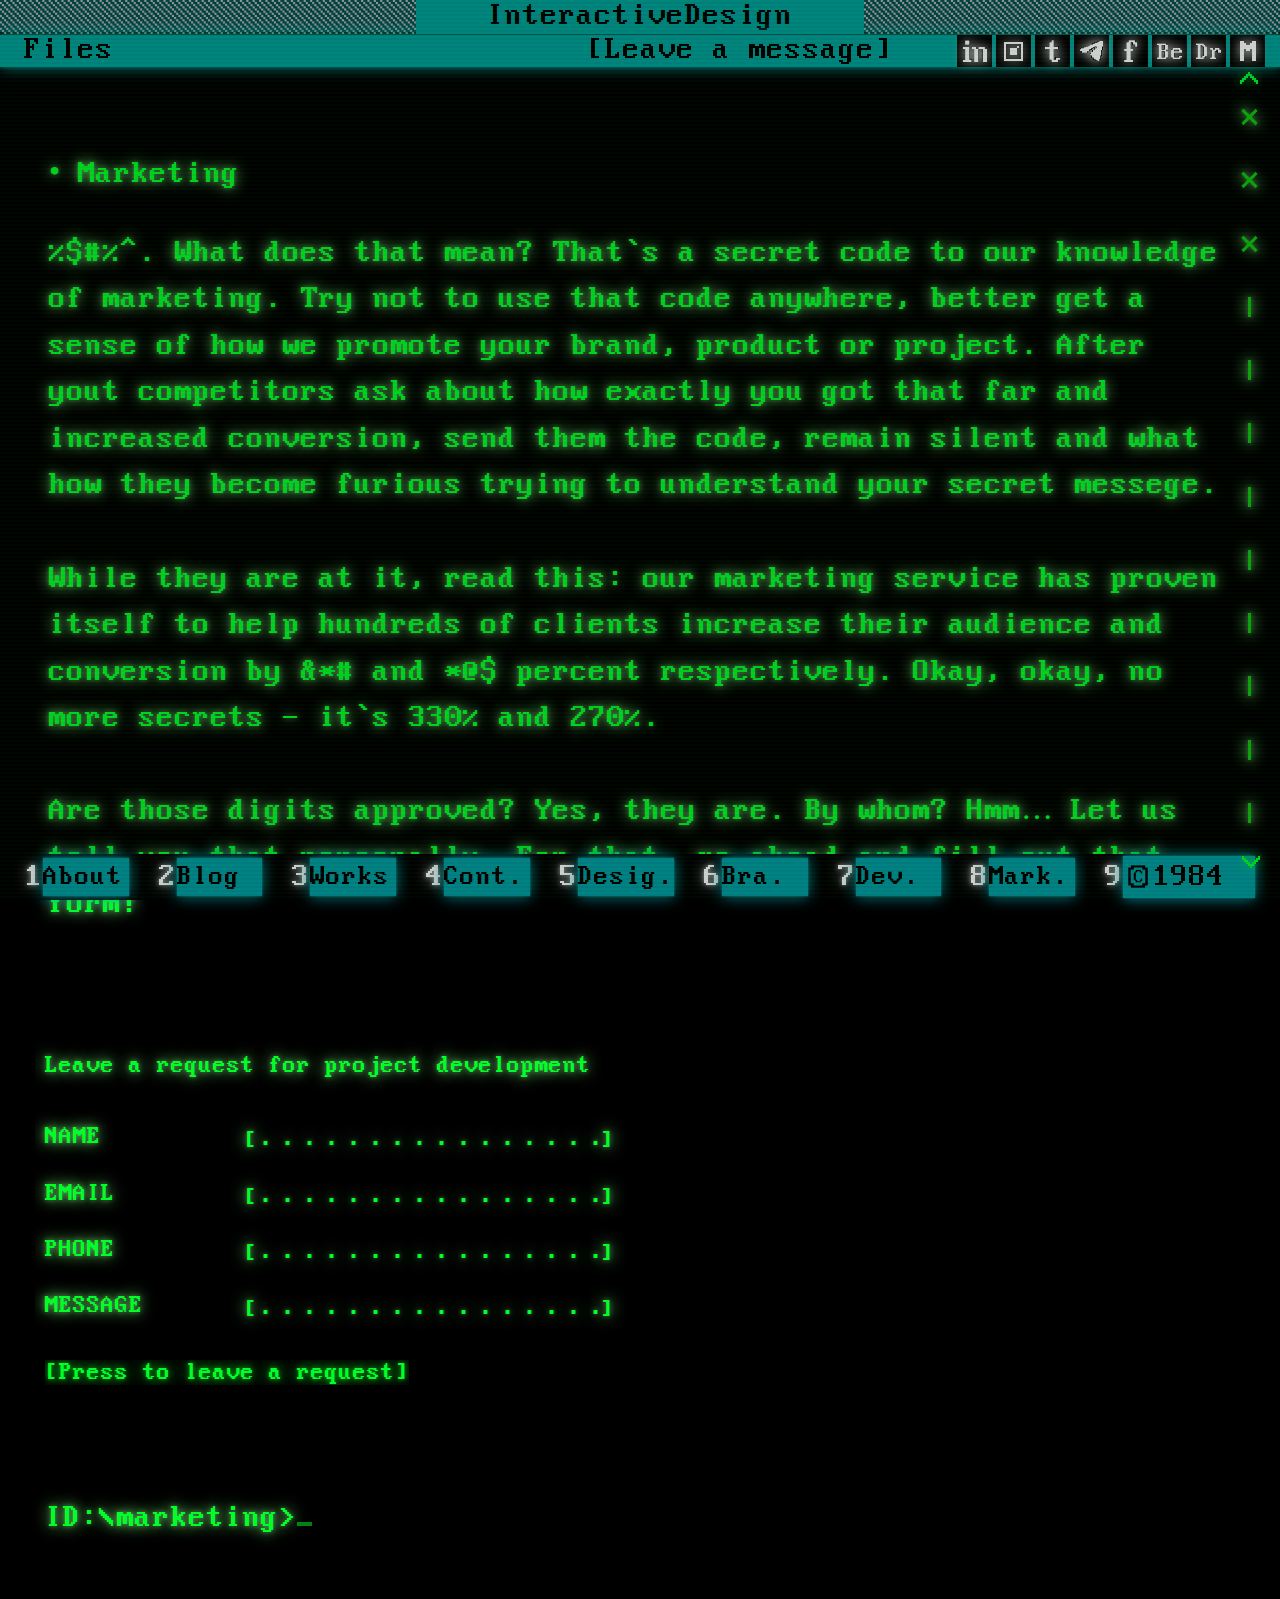
<file: marketing.html>
<!DOCTYPE html>
<html lang="en">
<head>


     <!-- Google tag (gtag.js) -->
     <script async src="https://www.googletagmanager.com/gtag/js?id=G-GS159GVDZD"></script>
     <script>
     window.dataLayer = window.dataLayer || [];
     function gtag(){dataLayer.push(arguments);}
     gtag('js', new Date());
 
     gtag('config', 'G-GS159GVDZD');
     </script>

    <meta charset="UTF-8">
    <meta name="viewport" content="width=device-width, initial-scale=1.0">
    <meta http-equiv="X-UA-Compatible" content="ie=edge">


    <!-- Open Graph -->

    <meta property="og:title" content="Interactive design | Emerging technologies & Product Development Services" />
    <meta property="og:type" content="website" />
    <meta property="og:image" content="img/OG-image.png" />
    <meta property="og:url" content="https://interactivedesign.io/" />
    <meta property="og:locale" content="en_US" />
    <meta property="og:description " content="Interactive Design is a web & mobile development company heavily focused on UX/UI design approach building world-class digital transformation solutions." />


    <title>Interactive Design</title>
    <link rel="stylesheet" href="css/all.css">
    <link rel="stylesheet" href="css/style.css">
    <link rel="shortcut icon" href="img/logo.svg" type="image/x-icon">
</head>
<body>
        <!-- main_header -->
    <header class="main_header">
        <p class="main_header_text">InteractiveDesign</p>
    </header>
    <!-- main_header-end -->
    <!-- main_nav -->
    <nav class="main_nav ">
        <a href="#" class="menu_btn">
            Files
        </a>
        <ul class="menu_list" id="navigation_list">
            <li><a href="index.html"><div><span class="main_letter">H</span>ome </div><span>F1</span></a></li>
            <li><a href="design.html"><div><span class="main_letter">D</span>esign</div><span>F2</span></a></li>
            <li><a href="branding.html"><div><span class="main_letter">B</span>randing</div><span>F3</span></a></li>
            <li><a href="development.html"><div><span class="main_letter">D</span>evelopment</div><span>F4</span></a></li>
            <li class="marketing_li active"><a href="marketing.html"><div><span class="main_letter">M</span>arketing</div><span>F5</span></a></li>
            <li class="quit_li"><a  href="mailto:info@interactivedesign.io" class="quit"><div><span class="main_letter">Q</span>uit </div><span>F8</span></a></li>
            <ul class="socials_list_mobile">
              <li class="socials_item_mobile">
                <a href="https://www.facebook.com/interactivedesigncompany" target="_blank" class="socials_link_mobile">
                    <img src="img/facebook-mob.svg" class="mob-f" alt="">
                </a>
              </li>
              <li class="socials_item_mobile">
                <a href="https://www.instagram.com/interactive.design.io/" target="_blank" class="socials_link_mobile">
                  <img src="img/instagram-mob.svg" class="mob-ins" alt="">
                </a>
              </li>
              <li class="socials_item_mobile">
                <a href="https://medium.com/interactive-design-company" target="_blank" class="socials_link_mobile">
                  <img src="img/medium-mob.svg" class="mob-m" alt="">
                </a>
              </li>
              <li class="socials_item_mobile">
                <a href="https://twitter.com/id_interactive" target="_blank" class="socials_link_mobile">
                  <img src="img/twitter-mob.svg" class="mob-t" alt="">
                </a>
              </li>
              <li class="socials_item_mobile">
                <a href="https://t.me/interactive_design_company" target="_blank" class="socials_link_mobile">
                  <img src="img/telegram-mob.svg" alt="">
                </a>
              </li>
              <li class="socials_item_mobile">
                <a href="https://www.linkedin.com/company/56426121/" target="_blank" class="socials_link_mobile">
                  <img src="img/linkedin-mob.svg" alt="">
                </a>
              </li>
              <li class="socials_item_mobile">
                <a href="https://www.behance.net/Interactive_Design" target="_blank" class="socials_link_mobile">
                  <img src="img/behance-mob.svg" alt="">
                </a>
              </li>
              <li class="socials_item_mobile">
                <a href="https://dribbble.com/interactive_design_company" target="_blank" class="socials_link_mobile">
                  <img src="img/dribbble-mob.svg" alt="">
                </a>
              </li>
            </ul>
        </ul>
        <div class="main_nav_right">
            <a href="#modalLeva" data-modal-btn="modalLeva" class="contact_modalBtn"> [Leave a message]</a>
            <ul class="social_list">
                <li><a href="https://www.linkedin.com/company/56426121/" target="_blank"><img src="img/linkedin.svg" alt="linkedin icon"></a></li>
                <li><a href="https://www.instagram.com/interactive.design.io/" target="_blank"><img src="img/instagram.svg" alt="instagram icon"></a></li>
                <li><a href="https://twitter.com/id_interactive" target="_blank"><img src="img/twitter.svg" alt="twitter icon"></a></li>
                <li><a href="https://t.me/interactive_design_company" target="_blank"><img src="img/telegram.svg" alt="telegram icon"></a></li>
                <li><a href="https://www.facebook.com/interactivedesigncompany" target="_blank"><img src="img/facebook.svg" alt="facebook icon"></a></li>
                <li><a href="https://www.behance.net/Interactive_Design" target="_blank"><img src="img/behance.svg" alt="behance icon"></a></li>
                <li><a href="https://dribbble.com/interactive_design_company"  target="_blank"><img src="img/dribble.svg" alt="dribbble icon"></a></li>
                <li><a href="https://medium.com/interactive-design-company" target="_blank"><img src="img/medium.svg" alt="medium icon"></a></li>
            </ul>
        </div>
    </nav>
    <!-- main_nav-end -->

    <!-- section-content -->
    <section class="services_block content_page design"  id="content">
        <p class="design_content">
         • Marketing
        </p>
        <p class="design_content">
         %$#%^. What does that mean? That`s a secret code to our knowledge of marketing. Try not to use that code anywhere, better get a sense of how we promote your brand, product or project. After yout competitors ask about how exactly you got that far and increased conversion, send them the code, remain silent and what how they become furious trying to understand your secret messege.
         <br>
         <br>
         While they are at it, read this: our marketing service has proven itself to help hundreds of clients increase their audience and conversion by &*# and *@$ percent respectively. Okay, okay, no more secrets - it`s 330% and 270%.
         <br>
         <br>
         Are those digits approved? Yes, they are. By whom? Hmm… Let us tell you that personally. For that, go ahead and fill out that form!
        </p>
     </section>
     <div class="beforeFooter">
         <div class="modal_frame design_modal">
             <p>
                 Leave a request for project development
             </p>
             
             <form action="form2.php" id="form2" method="post" class="form1 form2">
                <div class="wrapper_form1 wrapper_form2">
                    <div class="form1_header form2_header">
                        <label for="name2" class="label_form1 label_form2">Name</label>
                        <div class="error_form1 error_form2" id="error5">Error!</div>
                    </div>
                    <div class="main_part_form1 main_part_form2">
                        <div class="item_form1 item_form2">
                            <input type="text" id="input5" name="name2" class="input_form1 input_form2">
                            <div class="line_form1 line_form2" id="line5">
                                <span class="dot_form1 dot_form2">.</span>
                                <span class="dot_form1 dot_form2">.</span>
                                <span class="dot_form1 dot_form2">.</span>
                                <span class="dot_form1 dot_form2">.</span>
                                <span class="dot_form1 dot_form2">.</span>
                                <span class="dot_form1 dot_form2">.</span>
                                <span class="dot_form1 dot_form2">.</span>
                                <span class="dot_form1 dot_form2">.</span>
                                <span class="dot_form1 dot_form2">.</span>
                                <span class="dot_form1 dot_form2">.</span>
                                <span class="dot_form1 dot_form2">.</span>
                                <span class="dot_form1 dot_form2">.</span>
                                <span class="dot_form1 dot_form2">.</span>
                                <span class="dot_form1 dot_form2">.</span>
                                <span class="dot_form1 dot_form2">.</span>
                                <span class="dot_form1 dot_form2">.</span>
                            </div>
                            <span class="cursor_form1 cursor_form2" id="cursor5"></span>
                        </div>
                    </div>
                </div>
                <div class="wrapper_form1 wrapper_form2">
                    <div class="form1_header form2_header">
                        <label for="email2" class="label_form1 label_form2">Email</label>
                        <div class="error_form1 error_form2" id="error6">Error!</div>
                    </div>
                    <div class="main_part_form1 main_part_form2">
                        <div class="item_form1 item_form2">
                            <input type="text" id="input6" name="email2" class="input_form1 input_form2">
                            <div class="line_form1 line_form2" id="line6">
                                <span class="dot_form1 dot_form2">.</span>
                                <span class="dot_form1 dot_form2">.</span>
                                <span class="dot_form1 dot_form2">.</span>
                                <span class="dot_form1 dot_form2">.</span>
                                <span class="dot_form1 dot_form2">.</span>
                                <span class="dot_form1 dot_form2">.</span>
                                <span class="dot_form1 dot_form2">.</span>
                                <span class="dot_form1 dot_form2">.</span>
                                <span class="dot_form1 dot_form2">.</span>
                                <span class="dot_form1 dot_form2">.</span>
                                <span class="dot_form1 dot_form2">.</span>
                                <span class="dot_form1 dot_form2">.</span>
                                <span class="dot_form1 dot_form2">.</span>
                                <span class="dot_form1 dot_form2">.</span>
                                <span class="dot_form1 dot_form2">.</span>
                                <span class="dot_form1 dot_form2">.</span>
                            </div>
                            <span class="cursor_form1 cursor_form2" id="cursor6"></span>
                        </div>
                    </div>
                </div>
                <div class="wrapper_form1 wrapper_form2">
                    <div class="form1_header form2_header">
                        <label for="phone2" class="label_form1 label_form2">Phone</label>
                        <div class="error_form1 error_form2" id="error7">Error!</div>
                    </div>
                    <div class="main_part_form1 main_part_form2">
                        <div class="item_form1 item_form2">
                            <input type="text" id="input7" name="phone2" class="input_form1 input_form2">
                            <div class="line_form1 line_form2" id="line7">
                                <span class="dot_form1 dot_form2">.</span>
                                <span class="dot_form1 dot_form2">.</span>
                                <span class="dot_form1 dot_form2">.</span>
                                <span class="dot_form1 dot_form2">.</span>
                                <span class="dot_form1 dot_form2">.</span>
                                <span class="dot_form1 dot_form2">.</span>
                                <span class="dot_form1 dot_form2">.</span>
                                <span class="dot_form1 dot_form2">.</span>
                                <span class="dot_form1 dot_form2">.</span>
                                <span class="dot_form1 dot_form2">.</span>
                                <span class="dot_form1 dot_form2">.</span>
                                <span class="dot_form1 dot_form2">.</span>
                                <span class="dot_form1 dot_form2">.</span>
                                <span class="dot_form1 dot_form2">.</span>
                                <span class="dot_form1 dot_form2">.</span>
                                <span class="dot_form1 dot_form2">.</span>
                            </div>
                            <span class="cursor_form1 cursor_form2" id="cursor7"></span>
                        </div>
                    </div>
                </div>
                <div class="wrapper_form1 wrapper_form2">
                    <div class="form1_header form2_header">
                        <label for="message2" class="label_form1 label_form2">Message</label>
                        <div class="error_form1 error_form2" id="error8">Error!</div>
                    </div>
                    <div class="main_part_form1 main_part_form2">
                        <div class="item_form1 item_form2">
                            <input type="text" id="input8" name="message2" class="input_form1 input_form2">
                            <div class="line_form1 line_form2" id="line8">
                                <span class="dot_form1 dot_form2">.</span>
                                <span class="dot_form1 dot_form2">.</span>
                                <span class="dot_form1 dot_form2">.</span>
                                <span class="dot_form1 dot_form2">.</span>
                                <span class="dot_form1 dot_form2">.</span>
                                <span class="dot_form1 dot_form2">.</span>
                                <span class="dot_form1 dot_form2">.</span>
                                <span class="dot_form1 dot_form2">.</span>
                                <span class="dot_form1 dot_form2">.</span>
                                <span class="dot_form1 dot_form2">.</span>
                                <span class="dot_form1 dot_form2">.</span>
                                <span class="dot_form1 dot_form2">.</span>
                                <span class="dot_form1 dot_form2">.</span>
                                <span class="dot_form1 dot_form2">.</span>
                                <span class="dot_form1 dot_form2">.</span>
                                <span class="dot_form1 dot_form2">.</span>
                            </div>
                            <span class="cursor_form1 cursor_form2" id="cursor8"></span>
                        </div>
                    </div>
                </div>
                <input type="submit" value="[Press to leave a request]" class="submit_form1 submit_form2" id="submit2">
            </form>
         </div>
     </div>
     
     <!-- section-content-end -->
 
     
     <section class="breadcrumb_section">
         <div class="breadcrumb_container">
             <div class="search_frame">
                 <ul class="breadcrumbs">
                     <li><p>ID:\marketing></p></li>
                     <li>
                         <form class="terminal">
                             <input type="text" id="search" class=" setter" placeholder="_">
                             <div id="getter">
                               <span class="writer"></span><b class="cursor"></b>
                             </div>
                         </form>
                     </li>
                 </ul>
             </div>
         </div>
     </section>


    <footer class="main_footer">
        <ol class="main_footer_list">
            <li><a href="#modalAbout" data-modal-btn="modalAbout">About</a></li>
            <li><a href="https://medium.com/interactive-design-company"  target="_blank">Blog</a></li>
            <li><a href="https://www.behance.net/Interactive_Design" target="_blank">Works</a></li>
            <li><a href="#modalContact" data-modal-btn="modalContact">Cont.</a></li>
            <li><a href="#modalDesign" data-modal-btn="modalDesign">Desig.</a></li>
            <li><a href="#modalBranding" data-modal-btn="modalBranding">Bra.</a></li>
            <li><a href="#modalDevelopment" data-modal-btn="modalDevelopment">Dev.</a>
            <li><a href="#modalMarketing" data-modal-btn="modalMarketing">Mark.</a></li>
            <li><span><img src="img/copy.png" class="copyRight">  1984</span></li>
        </ol>
    </footer>

    <!-- modal-modalAbout -->
    <div class="modal_container" id="modalAbout">
        <div class="modal" >
            <div class="modal_title">
                <span>About</span>
            </div>
            <div class="modal_frame" id="modalAboutScroll">
                <p>
                    Let me tell you why you are here. We are the most urging development company in the field of blockchain and fintech. Our only goal is to make an impact to the evolving world of advanced technologies by helping our clients. Everything we do is totally devoted to that mission. We research. We blog. We develop. We create. 
                    <br> You have come because you know something. What you know you can't explain but you feel it. You've felt it your whole life, felt that something is wrong with the world. You don't know what, but it's there like a splinter in your mind, driving you mad. It is this feeling that brought you to me. Do you know what I'm talking about? We create products that give meaning to the world. Contact me and I will show you how deep the rabbit-hole goes.                </p>
            </div>
            <div class="wrapper" id="wrapper">
                <img src="img/Arrow.png" alt="" class="arrow arrow_up" id="arrow_up2">
                <div class="line active">
                    <span class="dot1 dot"></span>
                    <span class="dot2 dot"></span>
                    <span class="dot1 dot"></span>
                    <span class="dot2 dot"></span>
                </div>
                <div class="line active">
                    <span class="dot1 dot"></span>
                    <span class="dot2 dot"></span>
                    <span class="dot1 dot"></span>
                    <span class="dot2 dot"></span>
                </div>
                <div class="line active">
                    <span class="dot1 dot"></span>
                    <span class="dot2 dot"></span>
                    <span class="dot1 dot"></span>
                    <span class="dot2 dot"></span>
                </div>
                <div class="line active">
                    <span class="dot1 dot"></span>
                    <span class="dot2 dot"></span>
                    <span class="dot1 dot"></span>
                    <span class="dot2 dot"></span>
                </div>
                <div class="line active">
                    <span class="dot1 dot"></span>
                    <span class="dot2 dot"></span>
                    <span class="dot1 dot"></span>
                    <span class="dot2 dot"></span>
                </div>
                <div class="line active">
                    <span class="dot1 dot"></span>
                    <span class="dot2 dot"></span>
                    <span class="dot1 dot"></span>
                    <span class="dot2 dot"></span>
                </div>
                <div class="line">
                    <span class="dot1 dot"></span>
                    <span class="dot2 dot"></span>
                    <span class="dot1 dot"></span>
                    <span class="dot2 dot"></span>
                </div>
                <div class="line">
                    <span class="dot1 dot"></span>
                    <span class="dot2 dot"></span>
                    <span class="dot1 dot"></span>
                    <span class="dot2 dot"></span>
                </div>
                <div class="line">
                    <span class="dot1 dot"></span>
                    <span class="dot2 dot"></span>
                    <span class="dot1 dot"></span>
                    <span class="dot2 dot"></span>
                </div>
                <div class="line">
                    <span class="dot1 dot"></span>
                    <span class="dot2 dot"></span>
                    <span class="dot1 dot"></span>
                    <span class="dot2 dot"></span>
                </div>
                <div class="line">
                    <span class="dot1 dot"></span>
                    <span class="dot2 dot"></span>
                    <span class="dot1 dot"></span>
                    <span class="dot2 dot"></span>
                </div>
                <div class="line">
                    <span class="dot1 dot"></span>
                    <span class="dot2 dot"></span>
                    <span class="dot1 dot"></span>
                    <span class="dot2 dot"></span>
                </div>
                <div class="line">
                    <span class="dot1 dot"></span>
                    <span class="dot2 dot"></span>
                    <span class="dot1 dot"></span>
                    <span class="dot2 dot"></span>
                </div>
                <div class="line">
                    <span class="dot1 dot"></span>
                    <span class="dot2 dot"></span>
                    <span class="dot1 dot"></span>
                    <span class="dot2 dot"></span>
                </div>
                <div class="line">
                    <span class="dot1 dot"></span>
                    <span class="dot2 dot"></span>
                    <span class="dot1 dot"></span>
                    <span class="dot2 dot"></span>
                </div>
                <div class="line">
                    <span class="dot1 dot"></span>
                    <span class="dot2 dot"></span>
                    <span class="dot1 dot"></span>
                    <span class="dot2 dot"></span>
                </div>
                <div class="line">
                    <span class="dot1 dot"></span>
                    <span class="dot2 dot"></span>
                    <span class="dot1 dot"></span>
                    <span class="dot2 dot"></span>
                </div>
                <div class="line">
                    <span class="dot1 dot"></span>
                    <span class="dot2 dot"></span>
                    <span class="dot1 dot"></span>
                    <span class="dot2 dot"></span>
                </div>
                <div class="line">
                    <span class="dot1 dot"></span>
                    <span class="dot2 dot"></span>
                    <span class="dot1 dot"></span>
                    <span class="dot2 dot"></span>
                </div>
                <div class="line">
                    <span class="dot1 dot"></span>
                    <span class="dot2 dot"></span>
                    <span class="dot1 dot"></span>
                    <span class="dot2 dot"></span>
                </div>
                <div class="line">
                    <span class="dot1 dot"></span>
                    <span class="dot2 dot"></span>
                    <span class="dot1 dot"></span>
                    <span class="dot2 dot"></span>
                </div>
                <div class="line">
                    <span class="dot1 dot"></span>
                    <span class="dot2 dot"></span>
                    <span class="dot1 dot"></span>
                    <span class="dot2 dot"></span>
                </div>
                <div class="line">
                    <span class="dot1 dot"></span>
                    <span class="dot2 dot"></span>
                    <span class="dot1 dot"></span>
                    <span class="dot2 dot"></span>
                </div>
                <div class="line">
                    <span class="dot1 dot"></span>
                    <span class="dot2 dot"></span>
                    <span class="dot1 dot"></span>
                    <span class="dot2 dot"></span>
                </div>
                <div class="line">
                    <span class="dot1 dot"></span>
                    <span class="dot2 dot"></span>
                    <span class="dot1 dot"></span>
                    <span class="dot2 dot"></span>
                </div>
                <div class="line">
                    <span class="dot1 dot"></span>
                    <span class="dot2 dot"></span>
                    <span class="dot1 dot"></span>
                    <span class="dot2 dot"></span>
                </div>
                <div class="line">
                    <span class="dot1 dot"></span>
                    <span class="dot2 dot"></span>
                    <span class="dot1 dot"></span>
                    <span class="dot2 dot"></span>
                </div>
                <div class="line">
                    <span class="dot1 dot"></span>
                    <span class="dot2 dot"></span>
                    <span class="dot1 dot"></span>
                    <span class="dot2 dot"></span>
                </div>
                <div class="line">
                    <span class="dot1 dot"></span>
                    <span class="dot2 dot"></span>
                    <span class="dot1 dot"></span>
                    <span class="dot2 dot"></span>
                </div>
                <div class="line">
                    <span class="dot1 dot"></span>
                    <span class="dot2 dot"></span>
                    <span class="dot1 dot"></span>
                    <span class="dot2 dot"></span>
                </div>
                <div class="line">
                    <span class="dot1 dot"></span>
                    <span class="dot2 dot"></span>
                    <span class="dot1 dot"></span>
                    <span class="dot2 dot"></span>
                </div>
                <div class="line">
                    <span class="dot1 dot"></span>
                    <span class="dot2 dot"></span>
                    <span class="dot1 dot"></span>
                    <span class="dot2 dot"></span>
                </div>
                <div class="line">
                    <span class="dot1 dot"></span>
                    <span class="dot2 dot"></span>
                    <span class="dot1 dot"></span>
                    <span class="dot2 dot"></span>
                </div>
                <div class="line">
                    <span class="dot1 dot"></span>
                    <span class="dot2 dot"></span>
                    <span class="dot1 dot"></span>
                    <span class="dot2 dot"></span>
                </div>
                <div class="line">
                    <span class="dot1 dot"></span>
                    <span class="dot2 dot"></span>
                    <span class="dot1 dot"></span>
                    <span class="dot2 dot"></span>
                </div>
                <div class="line">
                    <span class="dot1 dot"></span>
                    <span class="dot2 dot"></span>
                    <span class="dot1 dot"></span>
                    <span class="dot2 dot"></span>
                </div>
                <div class="line">
                    <span class="dot1 dot"></span>
                    <span class="dot2 dot"></span>
                    <span class="dot1 dot"></span>
                    <span class="dot2 dot"></span>
                </div>
                <div class="line">
                    <span class="dot1 dot"></span>
                    <span class="dot2 dot"></span>
                    <span class="dot1 dot"></span>
                    <span class="dot2 dot"></span>
                </div>
                <div class="line">
                    <span class="dot1 dot"></span>
                    <span class="dot2 dot"></span>
                    <span class="dot1 dot"></span>
                    <span class="dot2 dot"></span>
                </div>
                <div class="line">
                    <span class="dot1 dot"></span>
                    <span class="dot2 dot"></span>
                    <span class="dot1 dot"></span>
                    <span class="dot2 dot"></span>
                </div>
                <div class="line">
                    <span class="dot1 dot"></span>
                    <span class="dot2 dot"></span>
                    <span class="dot1 dot"></span>
                    <span class="dot2 dot"></span>
                </div>
                <div class="line">
                    <span class="dot1 dot"></span>
                    <span class="dot2 dot"></span>
                    <span class="dot1 dot"></span>
                    <span class="dot2 dot"></span>
                </div>
                <div class="line">
                    <span class="dot1 dot"></span>
                    <span class="dot2 dot"></span>
                    <span class="dot1 dot"></span>
                    <span class="dot2 dot"></span>
                </div>
                <div class="line">
                    <span class="dot1 dot"></span>
                    <span class="dot2 dot"></span>
                    <span class="dot1 dot"></span>
                    <span class="dot2 dot"></span>
                </div>
                <div class="line">
                    <span class="dot1 dot"></span>
                    <span class="dot2 dot"></span>
                    <span class="dot1 dot"></span>
                    <span class="dot2 dot"></span>
                </div>
                <div class="line">
                    <span class="dot1 dot"></span>
                    <span class="dot2 dot"></span>
                    <span class="dot1 dot"></span>
                    <span class="dot2 dot"></span>
                </div>
                <div class="line">
                    <span class="dot1 dot"></span>
                    <span class="dot2 dot"></span>
                    <span class="dot1 dot"></span>
                    <span class="dot2 dot"></span>
                </div>
                <div class="line">
                    <span class="dot1 dot"></span>
                    <span class="dot2 dot"></span>
                    <span class="dot1 dot"></span>
                    <span class="dot2 dot"></span>
                </div>
                <div class="line">
                    <span class="dot1 dot"></span>
                    <span class="dot2 dot"></span>
                    <span class="dot1 dot"></span>
                    <span class="dot2 dot"></span>
                </div>
                
                <img src="img/Arrow.png" alt="" class="arrow arrow_down" id="arrow_down2">
            </div>
            <div class="modal_footer">
                <span>[Press tap to anywhare]</span>
            </div>
        </div>
    </div>
    <!-- modal-modalAbout-end -->


    <!-- modal-modalContact -->
    <div class="modal_container" id="modalContact">
        <div class="modal modal_contacts" >
            <div class="modal_title">
                <span>Contact</span>
            </div>
            <div class="modal_frame contacts">
                <p>
                    If you have any questions, please contact us through the link below. <br>
                    Warning: there`s no way back. Once you contact, we are helping you rock the world.                </p>
                    <div class="contacts_social">
                        <a href="#modalLeva" data-modal-btn="modalLeva" class="message" >[Leave a message]</a>
                        <ul class="social_list">
                          <li><a href="https://www.facebook.com/interactivedesigncompany" target="_blank"><img src="img/facebook.svg" alt="facebook icon"></a></li>
                          <li><a href="https://www.instagram.com/interactive.design.io/" target="_blank"><img src="img/instagram.svg" alt="instagram icon"></a></li>
                          <li><a href="https://medium.com/interactive-design-company" target="_blank"><img src="img/medium.svg" alt="medium icon"></a></li>
                          <li><a href="https://twitter.com/id_interactive" target="_blank"><img src="img/twitter.svg" alt="twitter icon"></a></li>
                          <li><a href="https://t.me/interactive_design_company" target="_blank"><img src="img/telegram.svg" alt="telegram icon"></a></li>
                          <li><a href="https://www.linkedin.com/company/56426121/" target="_blank"><img src="img/linkedin.svg" alt="linkedin icon"></a></li>
                          <li><a href="https://www.behance.net/Interactive_Design" target="_blank"><img src="img/behance.svg" alt="behance icon"></a></li>
                          <li><a href="https://dribbble.com/interactive_design_company"  target="_blank"><img src="img/dribble.svg" alt="dribbble icon"></a></li>
                      </ul>
                    </div>
            </div>
            <div class="modal_footer">
                <span>[Press tap to anywhare]</span>
            </div>
        </div>
    </div>
    <!-- modal-modalContact-end -->

    <!-- modal-modalLeva -->
    <div class="modal_container" id="modalLeva">
        <div class="modal leaveModal" >
            <div class="modal_title">
                <span>Leave a message</span>
            </div>
            <div class="modal_frame">
                <p>
                    Leave a request for project development
                </p>
                
                <form action="form1.php" id="form" method="post" class="form1">
                    <div class="wrapper_form1">
                        <div class="form1_header">
                            <label for="name" class="label_form1">Name</label>
                            <div class="error_form1" id="error1">Error!</div>
                        </div>
                        <div class="main_part_form1">
                            <div class="item_form1">
                                <input type="text" id="input" name="name" class="input_form1">
                                <div class="line_form1" id="line">
                                    <span class="dot_form1">.</span>
                                    <span class="dot_form1">.</span>
                                    <span class="dot_form1">.</span>
                                    <span class="dot_form1">.</span>
                                    <span class="dot_form1">.</span>
                                    <span class="dot_form1">.</span>
                                    <span class="dot_form1">.</span>
                                    <span class="dot_form1">.</span>
                                    <span class="dot_form1">.</span>
                                    <span class="dot_form1">.</span>
                                    <span class="dot_form1">.</span>
                                    <span class="dot_form1">.</span>
                                    <span class="dot_form1">.</span>
                                    <span class="dot_form1">.</span>
                                    <span class="dot_form1">.</span>
                                    <span class="dot_form1">.</span>
                                </div>
                                <span class="cursor_form1" id="cursor"></span>
                            </div>
                        </div>
                    </div>
                    <div class="wrapper_form1">
                        <div class="form1_header">
                            <label for="email" class="label_form1">Email</label>
                            <div class="error_form1" id="error2">Error!</div>
                        </div>
                        <div class="main_part_form1">
                            <div class="item_form1">
                                <input type="text" id="input2" name="email" class="input_form1">
                                <div class="line_form1" id="line2">
                                    <span class="dot_form1">.</span>
                                    <span class="dot_form1">.</span>
                                    <span class="dot_form1">.</span>
                                    <span class="dot_form1">.</span>
                                    <span class="dot_form1">.</span>
                                    <span class="dot_form1">.</span>
                                    <span class="dot_form1">.</span>
                                    <span class="dot_form1">.</span>
                                    <span class="dot_form1">.</span>
                                    <span class="dot_form1">.</span>
                                    <span class="dot_form1">.</span>
                                    <span class="dot_form1">.</span>
                                    <span class="dot_form1">.</span>
                                    <span class="dot_form1">.</span>
                                    <span class="dot_form1">.</span>
                                    <span class="dot_form1">.</span>
                                </div>
                                <span class="cursor_form1" id="cursor2"></span>
                            </div>
                        </div>
                    </div>
                    <div class="wrapper_form1">
                        <div class="form1_header">
                            <label for="phone" class="label_form1">Phone</label>
                            <div class="error_form1" id="error3">Error!</div>
                        </div>
                        <div class="main_part_form1">
                            <div class="item_form1">
                                <input type="text" id="input3" name="phone" class="input_form1">
                                <div class="line_form1" id="line3">
                                    <span class="dot_form1">.</span>
                                    <span class="dot_form1">.</span>
                                    <span class="dot_form1">.</span>
                                    <span class="dot_form1">.</span>
                                    <span class="dot_form1">.</span>
                                    <span class="dot_form1">.</span>
                                    <span class="dot_form1">.</span>
                                    <span class="dot_form1">.</span>
                                    <span class="dot_form1">.</span>
                                    <span class="dot_form1">.</span>
                                    <span class="dot_form1">.</span>
                                    <span class="dot_form1">.</span>
                                    <span class="dot_form1">.</span>
                                    <span class="dot_form1">.</span>
                                    <span class="dot_form1">.</span>
                                    <span class="dot_form1">.</span>
                                </div>
                                <span class="cursor_form1" id="cursor3"></span>
                            </div>
                        </div>
                    </div>
                    <div class="wrapper_form1">
                        <div class="form1_header">
                            <label for="message" class="label_form1">Message</label>
                            <div class="error_form1" id="error4">Error!</div>
                        </div>
                        <div class="main_part_form1">
                            <div class="item_form1">
                                <input type="text" id="input4" name="message" class="input_form1">
                                <div class="line_form1" id="line4">
                                    <span class="dot_form1">.</span>
                                    <span class="dot_form1">.</span>
                                    <span class="dot_form1">.</span>
                                    <span class="dot_form1">.</span>
                                    <span class="dot_form1">.</span>
                                    <span class="dot_form1">.</span>
                                    <span class="dot_form1">.</span>
                                    <span class="dot_form1">.</span>
                                    <span class="dot_form1">.</span>
                                    <span class="dot_form1">.</span>
                                    <span class="dot_form1">.</span>
                                    <span class="dot_form1">.</span>
                                    <span class="dot_form1">.</span>
                                    <span class="dot_form1">.</span>
                                    <span class="dot_form1">.</span>
                                    <span class="dot_form1">.</span>
                                </div>
                                <span class="cursor_form1" id="cursor4"></span>
                            </div>
                        </div>
                    </div>
                    <input type="submit" value="[Press to leave a request]" class="submit_form1" id="submit">
                </form>

            </div>
            <div class="modal_footer">
                <span>[Press tap to anywhare]</span>
            </div>
        </div>
    </div>    
<!-- modal-modalThank -->
    <div class="modal_container" id="modalThank">
        <div class="modal leaveModal" >
            <div class="modal_title">
                <span>Leave a message</span>
            </div>
            <div class="modal_frame">
                <p>
                    Thank you for your appeal! <br> Our manager will contact you as soon as possible!
                </p>
            </div>
            <div class="modal_footer">
                <span>[Press tap to anywhare]</span>
            </div>
        </div>
    </div>
    <!-- modal-modalThank-end -->

    <!-- Modal modalDesign start -->
    <div class="modal_submit_container" id="modalDesign">
        <div class="modal_submit">
            <div class="modal_submit_frame">
                <div class="modal_submit_title">
                    <span>Go to page</span>
                </div>
                <div class="modal_submit_body">
                    <p>Are you sure you want to go to the page?</p>
                </div>
                <div class="modal_submit_buttons">
                    <a href="#modalDesign" data-modal-btn="modalBlog" class="btn btn_no">No</button>
                    <a href="design.html" class="btn btn_yes">Yes</a>
                </div>
            </div>
        </div>
    </div>
    <!-- Modal modalDesign end -->

    <!-- Modal modalBranding start -->
    <div class="modal_submit_container" id="modalBranding">
        <div class="modal_submit">
            <div class="modal_submit_frame">
                <div class="modal_submit_title">
                    <span>Go to page</span>
                </div>
                <div class="modal_submit_body">
                    <p>Are you sure you want to go to the page?</p>
                </div>
                <div class="modal_submit_buttons">
                    <a href="#modalBranding" data-modal-btn="modalBlog" class="btn btn_no">No</button>
                    <a href="branding.html" class="btn btn_yes">Yes</a>
                </div>
            </div>
        </div>
    </div>
    <!-- Modal modalBranding end -->

    <!-- Modal modalDevelopment start -->
    <div class="modal_submit_container" id="modalDevelopment">
        <div class="modal_submit">
            <div class="modal_submit_frame">
                <div class="modal_submit_title">
                    <span>Go to page</span>
                </div>
                <div class="modal_submit_body">
                    <p>Are you sure you want to go to the page?</p>
                </div>
                <div class="modal_submit_buttons">
                    <a href="#modalDevelopment" data-modal-btn="modalBlog" class="btn btn_no">No</button>
                    <a href="development.html" class="btn btn_yes">Yes</a>
                </div>
            </div>
        </div>
    </div>
    <!-- Modal modalDevelopment end -->

    <!-- Modal modalMarketing start -->
    <div class="modal_submit_container" id="modalMarketing">
        <div class="modal_submit">
            <div class="modal_submit_frame">
                <div class="modal_submit_title">
                    <span>Go to page</span>
                </div>
                <div class="modal_submit_body">
                    <p>Are you sure you want to go to the page?</p>
                </div>
                <div class="modal_submit_buttons">
                    <a href="#modalMarketing" data-modal-btn="modalBlog" class="btn btn_no">No</button>
                    <a href="marketing.html" class="btn btn_yes">Yes</a>
                </div>
            </div>
        </div>
    </div>
    <!-- Modal modalMarketing end -->

    <!-- Modal modalQuit start -->
    <div class="modal_submit_container" id="modalQuit">
        <div class="modal_submit">
            <div class="modal_submit_frame">
                <div class="modal_submit_title">
                    <span>Quit</span>
                </div>
                <div class="modal_submit_body">
                    <p>Are you sure you want to quit?</p>
                </div>
                <div class="modal_submit_buttons">
                    <a href="#modalQuit" data-modal-btn="modalQuit" class="btn btn_no">No</button>
                    <a href="https://www.google.com/" class="btn btn_yes">Yes</a>
                </div>
            </div>
        </div>
    </div>
    <!-- Modal modalQuit end -->




    <div class="scroll" id="scroll">
        <img src="img/arrow.svg" alt=""  class="scroll_btn btn_up" id="up">
        <div class="elem elem1 show "></div>
        <div class="elem elem2 show"></div>
        <div class="elem elem3 show"></div>
        <div class="elem elem4"></div>
        <div class="elem elem5"></div>
        <div class="elem elem6"></div>
        <div class="elem elem7"></div>
        <div class="elem elem8"></div>
        <div class="elem elem9"></div>
        <div class="elem elem10"></div>
        <div class="elem elem11"></div>
        <div class="elem elem12"></div>
        <img src="img/arrow.svg" alt="" class="scroll_btn btn_down" id="down">
    </div>


    <div class="old-screen"></div>

    <script src="js/jquery.js"></script>
    <script src="js/all.js"></script>
    <!-- <script src="js/animate.js"></script> -->
    <script src="js/form2.js"></script>
    <script src="js/form1.js"></script>
    <script src="js/scroll.js"></script>
    <script src="js/scroll2.js"></script>
    <script src="js/underline.js"></script>
    <script src="js/hover.js"></script>
    <script src="js/smtp.js"></script>
    <script src="js/script.js"></script>


</body>
</html>
</file>
<file: css/style.css>
@font-face {
    font-family: More Perfect DOS VGA; /* Имя шрифта */
    src: url(../fonts/MorePerfectDOSVGA.ttf); /* Путь к файлу со шрифтом */
}
@font-face {
    font-family: basis33; 
    src: url(../fonts/basis33.ttf);
}
*{
    margin: 0;
    padding: 0;
}
::-webkit-scrollbar { width: 0; }
html {
    overflow-x: hidden;
}
nav,
div{
    box-sizing: border-box;
}
button{
    cursor: pointer;
}
body{
    font-family: More Perfect DOS VGA;
    background-color: #000;
    padding-top: 91px;
    padding-bottom: 58px;
    overflow-x: hidden;
    -ms-overflow-style: none;
}
.scroll {
    color: rgb(15, 199, 15);
    line-height: 4rem;
    position: fixed;
    right: 5px;
    top: 60px;
    justify-content: space-between;
    z-index: 20;
    display: flex;
    flex-direction: column;
    height: 90vh;
}
.elem {
    width: 3px;
    height: 20px;
    background-color: rgb(15, 199, 15);
    margin-bottom: calc(50vh/14);
    position: relative;
    box-shadow: 0 0 5px rgb(125 225 125 / 50%), 0 0 15px 1px rgb(125 250 125);
}
.elem12 {
    margin-bottom: 0;
}
.elem::after {
    content: '';
    display: block;
    width: 3px;
    height: 20px;
    position: absolute;
    background-color: rgb(15, 199, 15);
}
.show {
    transform: rotate(-45deg);
}
.show::after {
    transform: rotate(90deg);
}
.scroll_btn {
    font-size: 40px;
    color: rgb(15, 199, 15);
    margin-left: -7px;
    cursor: pointer;
    position: relative;
    top: 0px;
    right: 13px;
}
.scroll_btn::selection{
    background-color: rgb(15, 199, 15);
}
.btn_down {
    line-height: 0;
    transform: rotate(180deg);
    top: 10px;
    right: 3.5px;
}
.copyRight{
    margin-left: 5px;
    margin-right: 5px;
    max-width: 20px;
}
.content_page{
    height: calc(100vh - 180px);
    overflow-y: scroll;
    text-shadow: 0 0 5px rgba(125,225,125,0.5), 0 0 15px rgba(125,250,125,1);
}
.services_block.content_page{
    min-height: calc(100vh - 410px);
    height: auto;
    padding-bottom: 0;
    margin-bottom: 0;
}
.main_header{
    height: 32px;
    width: 100%;
    background-color: #034E52;
    font-size: 32px;
    line-height: 35px;
    text-align: center;
    display: flex;
    align-items: center;
    justify-content: center;
    position: relative;
    border-bottom: 3px solid #000;
    position: fixed;
    top: 0;
    left: 0;
    right: 0;
    z-index: 5;
    box-shadow: 0 0 2px #009f99, 0 0 15px #009f99;
}
.main_header_text {
    background-color: #009F99;
    width: 35%;
}
.main_header_text::selection {
    color: #009F99;
    background-color: #000;
}
.main_header::after,
.main_header::before{
    content: '';
    position: absolute;
    left: 0;
    top: 0;
    background: url(../img/pattern.png);
    width: calc(65% / 2);
    height: 105%;
    background-position: center;
    background-repeat: no-repeat;
    background-size: cover;
}
.main_header::after{
    left: unset;
    right: 0;
}
.design_sub {
    text-shadow: 0 0 5px rgb(125 225 125 / 50%), 0 0 15px rgb(125 250 125);
}
.main_nav{
    background-color: #009F99;
    height: 32px;
    width: 100%;
    display: flex;
    align-items: center;
    justify-content: space-between;
    padding-right: 15px;
    position: fixed;
    top: 35px;
    z-index: 999;
    box-shadow: 0 0 2px #009f99, 0 0 15px #009f99;
}
.main_nav .contact_modalBtn,
.main_nav .menu_btn{
    font-size: 32px;
    line-height: 110%;
    text-decoration: none;
    color: #000;
    padding-left: 24px;
    padding-right: 24px;
}
.contact_modalBtn::selection {
    color: #009BA2;
    background-color: #000;
}
.menu_btn::selection {
    color: #009BA2;
    background-color: #000;
}
.main_nav.showMenu .menu_btn{
    background: #000;
    color: #fff;
    text-shadow: 0 0 5px rgba(255, 255, 255, 0.5), 0 0 15px rgb(255, 255, 255);
}

.scroll-mob {
    display: none;
}
.main_nav .menu_list{
    position: absolute;
    left: 0;
    top: 100%;
    background: #009F99;
    padding: 32px 20px 13px 20px;
    width: 418px;
    z-index: 1;
    display: none;
    box-shadow: 0 0 2px #009f99, 0 0 15px #009f99, 42px 50px 0px 9px rgb(0 0 0 / 80%);
}
.main_nav.showMenu .menu_list{
    display: block;
}
.marketing_li {
    margin-bottom: 37px;
}
.quit_li {
    padding-bottom: 14px;
}
.quit_li::before {
    display: block;
    content: '';
    width: 100%;
    height: 5px;
    top: -10px;
    background-color: #000;
    position: absolute;
}
.main_nav .menu_list::before{
    content: '';
    position: absolute;
    top: 10px;
    left: 3px;
    bottom: 10px;
    right: 3px;
    border: 5px solid #000000;
}
.main_nav .menu_list li{
    position: relative;
    list-style: none;
}
.main_nav .menu_list li a::selection {
    color: #009ba2;
    background-color: #fff;
    text-shadow: 0 0 5px rgb(0, 155, 162, 0.5), 0 0 15px rgb(0, 155, 162);
}
.active::selection {
    color: #000;
    background-color: #fff;
}
.main_nav .menu_list li a{
    display: flex;
    align-items: center;
    justify-content: space-between;
    color: #fff;
    text-decoration: none;
    font-family: More Perfect DOS VGA;
    font-size: 28px;
    line-height: 145.5%;
    padding-left: 20px;
    padding-right: 30px;
    padding-top: 6px;
    padding-bottom: 5px;
    background: transparent;
}
.main_nav .menu_list li a div::selection {
    color: #009BA2;
    background-color: #fff;
}
.main_nav .menu_list li a span::selection {
    color: #009BA2;
    background-color: #fff;
}
.main_nav .menu_list li a:hover,
.main_nav .menu_list li.active a{ 
    background-color: #000;
    text-shadow: 0 0 5px rgba(255, 255, 255, 0.5), 0 0 15px rgb(255, 255, 255);
}

.form1 {
    margin-top: 32px;
}
.item_form1 {
    position: relative;
    width: fit-content;
}
.main_part_form1 {
    position: relative;
}
.main_part_form1::before {
    font-size: 25px;
    content: '[';
    display: block;
    position: absolute;
    left: -10px;
    top: 5px;
}
.main_part_form2::before {
    top: 4px;
}
.main_part_form1::after {
    font-size: 25px;
    content: ']';
    display: block;
    position: absolute;
    right:  -10px;
    top: 5px;
}
.main_part_form2::after {
    top: 4px;
}
.input_form1 {
    z-index: 999;
    font-family: basis33;
    font-weight: 900;
    width:350px;
    background: transparent;
    border: none;
    outline:none;
    font-size: 25px;
    color: transparent;
    text-shadow: 0 0 0 #000;
    letter-spacing: 11px;   
    margin-top: 5px;
}
.input_form2 {
    text-shadow: 0 0 0 #00FF29;
}
.input_form1::selection {
    color: #C4C4C4;
    background-color: #000;
}
.line_form1  {
    display: flex;
    font-size: 30px;
    position: absolute;
    top: 1px;
    left: 4px;
    z-index: -1;
}
.dot_form1 {
    width: 22px;
}
.dot_form1::selection {
    color: #C4C4C4;
    background-color: #000;
}
.dot_form2::selection {
    color: #000;
    background-color: #00FF29;
}

.cursor_form1 {
    font-size: 20px;
    font-family: More Perfect DOS VGA;
    background-color: #000;
    position: absolute;
    left: 0px;
    bottom: 6px;
    opacity: 1;
    height: 4px;
    width: 15px;
    overflow: hidden;
    text-indent: -5px;
    display: none;
    text-decoration: blink;
    animation: blinker 0.5s linear infinite;
}
.cursor_form2 {
    background-color: #00FF29;
    bottom: 15px;
}
label {
    text-transform: uppercase;
}
.label_form1 {
    font-size: 25px;
    color: #000;
}
.label_form2 {
    color: #00FF29;
}
.label_form1::selection {
    color: #C4C4C4;
    background-color: #000;
}
.label_form2::selection {
    color: #000;
    background-color: #00FF29;
}
.wrapper_form1 {
    display: flex;
    justify-content: space-between;
    align-items: center;
    margin-bottom: 10px;
}
.main_part_form1 {
    display: flex;
    margin-left: 10px;
}
.error_form1 {
    display: none;
    padding-left: 12px;
    line-height: 36.38px;
    font-size: 25px;
    color: #fff;
    background-color: #AE0101;
    margin-left: auto;
    box-shadow: 0 0 5px rgb(174, 1, 1, 50%), 0 0 15px rgb(174, 1, 1, 30%);
}
.error_form1::selection {
    color: #AE0101;
    background-color: #fff;
}
.submit_form1 {
    border: none;
    font-size: 25px;
    background-color: #c4c4c4;
    font-family: More Perfect DOS VGA;
    text-align: center;
    display: block;
    margin: 70px auto 0 auto;
}
.submit_form2 {
    margin-top: 30px;
    margin-left: 0;
    background-color: #000;
    color: rgb(0, 255, 41);
    text-shadow: 0 0 5px rgb(0, 255, 41, 50%), 0 0 15px rgb(0, 255, 41)
}
.form1_header {
    display: flex;
    align-items: center;
    width: 100%;
}
@keyframes blinker {  
    50% { opacity: 0.0; }
}
    



.socials_list_mobile {
    padding-bottom: 20px;
    display: none;
    justify-content: space-around;
    position: relative;
}
.socials_item_mobile a {
    height: 100%;
}
.socials_list_mobile:before {
    display: none;
    content: '';
    background-color: #000;
    width: 105%;
    height: 2px;
    position: absolute;
    top: -20px;
    left: -10px;
}
.socials_item_mobile {
    background-color: #fff;
    height: 28px;
    width: 31px;
    box-shadow: 7px 6px 0px 1px rgb(0 0 0 / 60%), 0 0 5px rgba(255, 255, 255, 0.5), 0 0 15px rgb(255, 255, 255)
}
.socials_link_mobile{
    padding: 0  !important;
}
.socials_link_mobile img {
    padding-left: 5px;
}
.mob-f {
    padding-left: 9px !important
}
.mob-ins {
    padding-left: 7px !important
}
.mob-m, .mob-t {
    padding-left: 8px !important
}
.btn_request_mob {
    display: none;
}
.social_list_mobile a{
    width: 31px;
    padding-left: 0;
    padding-right: 0;
}
.main_letter {
    color: #FDFE28;
}
.main_nav_right{
    display: flex;
}
.main_nav_right .contact_modalBtn{
    margin-right: 40px;
}
.social_list{
    display: flex;
    justify-content: flex-start;
    align-items: center;
}
.social_list li{
    list-style: none;
    margin-right: 4px;
    height: 32px;
}
.social_list li:last-child{
    margin-right: 0;
}
.social_list li a{
    width: 35px;
    height: 100%;
    background-color: #000;
    display: flex;
    justify-content: center;
    align-items: center;
    height: 100%;
    color: white;
    font-size: 35px;
    text-decoration: none;
    text-align: center;
}
.social_list li a img::selection {
    background-color: #00FF29;
}
.social_list li:nth-last-child(2) a{
    font-size: 25px;
    letter-spacing: -0.2em;
}
.services_block{
    display: flex;
    align-items: flex-start;
    justify-content: space-between;
    flex-wrap: wrap;
    padding-left: 58px;
    padding-right: 58px;
    padding-top: 75px;
    margin-bottom: 80px;
}
.services_block .services_item{
    width: calc(100% / 4 - 40px);
    height: 104px;
    text-align: center;
    text-decoration: none;
    margin-bottom: 49px;
    position: relative;
    display: flex;
    align-items: center;
    justify-content: center;
}
.services_block .services_item .services_item_img{
    width: 140px;
    height: 40px;
    position: absolute;
    top: -20px;
    left: 0;
    right: 0;
    margin: 0 auto;
    background: #000;
}
.services_item img {
    margin-top: -17px;
    position: absolute;
}
.main_footer_list li::before {
    text-shadow: 0 0 5px rgb(255, 255, 255, 0.7), 0 0 15px rgb(255, 255, 255, 0.7);
}
.services_block .services_item .services_item_img img::selection {
    background-color: #000;
}
.service_img {
    top: -40px;
}
.services_block .services_item h6{
    font-size: 32px;
    line-height: 145.5%;
    font-weight: 400;
    color: #00FF29;
}
.services_block .services_item h6::selection {
    background-color: #00FF29;
    color: #000;
}
.services_block .services_item:nth-child(3n){
    margin-right: 0;
}
.services-line {
    width: 140px;
    height: 5px;
    position: absolute;
    top: 5px;
    z-index: 99;
    box-shadow: inset -15px -1px 8px -9px rgb(0 255 41 / 25%),inset 15px -1px 8px -9px rgb(0 255 41 / 25%);
}
.services-line2 {
    top: -5px;
}
.beforeFooter{
    font-size: 32px;
    line-height: 145.5%;
    color: #00FF29;
    text-shadow: 0 0 5px rgba(125,225,125,0.5), 0 0 15px rgba(125,250,125,1);
    padding-left: 45px;
}
.beforeFooter p::selection{
    background-color: #00FF29;
    color: #000;
}
.beforeFooter br::selection{
    background-color: #00FF29;
    color: #000;
}
.input_style{
    background: transparent;
    border: none;
    font-size: 32px;
    line-height: 145.5%;
    color: #00FF29;
    font-family: More Perfect DOS VGA;
    caret-color: #00FF29;
    width: 94%;
}
.input_style:focus{
    outline: none;
}
.input_style::placeholder{
    font-size: 32px;
    line-height: 145.5%;
    color: #00FF29;
    font-family: More Perfect DOS VGA;
}
.main_footer{
    position: fixed;
    bottom: 0;
    left: 0;
    right: 0;
    padding-left: 25px;
    padding-right: 25px;
    z-index: 4;
}
.main_footer_list{
    display: flex;
    counter-reset: li;
}
.main_footer_list li{
    margin-right: 30px;
    list-style: none;
    counter-increment: li;
    
}
.main_footer_list li::before{
    content: counter(li); 
    color: #fff;
    font-size: 40px;
    line-height: 145.5%;
    font-family: More Perfect DOS VGA;
}
.main_footer_list li a{
    background-color: #009BA2;
    color: #000;
    font-size: 32px;
    line-height: normal;
    padding: 5px 0;
    padding-right: 30px;
    text-decoration: none;
    display: inline-flex;
    align-items: center;
    box-shadow: 0 0 2px #009ba2, 0 0 15px #009ba2;
}
.main_footer_list li span{
    background-color: #009BA2;
    color: #000;
    font-size: 32px;
    line-height: normal;
    padding: 5px 0;
    padding-right: 30px;
    text-decoration: none;
    display: inline-flex;
    align-items: center;
    box-shadow: 0 0 2px #009ba2, 0 0 15px #009ba2;
}
.main_footer_list li a::selection {
    color: #009BA2;
    background-color: #000;
}
.main_footer_list li span::selection {
    color: #009BA2;
    background-color: #000;
}

/* modal */
.modal_container{
	position: fixed;
	top: 0px;
	left: 0px;
	right: 0px;
	bottom: 0px;
	display: none;
	align-items: center;
    justify-content: center;
    z-index: 9;
}
.modal_container.showModal{
    display: flex;
    z-index: 9999;
}
.modal{
	width: 695px;
	height: 500px;
	background: #C4C4C4;
	box-shadow:0 0 2px #c4c4c4, 0 0 15px #c4c4c4, 40px 57px 0px rgba(0, 0, 0, 0.8);
    padding-top: 40px;
    padding-left: 51px;
    padding-bottom:85px;
    padding-right: 0;
    margin: 0 20px;
    position: relative;
}
.modal.leaveModal{
   height: 506px;
}
.modal:after,
.modal:before{
	content: '';
    position: absolute;
    left: 4px;
    top: 11px;
    right: 4px;
    bottom: 11px;
    border: 4px solid #000;
}
.modal:after{
    left: 11px;
    top: 19px;
    right: 11px;
    bottom: 18px; 
}
.modal_title{
	position: absolute;
    z-index: 1;
    top: 0;
    left: 0;
    display: flex;
    right: 0;
    justify-content: center;
}
.modal_title span{
    min-width: 311px;
    text-align: center;
    font-size: 35px;
    line-height: 145.5%;
    background: #C4C4C4;
    padding-left: 10px;
    padding-right: 10px;
}
.modal_title span::selection {
    color: #C4C4C4;
    background-color: #000;
}
.modal.leaveModal .modal_frame{
    padding-top: 30px;
}
.modal_frame{
	height: 103%;
	overflow-y: auto;
	overflow-x: hidden;
    position: relative;
    z-index: 1;
    padding-right: 81px;
    padding-top: 30px;
    padding-bottom: 30px;
}
.modal.leaveModal .form-group{
    padding-bottom: 5px;
}
.modal.leaveModal .form-group .btn_request{
    margin-left: auto;
    margin-right: auto;
    color: #000;
}
.modal_frame p{
	font-size: 25px;
    padding-left: 10px;
	line-height: 129%;
}
.modal_frame p::selection {
    color: #C4C4C4;
    background-color: #000;
}
.modal_frame .contacts_social{
    font-size: 28px;
    line-height: 145.5%;
    padding-top: 30px;
    display: flex;
    align-items: center;
}
.modal_frame .contacts_social a{
    color: #000;
    text-decoration: none;
}
.message {
    margin-right: 20px;
}
.modal_frame .contacts_social .social_list{
    width: 149px;
    display: flex;
    justify-content: space-between;
    align-items: center;
}
.modal_frame .contacts_social .social_list  a{
    color: #000;
    font-size: 35px;
    line-height:22px;
    text-decoration: none;
}
.modal_frame .contacts_social .social_list .gitLink{
    font-size: 25px;
    line-height: 145.5%;
    letter-spacing: -0.2em;
}
.modal_frame .form_quote:after,
.modal_frame .form_quote:before{
    color: #000;
}
.modal_frame .form_input, .modal_frame .form_input::placeholder{
    color: black
}
.inp, .inp::placeholder {
    color: #00FF29 !important
}
input:-moz-placeholder,input::-moz-placeholder,input::-webkit-input-placeholder { 
  line-height:normal!important;
}
.modal_frame .form_message{
    margin-top: 40px;
    width: auto;
}
.modal_footer{
	border-top: 4px solid #000000;
    font-size: 25px;
    line-height: 145.5%;
    width: 90%;
    position: absolute;
    z-index: 1;
    bottom: 27px;
    height: 50px;
    background: #C4C4C4;
    left: 35px;
    display: flex;
    justify-content: center;
    align-items: center;
    cursor: pointer;
}
.modal_footer span::selection {
    color: #C4C4C4;
    background-color: #000;
}
.modal_frame::-webkit-scrollbar {
    width: 21px;

}
.modal_contacts {
    height: 450px;
}
.error {
    padding-left: 10px;
    padding-top: 5px;
    padding-bottom: 5px;
    font-size: 25px;
    color: #fff;
    background-color: #AE0101;
    display: none;
}
.label {
    align-items: center;
    display: flex;
}
.design {
    padding-top: 60px;
    padding-left: 49px;
    padding-right: 49px;
}
.design_content {
    font-size: 32px;
    color: #00FF29;
    line-height: 46.56px;
    margin-bottom: 32px;
}
.contacts {
    padding-top: 50px;
    padding-right: 45px;
}


/*modal submit */
.modal_submit_container{
	position: fixed;
	top: 0px;
	left: 0px;
	right: 0px;
	bottom: 0px;
	display: none;
	align-items: center;
    justify-content: center;
    z-index: 9;
    padding: 0 20px;
}
.modal_submit_container.showModal{
    display: flex;
}
.modal_submit:before{
	position: absolute;
    content: "";
    left: 4px;
    right: 4px;
    top: 8px;
    bottom: 8px;
    border: 4px solid black;
}
.modal_submit{
    width: 775px;
    background: rgb(0, 159, 153);
    box-shadow: 40px 57px 0px rgba(0, 0, 0, 0.8), 0 0 2px #009f99, 0 0 15px #009f99;
    padding: 15px 11px;
    margin: auto;
    position: relative;
    
}
.modal_submit_frame{
    width: 753px;
    height: 285px;
    border: 4px solid #000000;
    box-sizing: border-box;
    position: relative;
}
.modal_submit_title{
	position: absolute;
    display: flex;
    justify-content: center;
    width: 100%;
    top: -28px;
    text-align: center;
}
.modal_submit_title span {
    text-shadow: 0 0 5px rgb(0, 159, 153,0.5), 0 0 15px rgb(0, 159, 153);
}
.modal_submit_title span::selection {
    color: #000;
    background-color: #009F99;
}
.modal_submit_title span {
	width: 240px;
    background: #000000;
    font-size: 32px;
    line-height: 145.5%;
    color: #009F99;
    padding-top: 6px;
}
.modal_submit_body{
	font-size: 25px;
    line-height: 145.5%;
    color: #000000;
    padding-top: 60px;
    text-align: center;
}
.modal_submit_body p::selection {
    color: #009F99;
    background-color: #000;
}
.modal_submit_buttons{
	margin: 0 auto;
	margin-top: 60px;
	width: 416px;
	display: flex;
	justify-content: space-between;
}
.btn{
	font-family: "More Perfect DOS VGA";
	width: 134px;
	height: 39px;
	font-size: 25px;
	line-height: 145.5%;
	border: none;
}
.btn_no{
	background: #FFFFFF;
    box-shadow: 0 0 5px rgb(255, 255, 255, 20%), 0 0 15px rgb(255, 255, 255, 30%), 14px 15px 0px rgba(0, 0, 0, 0.6);
    text-decoration: none;
    text-align: center;
    color: #000;
}
.btn_no::selection {
    color: #fff;
    background-color: #000;
}
.btn_yes{
	background: #FDFE28;
    box-shadow:0 0 5px rgb(253, 254, 40, 20%), 0 0 15px rgb(253, 254, 40, 30%) , 14px 15px 0px rgba(0, 0, 0, 0.6);
    text-decoration: none;
    text-align: center;
    color: #000;
}
.btn_yes::selection {
    color: #FDFE28;
    background-color: #000;
}

/* The typing effect */
@keyframes typing {
  from { width: 0 }
  to { width: 100% }
}


.breadcrumb_section{
    position: static;
    bottom: 57px;
    width: 100%;
    background-color: black;
    text-shadow: 0 0 5px rgba(125,225,125,0.5), 0 0 15px rgba(125,250,125,1);
}
.main_footer {
    background-color: black;
}
.breadcrumb_container{
	padding-left: 45px;
}
.design_modal {
    width: 650px;
    margin-bottom: 80px;
    margin-top: 60px;
    text-shadow: 0 0 5px rgba(125,225,125,0.5), 0 0 15px rgba(125,250,125,1);
    margin-left: -10px;
}
.form2 {
    padding-left: 10px;
}
.design_content::selection {
    background-color: #00FF29 ;
    color: #000;
    text-shadow: 0 0 5px rgba(125,225,125,0.5), 0 0 15px rgba(125,250,125,1)
}
.design_content br::selection {
    background-color: #00FF29;
    color: #000;
}
.form-group label {
    padding-top: 10px;
}
.design_modal .form_quote:before, .design_modal .form_quote:after {
    color: #00FF29;
}
.design_modal p::selection {
    background-color: #00FF29 ;
    color: #000;
}
.design_modal .label label::selection {
    background-color: #00FF29 ;
    color: #000;
}
.design_modal input::selection {
    background-color: #00FF29;
    color: #000;
}
.design_modal button::selection {
    background-color: #00FF29 ;
    color: #000;
}
.development_link {
    color: #000;
    background-color: #00FF29;
    text-decoration: none;
    box-shadow:0 0 5px rgb(0, 255, 41, 50%), 0 0 15px #00FF29;
}
.development_link::selection {
    background-color: #000 ;
    color: #00FF29;
}
/* Track */
body::-webkit-scrollbar{
    width: 0;
}
.services_block.content_page::-webkit-scrollbar{
    width:0px;
}
.content_page::-webkit-scrollbar{
    width:21px;
}


.modal_submit_container.mobile_modal.showModal{
    display: none;
}
.breadcrumbs{
	font-size: 32px;
    line-height: 145.5%;
    color: #00FF29;
    display: flex;
    list-style: none;
    text-shadow: 0 0 5px rgba(125,225,125,0.5), 0 0 15px rgba(125,250,125,1);
}
.breadcrumbs  p {
    color: #00FF29;
}
.breadcrumbs p::selection {
    color: #000;
    background-color: #00FF29;
}
.blogs_container p{
	margin-top: 45px;
    line-height: 145.5%;
}

.connect_form{
	padding-top: 70px;
}

.form_title{
	font-size: 25px;
	font-weight: 500;
	padding-bottom: 40px;
}
.form-group label{
	font-size: 25px;
    width: 152px;
}
.form-group label::selection {
    color: #C4C4C4;
    background-color: #000;
}
.form_message{
	width: 545px;
}
.form-group{
    display: flex;
    justify-content: space-between;
    line-height: 145.5%;
    align-items: center;
}
.form_input{
    width: 293px;
    border: none;
    color:#00FF29;
    font-size: 25px;
    background-color: transparent;
    letter-spacing: 5px;
}
.form_input::selection {
    color: #C4C4C4;
    background-color: #000;
}
.form_input:focus{
	outline: none;
}
.form_input::placeholder{
    color: #00FF29;
    line-height: 2em;
}
.form_quote{
	position: relative;
}
.form_quote:before{
	content: '[';
    top: 8px;
    left: -11px;
    position: absolute;
    color: #00FF29;
    font-size: 25px;
}
.form_quote:after{
	content: ']';
    top: 8px;
    right: -11px;
    position: absolute;
    color: #00FF29;
    font-size: 25px;
}
.btn_request{
    font-size: 25px;
    line-height: 145.5%;
    color: #00FF29;
    border: none;
    background-color: transparent;
    font-family: More Perfect DOS VGA;
    padding-top: 23px;
}
.btn_request::selection {
    color: #C4C4C4;
    background-color: #000;
}
.btn_request:focus{
	outline: none;
}
.loader{
	font-family: More Perfect DOS VGA;
	font-size: 32px;
	line-height: 145.5%;
	color: #00FF29;
	padding-left: 11px;
	padding-right: 29px;
	position: fixed;
	top:0;
	left: 0;
	right: 0;
	bottom: 0;
    background-color: black;
    z-index: 999999;
    text-shadow: 0 0 5px rgba(125,225,125,0.5), 0 0 15px rgba(125,250,125,1);
}
.group_techno_text{
    letter-spacing: 15px;
}
.group_techno_text p::selection {
    color: #000;
    background-color: #00FF29;
}
.group_techno_number{
	width: 350px;
	display: flex;
	justify-content: space-between;
}
.group_techno_number span::selection {
    color: #000;
    background-color: #00FF29;
}
.mt-50{
    padding-top: 35px;
}
.copyright_year{
	padding-left: 250px;
}
.group_techno_welcome p{
	overflow: hidden;
	white-space: nowrap; 
	letter-spacing: .15em; 
	width: 0px;
	animation: typing .3s steps(100) forwards;
}
.group_techno_welcome p::selection {
    color: #000;
    background-color: #00FF29;
}

.group_techno_webdesign p{
	overflow: hidden;
	white-space: nowrap; 
	letter-spacing: .15em; 
	width: 0px;
	animation: typing .1s steps(100) forwards;
	animation-delay: .3s;
}
.group_techno_webdesign p::selection {
    color: #000;
    background-color: #00FF29;
}

.group_techno_version p{
	overflow: hidden;
	white-space: nowrap; 
	letter-spacing: .15em; 
	width: 0px;
	animation: typing .2s steps(100) forwards;
	animation-delay: .4s;
}
.group_techno_version p::selection {
    color: #000;
    background-color: #00FF29;
}
.group_techno_device_driver p{
	overflow: hidden;
	white-space: nowrap; 
	letter-spacing: .15em; 
	width: 0px;
	animation: typing .1s steps(100) forwards;
	animation-delay: .8s;
}

.group_techno_device_driver p::selection {
    color: #000;
    background-color: #00FF29;
}

.group_techno_startup p{
	overflow: hidden;
	white-space: nowrap; 
	letter-spacing: .15em; 
	width: 0px;
	animation: typing .2s steps(100) forwards;
	animation-delay: .9s;
}

.group_techno_startup p::selection {
    color: #000;
    background-color: #00FF29;
}

.group_techno_loaded p{
	overflow: hidden;
	white-space: nowrap; 
	letter-spacing: .15em; 
	width: 0px;
	animation: typing .3s steps(100) forwards;
	animation-delay: 1.1s;
}

.group_techno_loaded p::selection {
    color: #000;
    background-color: #00FF29;
}

.group_techno_loading_files p{
	overflow: hidden;
	white-space: nowrap; 
	letter-spacing: .15em; 
	width: 0px;
	animation: typing .6s steps(100) forwards;
	animation-delay: 1.4s;
}
.group_techno_loading_files p::selection {
    color: #000;
    background-color: #00FF29;
}
.group_techno_ready p{
    overflow: hidden;
	white-space: nowrap; 
	letter-spacing: .15em; 
	width: 0px;
	animation: typing .3s steps(100) forwards;
	animation-delay: 1.9s;
}
.group_techno_ready p::selection {
    color: #000;
    background-color: #00FF29;
}
@media (min-width: 751px) and (max-width:1681px) {
    .before_main {
        margin-top: 15px;
    }
}
@media (min-width:1682px) {
    .before_main {
        margin-top: 50px;
    }
}
@media (max-width: 1600px){
    .main_footer_list li a{
        font-size: 28px;
        display: flex;
        align-items: center;
        width: 100%;
        padding-right: 0;
    }
    .main_footer_list li::before{
        font-size: 32px;
    }
    .main_footer_list li{
        display: flex;
        width: 100%;
        align-items: center;
    }
    .main_footer_list{
        justify-content: space-between;
    }
    .main_footer_list li:last-child{
        margin-right: 0;
    }
    .design_sub {
        text-shadow: 0 0 5px rgba(125,225,125,0.5), 0 0 15px rgba(125,250,125,1);
    }
}
@media (max-width: 1440px){
    .services_block .services_item{
        width: calc(100% / 4 - 40px);
        height: 125px;
    }
}
@media (max-width: 1250px){
    .services_block .services_item {
        width: 47%;
        margin-right: 1%;
    }
}
@media (max-width: 1199px){
    .main_footer_list{
        flex-wrap: wrap;
        justify-content: flex-start;
    }
    .main_footer_list li{
        width: auto;
        margin-right: 15px;
        margin-bottom: 20px;
    }
    .main_footer_list li a{
        padding-right: 30px;
    }
}
@media (max-width: 1050px){
    .services_block .services_item {
        width: 47%;
        margin-right: 1%;
    }
    .services_block .services_item:nth-child(3n){
        margin-right: 1%;
    }
    .services_block .services_item:nth-child(2n){
        margin-right: 0%;
    }
    .services_block{
        margin-bottom: 0;
        padding-bottom: 0;
    }
    .modal_submit{
        max-width: 775px;
        width: 100%;
    }
    .modal_submit_frame{
        width: 100%;
    }
}
@media (min-width:761px) and (max-width: 1300px) {
    .loader {
        font-size: 20px;
    }
    .mt-50 {
        padding-top: 15px;
    }
}
@media (max-width: 992px) {
    .main_header  {
        font-size: 26px;
    }
    .main_nav_right .contact_modalBtn {
        margin-right: 0;
    }
    .main_nav .contact_modalBtn, .main_nav_right .contact_modalBtn {
        font-size: 25px;
    }
}
@media (min-width: 751px) and (max-width:1198px) {
    .breadcrumbs {
        margin-bottom: 100px;
    }
}
@media (max-width: 750px){
    .design_content {
        font-size: 20px;
        margin-bottom: 20px;
        line-height: 29.1px;
    }
    .socials_list_mobile {
        padding: 20px 0;
        display: flex;
    }
    .socials_list_mobile:before {
        top: 0;
        display: block;
    }
    .breadcrumbs a {
        font-size: 20px;
    }
    .main_nav {
        top: 36px;
    }
    .social_list{
        display: none;
    }
    .main_nav_right .contact_modalBtn{
        margin-right: 0;
    }
    .main_nav .contact_modalBtn, .main_nav .menu_btn{
        font-size: 22px;
        line-height: 35px;
    }
    .main_nav{
        height: 32px;
    }
    .main_header{
        height: 33px;
        font-size: 22px;
    }
    .services_block{
        padding: 60px 20px 80px 20px;
    }
    .services_block .services_item .services_item_img{
        padding-left: 5px;
        padding-right: 5px;
        width: 112px;
        top: -25px;
    }
    .services_block .services_item:nth-child(4) .services_item_img{
        top: -13px;
    }
    .services_block .services_item .services_item_img img{
        max-width: 102px;
    }
    .beforeFooter{
        font-size: 20px;
        padding-left: 16px;
    }
    .input_style,
    .breadcrumbs{
        font-size: 20px;
    }
    .breadcrumb_container{
        padding-left: 16px;
    }
    .main_footer{
        padding-left: 13px;
        padding-right: 6px;
        position: relative;
        z-index: 1;
    }
    body {
        padding-bottom: 0;
    }
    .main_footer_list li a{
        font-size: 32px;
        padding-right: 8px;
    }
    .main_footer_list li::before{
        font-size: 40px;
    }
    .main_footer_list li{
        margin-right: 12px;
    }
    .modal.leaveModal{
        padding-left: 25px;
    }
    .modal.leaveModal .modal_frame{
        padding: 15px 0;
    }
    .modal_frame .form-group label{
        font-size: 20px;
        width: fit-content;
    }
    .contacts {
        padding-top: 0;
    }
    .message {
        font-size: 20px;
        margin-bottom: 20px;
    }
    .error {
        font-size: 20px;
        padding-top: 7px;
        padding-bottom: 7px;
        padding-left: 15px;
    }
    .modal.leaveModal  .modal_frame .form-group {
        align-items: flex-start;
        flex-direction: column;
    }
    .modal_frame .form_message{
        margin-top: 5px;
    }
    .modal.leaveModal .form-group .btn_request{
        font-size: 20px;
    }
    .modal.leaveModal  .form_quote{
        margin-left: 8px;
    }
    .modal_submit_body{
        padding-left: 20px;
        padding-right: 20px;
        font-size: 20px;
    }
    .modal_submit_container.mobile_modal{
        background: linear-gradient(to top, #000 90%, transparent 50%);
    }
    .modal_submit_container.mobile_modal .modal_submit_body{
        padding-top: 65px;
        text-align: left;
    }
    .modal_submit_container.mobile_modal .modal_submit_body p{
        margin-bottom: 15px;
    }
    .modal_submit_container.mobile_modal  .modal_submit_title{
        top: -25px;
    }
    .modal_submit_container.mobile_modal  .modal_submit .modal_submit_frame{
        height: 100%;
    }
    .modal_submit_container.mobile_modal  .modal_submit{
        height: 432px;
    }
    .modal_submit_container.mobile_modal .modal_submit_buttons{
        flex-direction: column;
        align-items: center;
    }
    .modal_submit_container.mobile_modal .modal_submit_buttons .btn{
        width: 171px;
        margin-bottom: 20px;
    }
    .design_sub {
        text-align: left;
        margin: 0;

    }
    .btn_yes,
    .btn_no{
        font-size: 16px;
        width: 83px;
        display: flex;
        align-items: center;
        justify-content: center;
    }
    .modal_submit_buttons{
        width: 189px;
    }
    .modal_submit_title span{
        font-size: 20px;
        width: 178px;
    }
    .blogs_container,
    .eggs_container{
        padding: 11px 12px;
    }
    .form-group label,
    .form_title,
    .blogs_title li,
    .blogs_container p,
    .eggs_container p{
        font-size: 16px;
        margin-top: 0;
        padding-bottom: 0;
    }
    .connect_form{
        padding-top: 10px;
    }
    .form-group{
        display: flex;
        justify-content: space-between;
        line-height: initial;
        align-items: flex-start;
        flex-direction: column;
        margin-top: 5px;
    }
    .form_quote{
        margin-left: 10px;
    }
    .btn_request{
        font-size: 20px;
    }
    .blogs_container_content.pageScroll{
        height: auto;
    }
    .loader{
        font-size: 18px;
        padding: 20px;
    }
    .loader_container {
        width: 100%;
    }
    .group_techno_text {
        letter-spacing: 0px;
    }
    .group_techno_number {
        width: 200px;
    }
    .group_techno_welcome p {
        letter-spacing: 1px;
        white-space: normal;
    }
    .group_techno_webdesign p {
        letter-spacing: 0px;
        white-space: normal;
    }
    .group_techno_version p {
        white-space: normal;
        letter-spacing: 0px;
    }
    .copyright_year {
        padding-left: 60px;
    }
    .group_techno_device_driver p {
        letter-spacing: 0px;
        white-space: normal;
    }
    .group_techno_startup p {
        letter-spacing: 0px;
        white-space: normal;
    }
    .group_techno_loaded p {
        letter-spacing: 0px;
    }
    .modal_submit_container.mobile_modal{
        display: none;
    }
    .modal_submit_container.mobile_modal.showModal{
        display: flex;
    }
    .tetresGame.play{
        display: block;
        position: fixed;
        top: 53px;
        left: 0;
        right: 0;
        bottom: 0;
        width: 100%;
        background-color: #000;
        z-index: 4;
    }
    .copyRight{
        max-width: 14px;
    }
    .modal_frame .contacts_social {
        display: block;
    }
    .social_list {
        width: 90% !important;
        justify-content: unset !important;
        flex-wrap: wrap;
        margin-top: 20px;
    }
    .social_list li a {
        width: 31px;
        height: 28px;
    }
    .design_modal {
        width: 100%;
    }
    .design_modal input {
        padding-top: 0;
    }
    .error404 {
        padding-top: 20px;
    }
    .wrapper_form1 {
        display: block;
    }
    .form1 {
        margin-top: 20px;
        padding:0 30px 0 10px;
    }
    .submit_form1 {
        margin-top: 30px;
    }
    .submit_form2 {
        margin-bottom: 40px;
    }
    .label_form1 {
        font-size: 20px;
    }
    .item_form1 {
        width: 100%;
        overflow: hidden;
    }
    .input_form1 {
        font-size: 25px;
    }
    .main_part_form1 {
        width: 250px;
    }
    .main_part_form2 {
        width: 327px;
    }
    .error_form1 {
        margin-left: 0;
        font-size: 20px;
        line-height: 29.1px;
    }
    .cursor_form2 {
        bottom: 9px;
    }
    .modal_frame {
        padding-top: 0;
        padding-right: 0;
        padding-bottom: 20px;
    }
    .design_modal {
        margin-bottom: 0;
    }
    .design_modal p {
        padding: 0;
    }
    .main_footer_list li {
        margin-bottom: 0;
    }
}
@media (max-width: 650px){
    .services_block .services_item{
        width: 100%;
        margin-right: 0;
    }
    .main_header::after, .main_header::before{
        width: 15%;
    }
    .main_nav .contact_modalBtn{
        padding: 0;
    }
    .modal_frame p{
        padding:0 30px 0 10px;
        font-size: 20px;
    }
    .modal{
        padding-left: 25px;
    }
    .modal_footer{
        left: 18px;
        right: 18px;
        width: auto;
        font-size: 20px;
        text-align: center;
    }
    .modal_title span{
        min-width: 115px;
        font-size: 20px;
        top: 5px;
        padding-top: 4px;
    }
    .modal_frame .contacts_social{
        font-size: 16px;
    }
    .modal_frame .contacts_social{
        flex-direction: column;
    }
    .modal_frame .form-group{
        line-height: 110%;
    }
    .modal.leaveModal .modal_frame{
        padding-top: 0;
    }
    .form_input{
        width: 100%;
        max-width: 230px;
    }
    .form_message{
        width: 100%;
    }
    .main_footer_list li a {
        padding: 0;
        padding-right: 15px;
    }
    .main_footer_list li span {
        padding: 0;
        padding-right: 10px;
    }
    .submit_form1 {
        font-size: 20px;
    }
    .main_header_text {
        width: 70%;
    }
}
@media (max-width: 460px){
    .socials_list_mobile {
        padding: 0;
        display: flex;
        top: -35px;
    }
    .socials_list_mobile:before {
        width: 108%;
        top: -19px;
        left: -15px;
        display: block;
    }
    .main_nav .menu_list li {
        margin-bottom: 2px;
    }
    .modal_submit_frame {
        height: 100%;
    }
    .modal_submit_buttons {
        display: grid;
        margin-bottom: 40px;
    }
    .btn {
        margin: 20px auto;
    }
    .btn_yes, .btn_no {
        width: 189px;
    }
    .btn_no {
        order: 2;
    }
    .main_header {
        font-size: 23px;
    }
    .main_nav .menu_list{
        width: 100%;
        box-sizing: border-box;
    }
    .main_nav .menu_list li a{
        font-size: 20px;
        padding-left: 20px;
        padding-right: 37px;
        padding-top: 9px;
        padding-bottom: 8px;
    }
    .marketing_li {
        padding-bottom: 0;
        margin-bottom: 20px !important
    }
    .quit_li {
        padding-bottom: 50px;
    }
    .service_img {
        top: -25px;
    }
    .modal_contacts {
        height: 500px;
    }
}
@media(max-width:400px) {
    .service_border1 {
        width: 110%;
    }
    .service_border2 {
        width: 102%;
    }
    .services_item {
        margin-bottom: 70px !important
    }
    .before_main {
        margin-bottom: 10px;
    }
    .main_part_form2 {
        width: 101%;
    }
    .contacts {
        width: 95%;
    }
}
@media (max-width: 370px){
    .main_part_form1 {
        width: 101%;
    }
    .modal {
        width: 90%; 
    }
}

@media (max-width:330px) {
    .main_header {
        font-size: 20px;
    }
    .main_nav .contact_modalBtn, .main_nav .menu_btn {
        font-size: 20px;
    }
    .main_part_form1 {
        width: 205px;
    }
    .main_part_form2 {
        width: 103%;
    }
    .submit_form1 {
        font-size: 18px;
    }
    .submit_form2 {
        font-size: 18px;
        margin-left: 0;
    }
    .modal_frame p {
        font-size: 18px;
    }
    .label_form1 {
        font-size: 18px;
    }
    .modal_footer  {
        font-size: 18px;
    }
    .input_form1 {
        font-size: 20px;
    }
    .modal.leaveModal {
        padding-left: 20px;
        height: 450px;
    }
    .input_form1 {
        margin-top: 7px;
    }
    .input_form2 {
        margin-top: 8px;
    }
    .cursor_form1 {
        bottom: 4px;
    }
    .cursor_form2 {
        bottom: 8px;
    }
    .message {
        font-size: 18px;
    }
    .modal_contacts {
        height: 475px;
    }
}



/* Underline Animation */
.setter {
    left: -1000px;
    position: absolute;
}
  
.cursor {
    font-size: 12px;
    font-family: More Perfect DOS VGA;
    background-color: #00FF29;
    position: relative;
    opacity: 0.5;
    height: 4px;
    width: 15px;
    overflow: hidden;
    text-indent: -5px;
    display: inline-block;
    text-decoration: blink;
    animation: blinker 0.5s linear infinite;
}
  
.terminal {
    cursor: text;
    overflow: auto;
}
  
.writer {
    font-family:More Perfect DOS VGA, courier;
}

.writer::selection {
    color: #000;
    background-color: #00FF29;
}

.getter {
    margin: 5px;
}
  
@keyframes blinker {  
    50% { opacity: 0.0; }
}

.wrapper {
    width: fit-content;
    position: absolute;
    top: 21%;
    right: -1px;
    z-index: 99999;
    background-color: #C4C4C4;
}
.content {
    width: 90%;
    font-size: 25px;
    line-height: 36.38px;
}
.active {
    background-color: #000;
}
.active .dot {
    background-color: #ccc;
}
.line {
    display: flex;
    width: fit-content;
}
.dot{
    width: 3px;
    height: 3px;
    background-color: #000;
    display: block;
}
.dot:not(:last-child) {
    margin-right: 3px;
}
.dot1 {
    margin-top: 3px;
}
.arrow {
    width: 100%;
    position: absolute;
    top: -45px;
}
.arrow_down {
    transform: rotate(180deg);
    top: 293px;

}

.old-screen {
    position: fixed;
    top: 0;
    left: 0;
    width: 100%;
    height: 100vh;
    background: repeating-linear-gradient(0deg, #000, #000 2px, #020 2px, #020 4px);
    z-index: 9999999999;
    opacity: 0.2;
    pointer-events: none;
}
</file>
